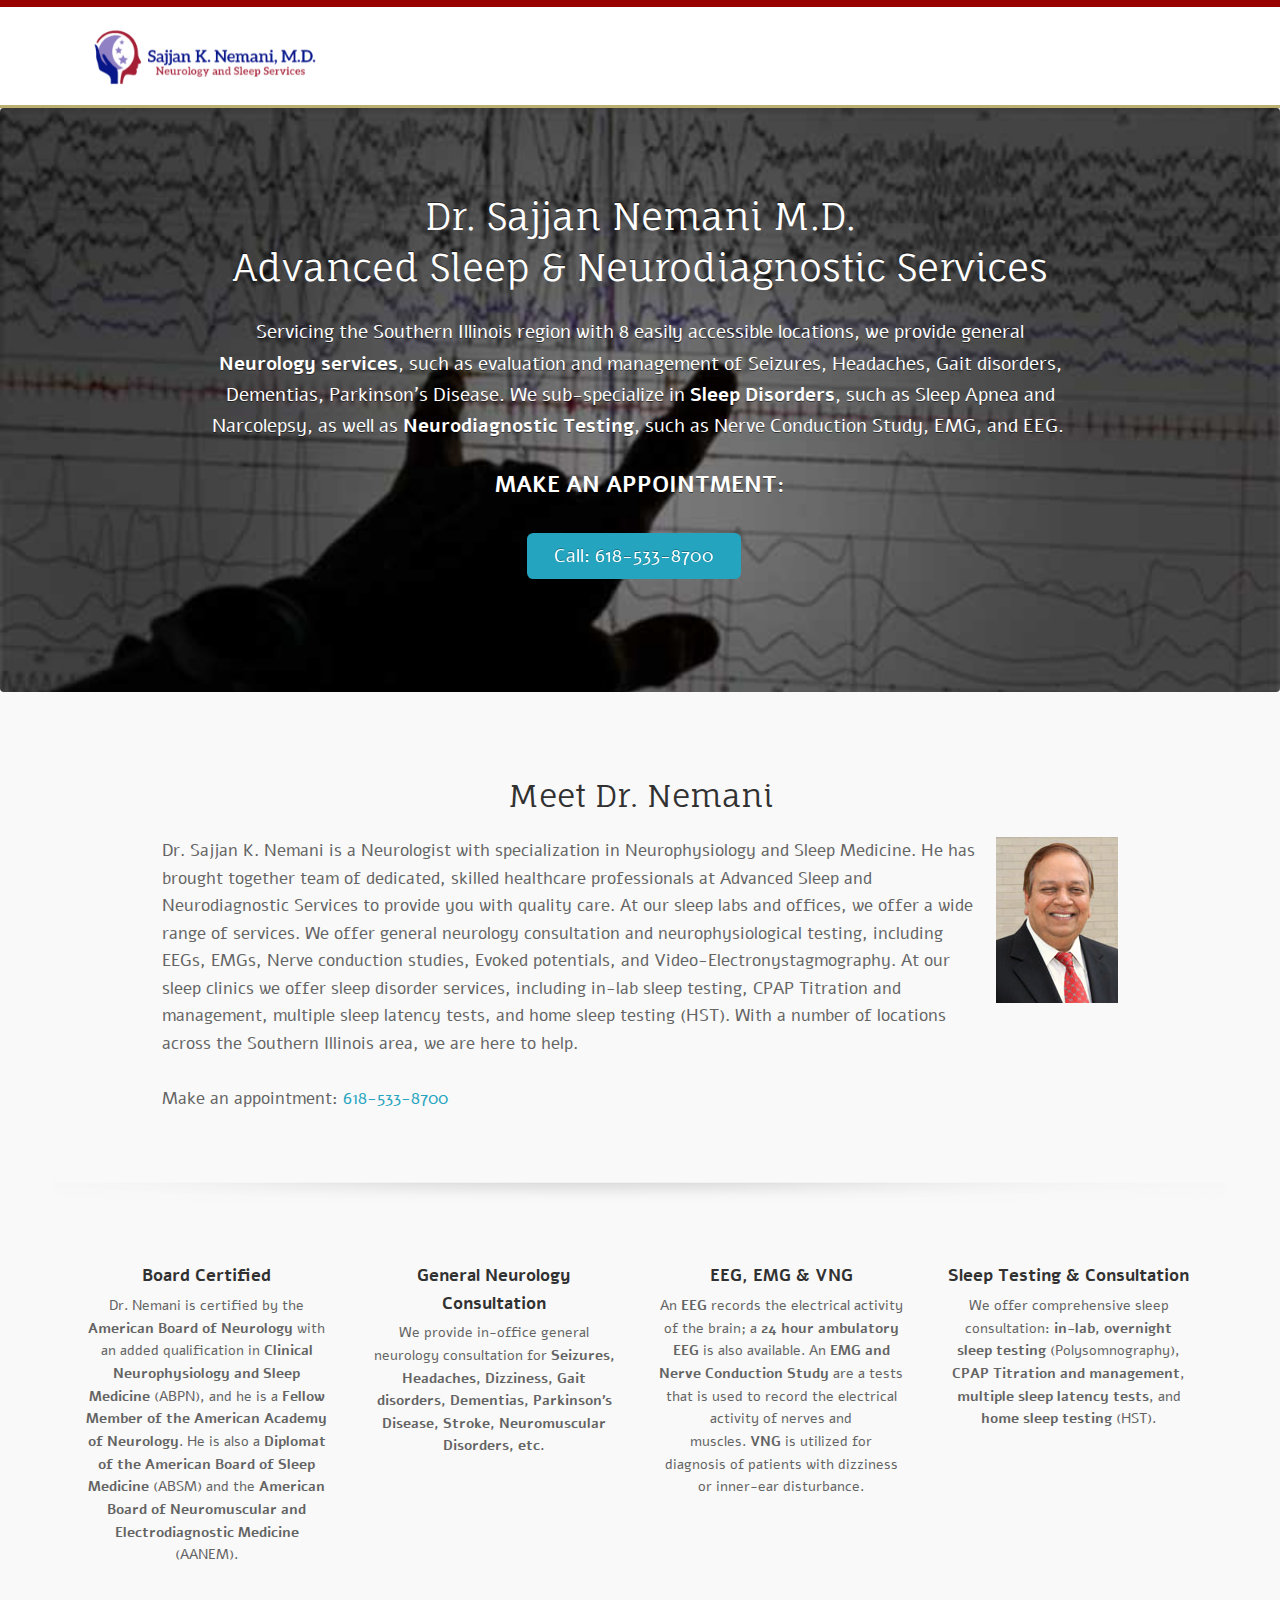
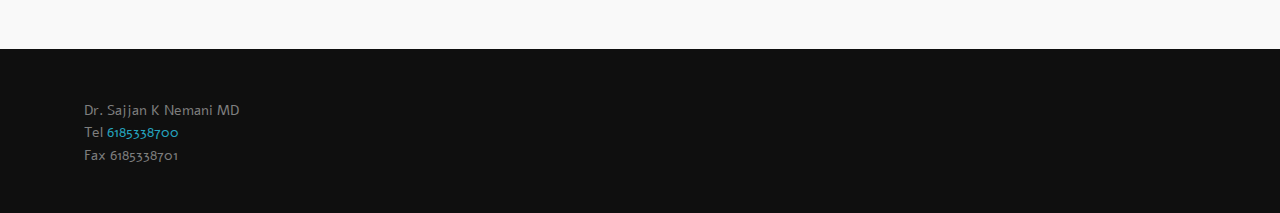
<file: index.html>
<!DOCTYPE html>
<!-- saved from url=(0024)http://www.drnemani.com/ -->
<html lang="en-US" style="" class=" js csstransforms3d csstransitions"><head><meta http-equiv="Content-Type" content="text/html; charset=UTF-8">

<title>Dr. Sajjan Nemani, Advanced Sleep and Neurological Services, Southern Illinois</title>

<link rel="pingback" href="http://www.drnemani.com/xmlrpc.php">

<!-- All in One SEO Pack 2.3.9.2 by Michael Torbert of Semper Fi Web Design[68,140] -->
<meta name="description" content="Board Certified and Award Winning Neurologist and Sleep Medicine Physician practicing in Centralia, Mt. Vernon, Salem, and nearly a dozen other communities">



<meta name="keywords" content="neurology, sleep medicine, sleep lab, neurologist, headache, migraine, Centralia, Mt. Vernon, Salem,, southern illinois">

<link rel="canonical" href="http://www.drnemani.com/">
<link rel="apple-touch-icon" sizes="76x76" href="apple-touch-icon.png">
<link rel="icon" type="image/png" sizes="32x32" href="favicon-32x32.png">
<link rel="icon" type="image/png" sizes="16x16" href="favicon-16x16.png">
<link rel="manifest" href="/site.webmanifest">
<link rel="mask-icon" href="/safari-pinned-tab.svg" color="#5bbad5">
<meta name="msapplication-TileColor" content="#da532c">
<meta name="theme-color" content="#ffffff">

		<style type="text/css">
img.wp-smiley,
img.emoji {
	display: inline !important;
	border: none !important;
	box-shadow: none !important;
	height: 1em !important;
	width: 1em !important;
	margin: 0 .07em !important;
	vertical-align: -0.1em !important;
	background: none !important;
	padding: 0 !important;
}
</style>
<link href="https://fonts.googleapis.com/css?family=Alef" rel="stylesheet">
<link href="https://fonts.googleapis.com/css?family=Fauna+One" rel="stylesheet">

<link rel="stylesheet" id="woothemes-features-layout-css" href="./layout.css" type="text/css" media="all">
<link rel="stylesheet" id="woodojo_tabs-css" href="./style.css" type="text/css" media="all">
<link rel="stylesheet" id="theme-stylesheet-css" href="./style(1).css" type="text/css" media="all">
<link rel="stylesheet" id="woo-layout-css" href="./layout(1).css" type="text/css" media="all">
<link rel="stylesheet" id="woocommerce-css" href="./woocommerce.css" type="text/css" media="all">

<script type="text/javascript" src="./jquery.js"></script>


<script type="text/javascript" src="./jquery-migrate.min.js"></script>
<script type="text/javascript" src="./fitvids.min.js"></script>
<script type="text/javascript" src="./modernizr.min.js"></script>
<script type="text/javascript" src="./jquery.doubleTapToGo.min.js"></script>
<script type="text/javascript" src="./general.js"></script>
<script type="text/javascript" src="./jquery.flexslider.min.js"></script>

<!-- SLP Custom CSS -->
<style type="text/css">
div#map.slp_map {
width:100%;
height:400px;
}
div#slp_tagline {
width:100%;
}
</style>


<!-- Always force latest IE rendering engine (even in intranet) & Chrome Frame -->
<meta http-equiv="X-UA-Compatible" content="IE=edge,chrome=1">

<!--  Mobile viewport scale | Disable user zooming as the layout is optimised -->
<meta name="viewport" content="width=device-width, initial-scale=1, maximum-scale=1">
<!--[if lt IE 9]>
<script src="https://html5shim.googlecode.com/svn/trunk/html5.js"></script>
<![endif]-->
		

<!-- Alt Stylesheet -->
<link href="./default.css" rel="stylesheet" type="text/css">
<!-- Options Panel Custom CSS -->
<style type="text/css">
#header {border-top: 7px solid #990000; border-bottom: 3px solid #bcae71; background: #ffffff;}
@media only screen and (min-width: 768px)
#header #logo {
    margin: .7em 0em;
}
#header #logo img { max-width: 80%;}
#navigation {width: 70%;}
#header .nav-toggle { position: absolute; right: 1em;}

#promotion .button {font-size: 1em;}
#featured-slider .slide-content {margin-top: 0em;}
.homepage-area .home-section header p {text-align: left;}
#navigation ul.nav li a { color: #999999; font-size: 1.25em;
}
#navigation ul.nav li a:hover { color: #000000; font-size: 1.25em;
}
</style>


<!-- Woo Shortcodes CSS -->
<link href="./shortcodes.css" rel="stylesheet" type="text/css">

<!-- Custom Stylesheet -->
<link href="./custom.css" rel="stylesheet" type="text/css">
	
<!-- Global site tag (gtag.js) - Google Analytics -->
<script async src="https://www.googletagmanager.com/gtag/js?id=UA-2506770-4"></script>
<script>
  window.dataLayer = window.dataLayer || [];
  function gtag(){dataLayer.push(arguments);}
  gtag('js', new Date());

  gtag('config', 'UA-2506770-4');
</script>

</head>
<body class="home blog chrome alt-style-default layout-left-content ">

<div id="wrapper">
	<div id="inner-wrapper">

    
	<header id="header">

		<div class="col-full">

			<div class="section-wrapper">

				
	<a id="logo" href="http://www.drnemani.com/" title="Advanced Sleep and Neurological Services">
		<img src="./logo-white-300x83.png" alt="Dr. Sajjan K Nemani MD">
	</a>

			    <div class="site-header">
					<h1 class="site-title"><a href="http://www.drnemani.com/">Dr. Sajjan K Nemani MD</a></h1>
					<h2 class="site-description">Advanced Sleep and Neurological Services</h2>
				</div>

				
			</div><!-- /.section-wrapper -->

		</div><!-- /.col-full -->

	</header><!-- /#header -->

	<div id="featured-slider" class="flexslider flexslider default-width-slide">
	<ul class="slides">
		<li class="slide slide-number-1 has-image no-video" style="background-size: cover; background-image: url(images/emg.jpg); display: list-item;">
									<div class="slide-content">

				<div class="col-full">

					<header><h1>Dr. Sajjan Nemani M.D.<br> Advanced Sleep &amp; Neurodiagnostic Services</h1></header>
					<div class="entry"><p style="margin-bottom: 1.25em"><span style="line-height: 1.5em;">Servicing the&nbsp;Southern Illinois region with 8 easily accessible locations, we provide general <strong>Neurology services</strong>, such as evaluation and management of Seizures, Headaches, Gait disorders, Dementias, Parkinson’s Disease. We sub-specialize in <strong>Sleep Disorders</strong>, such as Sleep Apnea and Narcolepsy, as well as&nbsp;<strong>Neurodiagnostic Testing</strong>, such as Nerve Conduction Study, EMG, and EEG.&nbsp;</span></p>

						<p style="margin-bottom: 1.25em; font-size: 1.2em;"><strong>MAKE AN APPOINTMENT:</strong></p>
						<p><span style="line-height: 1.5em;"><a href="tel:6185338700"  onclick="goog_report_conversion('tel:6185338700')" class="woo-sc-button  custom" style="background:;border-color:"><span class="woo-">Call: 618-533-8700</span></a></span>
						</p>
</div><!--/.entry-->

				</div>

			</div><!--/.slide-content-->
					</li>
	</ul>
</div><!--/#featured-slider-->
	
    <div id="content">

    		<section class="homepage-area fullwidth">

    			
					
<div id="featured-products" class="widget home-section">

	<div class="col-full">

		<div class="section-wrapper">

    					<header>
				<h1>Meet Dr. Nemani</h1>				<p><img src="./nemani-headshot.png" align="right" style="padding-left: 15px;">Dr. Sajjan K. Nemani is a Neurologist with specialization in Neurophysiology and Sleep Medicine. He has brought together team of dedicated, skilled healthcare professionals at Advanced Sleep and Neurodiagnostic Services to provide you with quality care. At our sleep labs and offices, we offer a wide range of services. We offer general neurology consultation and neurophysiological testing, including EEGs, EMGs, Nerve conduction studies, Evoked potentials, and Video-Electronystagmography. At our sleep clinics we offer sleep disorder services, including in-lab sleep testing, CPAP Titration and management, multiple sleep latency tests, and home sleep testing (HST). With a number of locations across the Southern Illinois area, we are here to help.<br><br>
						Make an appointment: <a href="tel:6185338700">618-533-8700</a></p>			</header>
		</div><!--/.section-wrapper-->

	</div><!--/.col-full-->

</div>					
		
					<section id="features" class="widget widget_woothemes_features home-section"><div class="col-full"><div class="section-wrapper">
<div class="features columns-4">
<div class="feature first"><div class="feature-content"><h3 class="feature-title"><a href="http://www.drnemani.com/about" title="Board Certified">Board Certified</a></h3>Dr. Nemani&nbsp;is certified by the <strong>American Board of Neurology</strong> with an added qualification in <strong>Clinical Neurophysiology and Sleep Medicine </strong>(ABPN),&nbsp;and he is a <strong>Fellow Member of the American Academy of Neurology</strong>. He is also a <strong>Diplomat of the American Board of Sleep Medicine </strong>(ABSM) and the&nbsp;<strong>American Board of Neuromuscular and Electrodiagnostic Medicine</strong> (AANEM).</div></div><div class="feature"><div class="feature-content"><h3 class="feature-title"><a href="http://www.drnemani.com/product-category/offices/" title="General Neurology Consultation">General Neurology Consultation</a></h3>We provide in-office general neurology consultation for&nbsp;<strong>Seizures, Headaches, Dizziness, Gait disorders, Dementias, Parkinson’s Disease, Stroke, Neuromuscular Disorders, etc.</strong></div></div><div class="feature"><div class="feature-content"><h3 class="feature-title">EEG, EMG &amp; VNG</h3>An <strong>EEG</strong> records the electrical activity of the brain; a&nbsp;<strong>24 hour ambulatory EEG</strong> is also available. An <strong>EMG and Nerve Conduction Study</strong> are a tests that is used to record the electrical activity of nerves and muscles.&nbsp;<strong>VNG&nbsp;</strong>is utilized for diagnosis of patients with dizziness or inner-ear disturbance.</div></div><div class="feature last"><div class="feature-content"><h3 class="feature-title">Sleep Testing &amp; Consultation</h3>We&nbsp;offer comprehensive sleep consultation:&nbsp;<strong>in-lab, overnight sleep testing</strong> (Polysomnography), <strong>CPAP Titration and management</strong>, <strong>multiple sleep latency tests</strong>, and <strong>home sleep testing</strong> (HST).</div></div><div class="fix"></div>
</div><!--/.features-->
</div></div></section>

					
					
													

    			
    		</section>

    </div><!-- /#content -->

	
<div id="footer-wrapper">

<div class="col-full">

<div class="section-wrapper">

		
		<section id="footer-widgets" class="col-4 fix">

							
			<div class="block footer-widget-1">
	        	<div id="text-4" class="widget widget_text">			<div class="textwidget">							    	    </div>
		</div>			</div>

		        							
		

		        														
	
		        			
		</section><!-- /#footer-widgets  -->
			<footer id="footer">

			<div id="footer-left" class="col-left">

							<p class="copyright">Dr. Sajjan K Nemani MD </br >
                            <span>Tel</span> <a onclick="goog_report_conversion('tel:6185338700')" href="tel:+6185338700">6185338700</a><br />
                            <span>Fax</span> 6185338701<br />

                            
                            </p>
			
			
	        				
			
			</div>

			<div id="footer-right" class="col-right">
				<div class="block">
		        					</div>
			</div>

		</footer><!-- /#footer  -->

	</div><!-- /#footer-wrapper -->

	</div><!-- /.section-wrapper -->

	</div><!-- /.col-full -->	

</div><!-- /#inner-wrapper -->

</div><!-- /#wrapper -->


<script type="text/javascript"  src="./sheetsee.js"></script>
<script type="text/javascript"  src="./tabletop.js"></script>

</body>
</html>
</file>
<file: layout.css>
/**
 * Front-end layout styles.
 */
.clearfix {
  zoom: 1;
}
.clearfix:before,
.clearfix:after {
  content: "";
  display: table;
}
.clearfix:after {
  clear: both;
}
.widget_woothemes_features {
  margin: 0;
  zoom: 1;
}
.widget_woothemes_features:before,
.widget_woothemes_features:after {
  content: "";
  display: table;
}
.widget_woothemes_features:after {
  clear: both;
}
.widget_woothemes_features > h3 {
  margin: 0 0 .8em;
}
.widget_woothemes_features .feature {
  display: block;
  text-align: center;
  margin-bottom: 2em;
}
.widget_woothemes_features .feature h3 a {
  color: inherit;
}
.widget_woothemes_features .feature img {
  float: none;
  margin: 0 auto 1em auto;
  border: none;
}
.widget_woothemes_features .feature .feature-title {
  margin: 0 0 .8em;
  padding: 0;
  font-size: 1.2em;
  border: none;
}
@media only screen and (min-width: 980px) {
  #main .widget_woothemes_features .columns-1 .feature {
    width: 100%;
    text-align: left;
  }
  #main .widget_woothemes_features .columns-1 .feature img {
    float: left;
    margin: 0 2em 0 1em;
  }
  #main .widget_woothemes_features .columns-2 .feature {
    width: 47%;
    text-align: left;
  }
  #main .widget_woothemes_features .columns-2 .feature img {
    float: left;
    margin: 0 2em 0 1em;
  }
  #main .widget_woothemes_features .columns-3 .feature {
    width: 30%;
    text-align: center;
  }
  #main .widget_woothemes_features .columns-3 .feature img {
    float: none;
  }
  #main .widget_woothemes_features .columns-4 .feature {
    width: 21%;
    text-align: center;
  }
  #main .widget_woothemes_features .columns-4 .feature img {
    float: none;
  }
  #main .widget_woothemes_features .columns-5 .feature {
    width: 16%;
    text-align: center;
  }
  #main .widget_woothemes_features .columns-5 .feature img {
    float: none;
  }
  #main .widget_woothemes_features .columns-6 .feature {
    width: 12.4%;
    text-align: center;
  }
  #main .widget_woothemes_features .columns-6 .feature img {
    float: none;
  }
  #main .widget_woothemes_features .feature {
    float: left;
    margin-right: 5%;
  }
  #main .widget_woothemes_features .feature.last {
    margin-right: 0;
  }
  #main .widget_woothemes_features .feature .feature-content {
    overflow: hidden;
  }
  #sidebar .widget_woothemes_features .columns-2 .feature,
  #sidebar .widget_woothemes_features .columns-3 .feature,
  #sidebar .widget_woothemes_features .columns-4 .feature,
  #sidebar .widget_woothemes_features .columns-5 .feature,
  #sidebar .widget_woothemes_features .columns-6 .feature {
    width: 100%;
    float: none;
    margin-right: 0;
    clear: both;
  }
}
</file>
<file: style(1).css>
/*
Theme Name: For The Cause
Theme URI: http://www.woothemes.com/
Version: 1.0.4
Description: Designed by <a href="http://www.woothemes.com">WooThemes</a>.
Author: WooThemes
Author URI: http://www.woothemes.com
Tags: woothemes

	Copyright: (c) 2009-2011 WooThemes.
	License: GNU General Public License v2.0
	License URI: http://www.gnu.org/licenses/gpl-2.0.html

*/
/*

WARNING! DO NOT EDIT THIS FILE!

To make it easy to update your theme, you should not edit the styles in this file. Instead use
the custom.css file to add your styles. You can copy a style from this file and paste it in
custom.css and it will override the style in this file. You have been warned! :)

LAYOUT
Layout styles for desktop orientations is included in css/layout.css.

*/
/*------------------------------------------------------------------------------------------*/
/* LESS MIXINS */
/*------------------------------------------------------------------------------------------*/
/**
 * Variables
 */
/**
 * Functions
 */
/**
 * Mixins
 */
/**
 * Animations
 */
@-webkit-keyframes spin-360 {
  from {
    -webkit-transform: rotate(0);
    /* Saf3.1+, Chrome */
  
    -moz-transform: rotate(0);
    /* FF3.5+ */
  
    -ms-transform: rotate(0);
    /* IE9 */
  
    -o-transform: rotate(0);
    /* Opera 10.5 */
    transform: rotate(0);
    zoom: 1;
  }
  50% {
    -webkit-transform: rotate(180deg);
    /* Saf3.1+, Chrome */
  
    -moz-transform: rotate(180deg);
    /* FF3.5+ */
  
    -ms-transform: rotate(180deg);
    /* IE9 */
  
    -o-transform: rotate(180deg);
    /* Opera 10.5 */
    transform: rotate(180deg);
    zoom: 1;
  }
  to {
    -webkit-transform: rotate(0);
    /* Saf3.1+, Chrome */
  
    -moz-transform: rotate(0);
    /* FF3.5+ */
  
    -ms-transform: rotate(0);
    /* IE9 */
  
    -o-transform: rotate(0);
    /* Opera 10.5 */
    transform: rotate(0);
    zoom: 1;
  }
}
/*------------------------------------------------------------------------------------------*/
/* 0. RESET */
/*------------------------------------------------------------------------------------------*/
/* RESET - http://meyerweb.com/eric/tools/css/reset/ | v2.0 | 20110126 */
html,
body,
div,
span,
applet,
object,
iframe,
h1,
h2,
h3,
h4,
h5,
h6,
p,
blockquote,
pre,
a,
abbr,
acronym,
address,
big,
cite,
code,
del,
dfn,
em,
img,
ins,
kbd,
q,
s,
samp,
small,
strike,
strong,
sub,
sup,
tt,
var,
b,
u,
i,
center,
dl,
dt,
dd,
ol,
ul,
li,
fieldset,
form,
label,
legend,
table,
caption,
tbody,
tfoot,
thead,
tr,
th,
td,
article,
aside,
canvas,
details,
embed,
figure,
figcaption,
footer,
header,
menu,
nav,
output,
ruby,
section,
summary,
time,
mark,
audio,
video {
  margin: 0;
  padding: 0;
  border: 0;
  font-size: 100%;
  vertical-align: baseline;
}
/* HTML5 display-role reset for older browsers */
article,
aside,
details,
figcaption,
figure,
footer,
header,
menu,
nav,
section {
  display: block;
}
blockquote,
q {
  quotes: none;
}
blockquote:before,
blockquote:after,
q:before,
q:after {
  content: '';
  content: none;
}
table {
  border-collapse: collapse;
  border-spacing: 0;
}
/* Hand cursor on clickable input elements */
label,
input[type="button"],
input[type="submit"],
input[type="image"],
button {
  cursor: pointer;
}
/* Bicubic resizing for non-native sized IMG: code.flickr.com/blog/2008/11/12/on-ui-quality-the-little-things-client-side-image-resizing/ */
.ie7 img {
  -ms-interpolation-mode: bicubic;
}
/* www.sitepoint.com/blogs/2010/08/20/ie-remove-textarea-scrollbars/ */
textarea {
  overflow: auto;
}
/* Webkit browsers add a 2px margin outside the chrome of form elements */
button,
input,
select,
textarea {
  margin: 0;
}
/* www.pathf.com/blogs/2008/05/formatting-quoted-code-in-blog-posts-css21-white-space-pre-wrap/ */
pre {
  white-space: pre;
  white-space: pre-wrap;
  word-wrap: break-word;
  background: #f9f9f9;
  border: 1px solid #dcdcdc;
  padding: 10px;
  margin-bottom: 20px;
}
/* Normalize monospace sizing: en.wikipedia.org/wiki/MediaWiki_talk:Common.css/Archive_11#Teletype_style_fix_for_Chrome */
pre,
code,
kbd,
samp {
  font-family: monospace, sans-serif;
}
/* Accessible focus treatment: people.opera.com/patrickl/experiments/keyboard/test */
a:hover,
a:active {
  outline: none;
}
/* Set sub, sup without affecting line-height: gist.github.com/413930 */
sub,
sup {
  font-size: 75%;
  line-height: 0;
  position: relative;
}
sup {
  font-size: 50%;
  vertical-align: super;
}
sub {
  font-size: 50%;
  vertical-align: sub;
}
/*------------------------------------------------------------------------------------------*/
/* 1. SETUP */
/*------------------------------------------------------------------------------------------*/
/* Defaults */
html {
  font-size: 62.5%;
}
body {
  font-size: 1.4em;
  line-height: 1.618;
  color: #646464;
  font-family: "Alef", sans-serif;
  -webkit-text-size-adjust: 100%;
  -ms-text-size-adjust: 100%;
  text-rendering: optimizeLegibility;
  -webkit-font-smoothing: antialiased;
  position: relative;
  background: #313131;
  word-wrap: break-word;
}
f #wrapper {
  position: relative;
  width: 100%;
  overflow: hidden;
}
#inner-wrapper {
  position: relative;
  width: 100%;
  -webkit-box-sizing: border-box;
  /* Safari/Chrome, other WebKit */

  -moz-box-sizing: border-box;
  /* Firefox, other Gecko */

  box-sizing: border-box;
  /* Opera/IE 8+ */

  -webkit-transition: left ease 0.5s;
  -moz-transition: left ease 0.5s;
  -ms-transition: left ease 0.5s;
  -o-transition: left ease 0.5s;
  transition: left ease 0.5s;
  background: #f9f9f9;
}
.section-wrapper {
  padding: 0 1em;
  -webkit-box-sizing: border-box;
  /* Safari/Chrome, other WebKit */

  -moz-box-sizing: border-box;
  /* Firefox, other Gecko */

  box-sizing: border-box;
  /* Opera/IE 8+ */

}
::selection,
::-moz-selection {
  background: #25a4bf;
  color: #fff;
}
img {
  vertical-align: bottom;
  max-width: 100%;
  -webkit-backface-visibility: hidden;
  -webkit-transform: translateZ(0) scale(1, 1);
}
hr {
  background-color: #dcdcdc;
  border: 0;
  height: 1px;
  margin-bottom: 1.618em;
}
/* Hyperlinks */
a {
  color: #25a4bf;
  text-decoration: none;
  -webkit-transition: all ease-in-out 0.2s;
  -moz-transition: all ease-in-out 0.2s;
  -ms-transition: all ease-in-out 0.2s;
  -o-transition: all ease-in-out 0.2s;
  transition: all ease-in-out 0.2s;
  -webkit-backface-visibility: hidden;
  -webkit-transform: translateZ(0) scale(1, 1);
}
a:hover {
  color: #03829d;
  text-decoration: underline;
}
a img {
  -webkit-transition: opacity ease-out 0.1s;
  -moz-transition: opacity ease-out 0.1s;
  -ms-transition: opacity ease-out 0.1s;
  -o-transition: opacity ease-out 0.1s;
  transition: opacity ease-out 0.1s;
}
a img:hover {
  opacity: 0.75;
}
/* Typography */
/*
	All typography (and layout) based on a modular scale using 12 & 14 px values scaled in accordance the golden ratio (1.618)
	http://modularscale.com/scale/?px1=14&px2=12&ra1=1.618&ra2=0
	Remember to keep margins consistent and try to avoid margin-top. If everything has an appropriate margin-bottom we don't need one and vertical rhythm will be kept consistent
*/
h1,
h2,
h3,
h4,
h5,
h6 {
  font-family: "Fauna One", sans-serif;
  color: #313131;
  margin: 0 0 .618em;
  font-weight: 400;
}
h1 a,
h2 a,
h3 a,
h4 a,
h5 a,
h6 a {
  text-decoration: none;
}
h1 a:hover,
h2 a:hover,
h3 a:hover,
h4 a:hover,
h5 a:hover,
h6 a:hover {
  text-decoration: underline;
}
h1 {
  font-size: 2.244em;
  line-height: 1.387em;
}
h2 {
  font-size: 1.618em;
  line-height: 1.387em;
}
h3 {
  font-size: 1.387em;
}
h4 {
  font-size: 1em;
}
h5 {
  font-size: 1em;
}
h6 {
  font-size: 0.857em;
}
p {
  -webkit-hyphens: auto;
  -webkit-hyphenate-character: "\2010";
  -webkit-hyphenate-limit-after: 1;
  -webkit-hyphenate-limit-before: 3;
  -moz-hyphens: manual;
  orphans: 3;
  widows: 3;
}
ul,
ol,
dl,
p,
table,
form,
pre,
hr {
  margin: 0 0 2.244em 0;
}
pre {
  overflow: hidden;
}
li > ul,
li > ol {
  margin: 0 0 0 2.244em;
}
dl dt {
  font-weight: bold;
}
dl dd {
  margin-bottom: 2.244em;
}
.single .entry,
.page .entry {
  font-size: 1.142857143em;
}
.single .entry:after,
.page .entry:after {
  content: "\0020";
  display: block;
  height: 0;
  overflow: hidden;
  clear: both;
}
.single .entry ul,
.page .entry ul,
.single .entry ol,
.page .entry ol,
.single .entry dl,
.page .entry dl,
.single .entry p,
.page .entry p,
.single .entry table,
.page .entry table,
.single .entry form,
.page .entry form,
.single .entry pre,
.page .entry pre,
.single .entry hr,
.page .entry hr {
  margin: 0 0 1.618em 0;
}
.single .entry li > ul,
.page .entry li > ul,
.single .entry li > ol,
.page .entry li > ol {
  margin: 0 0 0 1.618em;
}
.single .entry dl dd,
.page .entry dl dd {
  margin-bottom: 1.618em;
}
/*
@font-face icons
- Used for the subscribe & connect social icons. If you would like to add more icons to the font, you can do so by rebuilding the font at http://keyamoon.com/icomoon/app/ and replace the existing font files in the theme with the new ones.
*/
@font-face {
  font-family: 'Social';
  font-weight: normal;
  font-style: normal;
  src: url('includes/fonts//social.eot');
  src: url('includes/fonts//social.eot?#iefix') format('embedded-opentype'), url('includes/fonts/social.woff') format('woff'), url('includes/fonts/social.ttf') format('truetype'), url('includes/fonts/social.svg#woo-social') format('svg');
}
@font-face {
  font-family: 'FontAwesome';
  src: url('includes/fonts//fontawesome-webfont.eot');
  src: url('includes/fonts//fontawesome-webfont.eot?#iefix') format('embedded-opentype'), url('includes/fonts//fontawesome-webfont.woff') format('woff'), url('includes/fonts//fontawesome-webfont.ttf') format('truetype'), url('includes/fonts//fontawesome-webfont.svg#FontAwesome') format('svg');
  font-weight: normal;
  font-style: normal;
}
/*------------------------------------------------------------------------------------------*/
/* 2. STRUCTURE */
/*------------------------------------------------------------------------------------------*/
/* Header */
#header {
  padding: 1.618em 0;
  /*margin-bottom: 3.631em;*/

  clear: both;
  background: #0f0f0f;
  box-shadow: 0 3px 3px 0 rgba(0, 0, 0, 0.2);
  -webkit-box-shadow: 0 3px 3px 0 rgba(0, 0, 0, 0.2);
}
#header #logo {
  float: left;
  max-width: 100%;
  margin: 0 0 0 4.236em;
}
#header #logo:active {
  position: absolute;
  top: 2px;
  -webkit-transition: all ease-in-out 0.2s;
  -moz-transition: all ease-in-out 0.2s;
  -ms-transition: all ease-in-out 0.2s;
  -o-transition: all ease-in-out 0.2s;
  transition: all ease-in-out 0.2s;
}
#header .site-title,
#header .site-description {
  color: #000;
  display: none;
  text-align: center;
}
#header .site-title a,
#header .site-description a {
  color: #313131;
  text-transform: none;
  font-weight: normal;
  text-decoration: none;
}
#header .site-title a:hover,
#header .site-description a:hover {
  text-decoration: underline;
}
#header .site-title {
  margin-bottom: 0;
  word-wrap: break-word;
  line-height: 1;
}
#header .site-description {
  margin-bottom: 1.618em;
}
#header .site-header:after {
  content: "\0020";
  display: block;
  height: 0;
  overflow: hidden;
  clear: both;
}
#header .nav-toggle {
  position: absolute;
  top: 1.387em;
  left: 1em;
  cursor: pointer;
}
#header .nav-toggle:after {
  font-family: 'FontAwesome';
  display: inline-block;
  font-size: 100%;
  margin-left: .618em;
  font-weight: normal;
  line-height: 1em;
  width: 1em;
  text-align: right;
  content: "\f0c9";
  background: #25a4bf;
  color: #ffffff;
  height: 1.5em;
  width: 1.5em;
  text-align: center;
  line-height: 1.5;
  font-size: 1.618em;
  -webkit-border-radius: 2px;
  border-radius: 2px;
  -moz-background-clip: padding;
  -webkit-background-clip: padding-box;
  background-clip: padding-box;
  margin-left: 0;
}
#header .nav-toggle a {
  color: #fff;
  text-shadow: 0 -1px 0 rgba(0, 0, 0, 0.4);
}
#header .nav-toggle a:hover {
  text-decoration: none;
}
#header .nav-toggle span {
  display: none;
}
#header .site-description {
  color: #7e7e7e;
  font-family: "Fauna One", sans-serif;
  font-style: italic;
}
#header #topad {
  float: right;
}
#top-section {
  padding: 3.631em 0;
  background: #000000 url(images/bg-top-section.png);
}
#top-section header h1 {
  font-family: "Alef", sans-serif;
  font-size: 2.618em;
  margin: 0;
  line-height: 1;
  color: #fff;
  text-shadow: 0 1px 1px #000000;
  text-shadow: 0 1px 1px rgba(0, 0, 0, 0.4);
}
#top-section .widget_search,
#top-section .widget_product_search {
  padding: 0;
  margin: 2.244em 0 0;
  border: 0;
}
/* Content */
#content {
  margin-top: 3.631em;
  margin-bottom: 3.631em;
}
.home.blog #content {
  margin: 0 auto;
}
/* Sidebar */
#sidebar {
  overflow: hidden;
}
#sidebar .secondary {
  float: left;
  margin-right: 20px;
}
#sidebar .secondary.last {
  margin: 0;
}
/* Footer */
#footer-wrapper {
  background: #0f0f0f;
  padding: 3.631em 0 1em;
}
#footer-wrapper:after {
  content: "\0020";
  display: block;
  height: 0;
  overflow: hidden;
  clear: both;
}
#footer {
  color: #7e7e7e;
}
#footer #credit img {
  vertical-align: middle;
}
#footer #credit span {
  display: none;
}
/* Homepage */
.homepage-area .home-section {
  padding: 2.244em 0;
}
.homepage-area .home-section:after {
  content: "\0020";
  display: block;
  height: 0;
  overflow: hidden;
  clear: both;
}
.homepage-area .home-section header {
  text-align: center;
  max-width: 86%;
  margin: 0 auto 3.631em;
}
.homepage-area .home-section header p {
  font-size: 1.214285714em;
}
.homepage-area .widget {
  border: 0;
  margin: 0;
  padding: 0;
}
.homepage-area .widget_woothemes_features {
  padding-top: 4.231em;
  background: url(images/divider.png) no-repeat top center;
}
.homepage-area .widget_woothemes_testimonials {
  background: #fff;
}
#featured-products {
  padding: 2.244em 0 1.214285714em;
}
#featured-products ul.products li.product {
  position: relative;
  background: #fff;
  -webkit-border-radius: 0.382em;
  border-radius: 0.382em;
  -moz-background-clip: padding;
  -webkit-background-clip: padding-box;
  background-clip: padding-box;
  box-shadow: 0 1px 2px 1px rgba(0, 0, 0, 0.15);
  -webkit-box-shadow: 0 1px 2px 1px rgba(0, 0, 0, 0.15);
  overflow: hidden;
}
#featured-products ul.products li.product a:hover .product-details h3 {
  color: #646464;
}
#featured-products ul.products li.product .product-details {
  padding: 1.214285714em 1.387em;
}
#featured-products ul.products li.product .product-details h3 {
  margin: 0;
  color: #000000;
}
#featured-products ul.products li.product .price {
  position: absolute;
  top: 1.618em;
  left: 0;
  background: #000;
  background: rgba(0, 0, 0, 0.8);
  display: block;
  padding: .53em 1.387em;
  -webkit-border-top-right-radius: 0.327em;
  -webkit-border-bottom-right-radius: 0.327em;
  border-top-right-radius: 0.327em;
  border-bottom-right-radius: 0.327em;
  -moz-background-clip: padding;
  -webkit-background-clip: padding-box;
  background-clip: padding-box;
  color: #fff;
  font-size: 1.214285714em;
  font-weight: bold;
  margin: 0 .327em 0 0;
}
#featured-products ul.products li.product .price del .amount {
  font-size: .95em;
  color: #646464;
}
#featured-products ul.products li.product .price ins {
  text-decoration: none;
  margin-left: .327em;
}
#blog-posts {
  background: url(images/bg-blog-posts.png);
  background-size: cover;
  background-repeat: no-repeat;
  padding-top: 3.631em;
  padding-bottom: 2.618em;
}
#blog-posts header {
  color: #a4a4a4;
}
#blog-posts header h1 {
  color: #fff;
}
#blog-posts .post {
  margin: 0 0 2.244em;
  padding: 0;
  border: 0;
  background: #fff;
  border-top: 1px solid #fff;
  -webkit-border-radius: 0.382em;
  border-radius: 0.382em;
  -moz-background-clip: padding;
  -webkit-background-clip: padding-box;
  background-clip: padding-box;
  box-shadow: 0 1px 2px 1px rgba(0, 0, 0, 0.15);
  -webkit-box-shadow: 0 1px 2px 1px rgba(0, 0, 0, 0.15);
  overflow: hidden;
}
#blog-posts .post .media {
  position: relative;
}
#blog-posts .post .media img {
  -webkit-border-top-left-radius: 0.382em;
  -webkit-border-top-right-radius: 0.382em;
  border-top-left-radius: 0.382em;
  border-top-right-radius: 0.382em;
  -moz-background-clip: padding;
  -webkit-background-clip: padding-box;
  background-clip: padding-box;
}
#blog-posts .post .media .post-category {
  position: absolute;
  bottom: 0;
  left: 0;
  background: #25a4bf;
  background: rgba(33, 161, 189, 0.8);
  color: #fff;
  padding: .327em .857em;
  text-transform: uppercase;
  font-size: .95em;
  letter-spacing: -1px;
  display: block;
}
#blog-posts .post .post-details {
  padding: 1.214285714em 1.387em;
}
#blog-posts .post .post-details h3 {
  margin: 0 0 .382em;
  color: #000000;
}
#blog-posts .post .post-details h3 a {
  color: #000000;
}
#blog-posts .post .post-details .post-date {
  color: #979797;
}
#blog-posts .post .post-details .post-date:before {
  font-family: 'FontAwesome';
  display: inline-block;
  font-size: 100%;
  margin-right: .618em;
  font-weight: normal;
  line-height: 1em;
  width: 1em;
  content: "\f017";
}
#category-posts {
  background: #4B4B4B;
  color: #a4a4a4;
}
#category-posts header h1 {
  color: #d7d7d7;
}
#category-posts .category {
  background: rgba(0, 0, 0, 0.25);
  margin: 0 0 1em;
  padding: 1.618em 1.618em .236em 1.618em;
  -webkit-border-radius: 0.327em;
  border-radius: 0.327em;
  -moz-background-clip: padding;
  -webkit-background-clip: padding-box;
  background-clip: padding-box;
  -webkit-box-sizing: border-box;
  /* Safari/Chrome, other WebKit */

  -moz-box-sizing: border-box;
  /* Firefox, other Gecko */

  box-sizing: border-box;
  /* Opera/IE 8+ */

}
#category-posts .category h3 {
  color: #d7d7d7;
  border-bottom: 1px dotted #505050;
  padding: 0 0 1em;
  margin: 0 0 1.387em;
}
#category-posts .category h3:after {
  content: "\0020";
  display: block;
  height: 0;
  overflow: hidden;
  clear: both;
}
#category-posts .category h3 .view-all {
  font-size: .7em;
  padding: .53em 1em;
  float: right;
}
#category-posts .category ul {
  list-style: none;
  margin: 0;
}
#category-posts .category ul li {
  border-bottom: 1px dotted #505050;
  margin: 0 0 1.387em;
  font-family: "Fauna One", sans-serif;
}
#category-posts .category ul li:after {
  content: "\0020";
  display: block;
  height: 0;
  overflow: hidden;
  clear: both;
}
#category-posts .category ul li a {
  color: #fff;
}
#category-posts .category ul li img {
  float: left;
  -webkit-border-radius: 0.236em;
  border-radius: 0.236em;
  -moz-background-clip: padding;
  -webkit-background-clip: padding-box;
  background-clip: padding-box;
  margin: 0 1.387em 1.387em 0;
}
#category-posts .category ul li .post-details {
  overflow: hidden;
}
#category-posts .category ul li p {
  margin: 0 0 1.387em;
}
#category-posts .category ul li .title {
  font-size: 1.15em;
  line-height: 1;
}
#category-posts .category ul li:last-child {
  margin: 0;
  border-bottom: 0;
}
#category-posts .category ul li p {
  font-size: .857em;
}
#promotion {
  background: #4B4B4B;
  color: #a4a4a4;
  padding: 0;
}
#promotion:after {
  content: "\0020";
  display: block;
  height: 0;
  overflow: hidden;
  clear: both;
}
#promotion .section-wrapper {
  background: url(images/promotion-bg.png) no-repeat top left;
  padding: 2.244em 1em;
}
#promotion .section-wrapper:after {
  content: "\0020";
  display: block;
  height: 0;
  overflow: hidden;
  clear: both;
}
#promotion .promo-img {
  float: left;
  margin: 0 2.244em 0 0;
}
#promotion h2 {
  font-weight: normal;
  margin: 0 0 .618em;
  color: #fff;
}
#promotion p {
  margin: 0;
  color: #bdbdbd;
}
#promotion .button {
  font-size: 1.387em;
  margin: 1.387em 0 0;
}
#testimoanials {
  padding-bottom: 3.631em;
}
#homepage-columns {
  background: #ffffff url(images/divider.png) no-repeat top center;
}
#homepage-columns .col {
  margin: 0 0 2.244em;
}
#homepage-columns .col.last {
  margin: 0;
}
#homepage-columns .widget h3 {
  font-size: 1.618em;
  color: #313131;
}
#homepage-columns .widget:last-child {
  margin-bottom: 0;
  padding-bottom: 0;
}
/*------------------------------------------------------------------------------------------*/
/* 3. WORDPRESS */
/*------------------------------------------------------------------------------------------*/
#breadcrumb,
.post .video {
  margin-bottom: 1.618em;
}
.archive-header {
  display: block;
  float: left;
  width: 100%;
  margin: 0 0 1.618em;
  padding: 0 0 1em;
  font-weight: bold;
  border-bottom: #dcdcdc 1px solid;
}
.archive-description {
  clear: both;
  margin-bottom: 1.618em;
}
.post,
.type-page {
  margin: 0 0 3.631em;
  padding: 0 0 3.631em;
  border-bottom: 1px solid #dcdcdc;
  /* Images */

}
.post header h1,
.type-page header h1 {
  margin: 0;
}
.post header h1 a:link,
.type-page header h1 a:link,
.post header h1 a:visited,
.type-page header h1 a:visited {
  color: #313131;
}
.post .post-meta,
.type-page .post-meta {
  margin: .327em 0 2.244em 0;
}
.post .post-meta li,
.type-page .post-meta li {
  font-size: .95em;
  text-transform: uppercase;
  display: inline;
  color: #8a8a8a;
}
.post .post-meta li a,
.type-page .post-meta li a {
  color: #8a8a8a;
}
.post .post-meta li .sep,
.type-page .post-meta li .sep {
  padding: 0 .327em;
}
.post .post-more,
.type-page .post-more {
  clear: both;
}
.post p.tags,
.type-page p.tags {
  width: 100%;
  clear: both;
}
.post p.tags:before,
.type-page p.tags:before {
  font-family: 'FontAwesome';
  display: inline-block;
  font-size: 100%;
  margin-right: .618em;
  font-weight: normal;
  line-height: 1em;
  width: 1em;
  content: '\f02c';
}
.post .entry ul,
.type-page .entry ul,
.post .entry ol,
.type-page .entry ol {
  margin-left: 1.618em;
}
.post .entry blockquote,
.type-page .entry blockquote {
  position: relative;
  margin: 0 0 1.618em;
  padding: 0 0 0 2.618em;
  quotes: "\201C" "\201D" "\2018" "\2019";
  font-style: italic;
}
.post .entry blockquote:before,
.type-page .entry blockquote:before {
  content: open-quote;
  position: absolute;
  top: 0;
  left: 0;
  font-family: Georgia, serif;
  font-size: 4em;
  line-height: 1;
  margin: 0;
  vertical-align: -0.4em;
}
.post img,
.type-page img,
.post img.thumbnail,
.type-page img.thumbnail {
  max-width: 100%;
  height: auto;
}
.post img.wp-smiley,
.type-page img.wp-smiley {
  padding: 0;
  border: 0;
}
.post .alignleft,
.type-page .alignleft {
  float: left;
  margin: 0 2.244em 1em 0;
}
.post .alignright,
.type-page .alignright {
  float: right;
  margin: 0 0 1em 2.244em;
}
.post .aligncenter,
.type-page .aligncenter {
  display: block;
  text-align: center;
  margin: 0 auto 2.244em;
}
.post .wp-caption,
.type-page .wp-caption {
  padding: .077em;
  text-align: center;
  background: #fff;
  border: 1px solid #dcdcdc;
  max-width: 100%;
  -webkit-border-radius: 0.327em;
  border-radius: 0.327em;
  -moz-background-clip: padding;
  -webkit-background-clip: padding-box;
  background-clip: padding-box;
}
.post .wp-caption img,
.type-page .wp-caption img {
  margin: 0;
  padding: .327em 0;
  background: none;
  border: 0;
}
.post .wp-caption .wp-caption-text,
.type-page .wp-caption .wp-caption-text {
  margin: 0;
  padding: .327em 0;
  text-align: center;
}
.post .entry-meta ul li,
.type-page .entry-meta ul li {
  list-style: none;
  border-bottom: 1px solid #dcdcdc;
  padding: .618em 0;
}
.post .entry-meta ul li a,
.type-page .entry-meta ul li a {
  color: #646464;
}
.post .entry-meta ul li:before,
.type-page .entry-meta ul li:before {
  font-family: 'FontAwesome';
  display: inline-block;
  font-size: 100%;
  margin-right: .618em;
  font-weight: normal;
  line-height: 1em;
  width: 1em;
}
.post .entry-meta ul li:first-child,
.type-page .entry-meta ul li:first-child {
  border-top: 1px solid #dcdcdc;
}
.post .entry-meta ul li.post-comments:before,
.type-page .entry-meta ul li.post-comments:before {
  content: "\f086";
}
.post .entry-meta ul li.post-author:before,
.type-page .entry-meta ul li.post-author:before {
  content: "\f007";
}
.post .entry-meta ul li.post-category:before,
.type-page .entry-meta ul li.post-category:before {
  content: "\f07c";
}
.post .entry-meta ul li.post-tags:before,
.type-page .entry-meta ul li.post-tags:before {
  content: '\f02c';
}
.type-page header h1 {
  margin: 0 0 .618em;
}
.single .post {
  padding: 0;
  border: 0;
  margin: 0 0 1em;
}
/* Pagination */
.nav-entries,
.wp-pagenavi,
.woo-pagination {
  padding: 1em 1.618em;
}
.nav-entries {
  padding: 0;
}
.nav-entries a {
  display: block;
  text-decoration: none;
  padding: 0;
  font-weight: bold;
  -webkit-transition: all ease-in-out 0.2s;
  -moz-transition: all ease-in-out 0.2s;
  -ms-transition: all ease-in-out 0.2s;
  -o-transition: all ease-in-out 0.2s;
  transition: all ease-in-out 0.2s;
}
.nav-entries a:hover {
  text-decoration: underline;
}
.nav-entries a:hover .nav-prev:before,
.nav-entries a:hover .nav-next:before,
.nav-entries a:hover .nav-prev:after,
.nav-entries a:hover .nav-next:after {
  background: #25a4bf;
  color: #fff;
  border-color: #2192aa;
}
.nav-entries a .nav-prev:before,
.nav-entries a .nav-next:before,
.nav-entries a .nav-prev:after,
.nav-entries a .nav-next:after {
  background: #fff;
  -webkit-border-radius: 100%;
  border-radius: 100%;
  -moz-background-clip: padding;
  -webkit-background-clip: padding-box;
  background-clip: padding-box;
  padding: .618em;
  border: 2px solid #dcdcdc;
  color: #cfcfcf;
}
.nav-entries a .nav-prev:before {
  font-family: 'FontAwesome';
  display: inline-block;
  font-size: 100%;
  margin-right: .618em;
  font-weight: normal;
  line-height: 1em;
  width: 1em;
  content: "\f053";
  margin-right: 1em;
}
.nav-entries a .nav-next:after {
  font-family: 'FontAwesome';
  display: inline-block;
  font-size: 100%;
  margin-left: .618em;
  font-weight: normal;
  line-height: 1em;
  width: 1em;
  text-align: right;
  content: "\f054";
  margin-left: 1em;
}
.woo-pagination {
  margin: 0 0.146em;
  text-align: center;
}
.woo-pagination .page-numbers {
  display: inline-block;
  text-decoration: none;
  color: #cfcfcf;
  padding: 0;
  width: 2.618em;
  height: 2.618em;
  margin: 0 .236em;
  line-height: 2.618;
  border: 2px solid #dcdcdc;
  font-weight: bold;
  vertical-align: top;
  overflow: hidden;
  -webkit-border-radius: 100%;
  border-radius: 100%;
  -moz-background-clip: padding;
  -webkit-background-clip: padding-box;
  background-clip: padding-box;
}
.woo-pagination .page-numbers.dots {
  background: none;
  border: 0;
}
.woo-pagination .page-numbers:hover {
  background: #fff;
  border-color: #9c9c9c;
  color: #646464;
}
.woo-pagination .page-numbers.current {
  background: #25a4bf;
  border-color: #2192aa;
  color: #fff;
}
/* Single Post Author */
#post-author {
  margin: 0 0 2.618em;
  background: #fff;
  padding: 1.618em;
  border: 1px solid #dcdcdc;
  position: relative;
  -webkit-border-radius: 0.327em;
  border-radius: 0.327em;
  -moz-background-clip: padding;
  -webkit-background-clip: padding-box;
  background-clip: padding-box;
  clear: both;
}
#post-author .profile-image {
  float: left;
  margin: 0 1.618em 0 0;
  box-shadow: 0 0 8px 0 rgba(0, 0, 0, 0.5);
  -webkit-box-shadow: 0 0 8px 0 rgba(0, 0, 0, 0.5);
  -webkit-border-radius: 0.202em;
  border-radius: 0.202em;
  -moz-background-clip: padding;
  -webkit-background-clip: padding-box;
  background-clip: padding-box;
}
/* Post Entry Nav */
#post-entries {
  padding: 0;
  margin: 0 0 2.618em;
}
#post-entries:after {
  content: "\0020";
  display: block;
  height: 0;
  overflow: hidden;
  clear: both;
}
#post-entries a {
  position: relative;
  display: block;
  color: #fff;
  background: #25a4bf;
  padding: .618em 1em .618em 3em;
  -webkit-border-radius: 0.327em;
  border-radius: 0.327em;
  -moz-background-clip: padding;
  -webkit-background-clip: padding-box;
  background-clip: padding-box;
  text-shadow: 0 -1px 0 rgba(0, 0, 0, 0.3);
  font-weight: bold;
}
#post-entries a:hover {
  text-decoration: none;
  background: #2192aa;
}
#post-entries a:before {
  font-family: 'FontAwesome';
  display: inline-block;
  font-size: 100%;
  margin-right: .618em;
  font-weight: normal;
  line-height: 1em;
  width: 1em;
  content: "\f053";
  position: absolute;
  left: 0;
  top: 0;
  height: 100%;
  line-height: 2.9em;
  background: #2192aa;
  text-align: center;
  padding: 0 .618em;
  -webkit-border-top-left-radius: 0.327em;
  -webkit-border-bottom-left-radius: 0.327em;
  border-top-left-radius: 0.327em;
  border-bottom-left-radius: 0.327em;
  -moz-background-clip: padding;
  -webkit-background-clip: padding-box;
  background-clip: padding-box;
  -webkit-transition: all ease-in-out 0.2s;
  -moz-transition: all ease-in-out 0.2s;
  -ms-transition: all ease-in-out 0.2s;
  -o-transition: all ease-in-out 0.2s;
  transition: all ease-in-out 0.2s;
}
#post-entries .nav-prev a:hover:before {
  left: -0.327em;
}
#post-entries .nav-next a {
  padding: .618em 3em .618em 1em;
}
#post-entries .nav-next a:before {
  content: "\f054";
  left: auto;
  right: 0;
  -webkit-border-top-left-radius: 0;
  -webkit-border-bottom-left-radius: 0;
  border-top-left-radius: 0;
  border-bottom-left-radius: 0;
  -webkit-border-top-right-radius: 0.327em;
  -webkit-border-bottom-right-radius: 0.327em;
  border-top-right-radius: 0.327em;
  border-bottom-right-radius: 0.327em;
  -moz-background-clip: padding;
  -webkit-background-clip: padding-box;
  background-clip: padding-box;
  margin-right: 0;
}
#post-entries .nav-next a:hover:before {
  right: -0.327em;
}
/*------------------------------------------------------------------------------------------*/
/* 4. NAVIGATION */
/*------------------------------------------------------------------------------------------*/
/* Top Nav */
#top,
.top-navigation {
  display: none;
}
/* Navigation */
ul.nav li a {
  padding: .53em 1em;
  display: block;
}
ul.nav li a:hover {
  text-decoration: none;
}
ul.nav li.current-menu-item > a {
  background: #ffffff;
  color: #646464;
}
#navigation {
  clear: both;
  width: 80%;
  left: -80%;
  position: absolute;
  top: 0;
  height: 100%;
  z-index: 99999;
  background: #424242;
  padding-top: 4.236em;
  box-shadow: inset -1.618em 0 1.618em -1em #313131;
  -webkit-box-shadow: inset -1.618em 0 1.618em -1em #313131;
}
#navigation .widget_product_search {
  margin: 0;
  border-top: 1px solid #313131;
}
#navigation .widget_product_search #searchform {
  border-left: 0;
  border-right: 0;
  -webkit-border-radius: 0;
  border-radius: 0;
  -moz-background-clip: padding;
  -webkit-background-clip: padding-box;
  background-clip: padding-box;
  padding: .618em 1em;
  margin: 0;
  border-bottom: 1px solid #313131;
  border-top: 1px solid #535353;
  background-color: #4a4a4a;
  background-image: -webkit-gradient(linear, left top, left bottom, from(#4a4a4a), to(#424242));
  /* Saf4+, Chrome */

  background-image: -webkit-linear-gradient(top, #4a4a4a, #424242);
  /* Chrome 10+, Saf5.1+, iOS 5+ */

  background-image: -moz-linear-gradient(top, #4a4a4a, #424242);
  /* FF3.6+ */

  background-image: -ms-linear-gradient(top, #4a4a4a, #424242);
  /* IE10 */

  background-image: -o-linear-gradient(top, #4a4a4a, #424242);
  /* Opera 11.10+ */

  background-image: linear-gradient(to bottom, #4a4a4a, #424242);
}
#navigation .widget_product_search #searchform #s {
  padding: .202em .857em;
  -webkit-border-radius: 4em;
  border-radius: 4em;
  -moz-background-clip: padding;
  -webkit-background-clip: padding-box;
  background-clip: padding-box;
  background-color: #535353;
  background-image: -webkit-gradient(linear, left top, left bottom, from(#535353), to(#5a5a5a));
  /* Saf4+, Chrome */

  background-image: -webkit-linear-gradient(top, #535353, #5a5a5a);
  /* Chrome 10+, Saf5.1+, iOS 5+ */

  background-image: -moz-linear-gradient(top, #535353, #5a5a5a);
  /* FF3.6+ */

  background-image: -ms-linear-gradient(top, #535353, #5a5a5a);
  /* IE10 */

  background-image: -o-linear-gradient(top, #535353, #5a5a5a);
  /* Opera 11.10+ */

  background-image: linear-gradient(to bottom, #535353, #5a5a5a);
  border: 1px solid #313131;
  color: #a8a8a8;
  -webkit-box-shadow: inset 0 1px 3px #424242, 0 1px 1px #535353;
  box-shadow: inset 0 1px 3px #424242, 0 1px 1px #535353;
}
#navigation .widget_product_search #searchform #searchsubmit {
  display: none;
}
#navigation h3 {
  border-bottom: 1px solid #313131;
  border-top: 1px solid #6e6e6e;
  background-color: #646464;
  background-image: -webkit-gradient(linear, left top, left bottom, from(#646464), to(#535353));
  /* Saf4+, Chrome */

  background-image: -webkit-linear-gradient(top, #646464, #535353);
  /* Chrome 10+, Saf5.1+, iOS 5+ */

  background-image: -moz-linear-gradient(top, #646464, #535353);
  /* FF3.6+ */

  background-image: -ms-linear-gradient(top, #646464, #535353);
  /* IE10 */

  background-image: -o-linear-gradient(top, #646464, #535353);
  /* Opera 11.10+ */

  background-image: linear-gradient(to bottom, #646464, #535353);
  padding: .382em 1em;
  font-size: .857em;
  margin: 0;
  font-family: sans-serif;
  text-transform: uppercase;
  color: #b9b9b9;
  text-shadow: 0 1px 0 #313131;
}
#navigation ul.nav {
  list-style: none;
  margin-bottom: 0;
}
#navigation ul.nav li {
  list-style: none;
}
#navigation ul.nav li a {
  border-bottom: 1px solid #313131;
  border-top: 1px solid #4a4a4a;
  color: #868686;
  -webkit-tap-highlight-color: #25a4bf;
  text-shadow: 0 -1px 0 #313131;
}
#navigation ul.nav li.current-menu-item > a {
  background-color: #4a4a4a;
  background-image: -webkit-gradient(linear, left top, left bottom, from(#4a4a4a), to(#424242));
  /* Saf4+, Chrome */

  background-image: -webkit-linear-gradient(top, #4a4a4a, #424242);
  /* Chrome 10+, Saf5.1+, iOS 5+ */

  background-image: -moz-linear-gradient(top, #4a4a4a, #424242);
  /* FF3.6+ */

  background-image: -ms-linear-gradient(top, #4a4a4a, #424242);
  /* IE10 */

  background-image: -o-linear-gradient(top, #4a4a4a, #424242);
  /* Opera 11.10+ */

  background-image: linear-gradient(to bottom, #4a4a4a, #424242);
  color: #f9f9f9;
  text-shadow: 0 1px #313131;
  border: 0;
  -webkit-box-shadow: inset 0 1px #535353, inset 0 -1px #313131;
  box-shadow: inset 0 1px #535353, inset 0 -1px #313131;
}
#navigation ul.nav li.current-menu-item > a:after {
  font-family: 'FontAwesome';
  display: inline-block;
  font-size: 100%;
  margin-left: .618em;
  font-weight: normal;
  line-height: 1em;
  width: 1em;
  text-align: right;
  content: "\f054";
  font-size: .875em;
  float: right;
  line-height: 2;
}
#navigation ul.nav ul {
  margin: 0;
}
#navigation ul.nav ul li a {
  padding-left: 1.618em;
}
#navigation ul.nav ul li ul li a {
  padding-left: 2.618em;
}
#navigation .nav-close,
#navigation .nav-home {
  position: absolute;
  top: 1em;
  left: 1em;
  cursor: pointer;
}
#navigation .nav-close:after,
#navigation .nav-home:after {
  font-family: 'FontAwesome';
  display: inline-block;
  font-size: 100%;
  margin-left: .618em;
  font-weight: normal;
  line-height: 1em;
  width: 1em;
  text-align: right;
  content: "\f00d";
  background-color: #424242;
  background-image: -webkit-gradient(linear, left top, left bottom, from(#424242), to(#3a3a3a));
  /* Saf4+, Chrome */

  background-image: -webkit-linear-gradient(top, #424242, #3a3a3a);
  /* Chrome 10+, Saf5.1+, iOS 5+ */

  background-image: -moz-linear-gradient(top, #424242, #3a3a3a);
  /* FF3.6+ */

  background-image: -ms-linear-gradient(top, #424242, #3a3a3a);
  /* IE10 */

  background-image: -o-linear-gradient(top, #424242, #3a3a3a);
  /* Opera 11.10+ */

  background-image: linear-gradient(to bottom, #424242, #3a3a3a);
  height: 1.5em;
  width: 1.5em;
  text-align: center;
  line-height: 1.5;
  font-size: 1.618em;
  -webkit-border-radius: 2px;
  border-radius: 2px;
  -moz-background-clip: padding;
  -webkit-background-clip: padding-box;
  background-clip: padding-box;
  margin-left: 0;
  color: #868686;
  text-shadow: 0 -1px 0 #202020;
  -webkit-box-shadow: inset 0 0 1px 1px #202020, inset 0 2px #535353, 0 1px #535353;
  box-shadow: inset 0 0 1px 1px #202020, inset 0 2px #535353, 0 1px #535353;
}
#navigation .nav-close span,
#navigation .nav-home span {
  display: none;
}
#navigation .nav-home {
  left: auto;
  right: 1em;
}
#navigation .nav-home:after {
  content: "\f015";
}
#navigation ul.rss li {
  display: inline;
  padding: 0;
}
#navigation ul.rss li a:after {
  font-family: 'FontAwesome';
  display: inline-block;
  font-size: 100%;
  margin-left: .618em;
  font-weight: normal;
  line-height: 1em;
  width: 1em;
  text-align: right;
  content: "\f09e";
  color: orange;
  float: right;
  line-height: 1.618;
}
#navigation ul.rss li.sub-email {
  color: #646464;
}
.show-nav #navigation .top-navigation {
  display: block;
}
.show-nav #inner-wrapper {
  left: 80%;
  -webkit-border-radius: 0.618em;
  border-radius: 0.618em;
  -moz-background-clip: padding;
  -webkit-background-clip: padding-box;
  background-clip: padding-box;
}
@media only screen and (max-width: 767px) {
  .csstransforms3d.csstransitions #navigation {
    left: 0;
    -webkit-transform: translate3d(-100%, 0, 0);
    -moz-transform: translate3d(-100%, 0, 0);
    -ms-transform: translate3d(-100%, 0, 0);
    -o-transform: translate3d(-100%, 0, 0);
    transform: translate3d(-100%, 0, 0);
    -webkit-backface-visibility: hidden;
    -moz-backface-visibility: hidden;
    -ms-backface-visibility: hidden;
    -o-backface-visibility: hidden;
    backface-visibility: hidden;
  }
  .csstransforms3d.csstransitions #inner-wrapper {
    left: 0 !important;
    -webkit-transform: translate3d(0, 0, 0);
    -moz-transform: translate3d(0, 0, 0);
    -ms-transform: translate3d(0, 0, 0);
    -o-transform: translate3d(0, 0, 0);
    transform: translate3d(0, 0, 0);
    -webkit-transition: -webkit-transform 200ms ease;
    -moz-transition: -moz-transform 200ms ease;
    -o-transition: -o-transform 200ms ease;
    transition: transform 200ms ease;
    -webkit-backface-visibility: hidden;
    -moz-backface-visibility: hidden;
    -ms-backface-visibility: hidden;
    -o-backface-visibility: hidden;
    backface-visibility: hidden;
  }
  .csstransforms3d.csstransitions .show-nav #navigation {
    -webkit-transform: translate3d(-100%, 0, 0);
    -moz-transform: translate3d(-100%, 0, 0);
    -ms-transform: translate3d(-100%, 0, 0);
    -o-transform: translate3d(-100%, 0, 0);
    transform: translate3d(-100%, 0, 0);
  }
  .csstransforms3d.csstransitions .show-nav #inner-wrapper {
    -webkit-transform: translate3d(80%, 0, 0);
    -moz-transform: translate3d(80%, 0, 0);
    -ms-transform: translate3d(80%, 0, 0);
    -o-transform: translate3d(80%, 0, 0);
    transform: translate3d(80%, 0, 0);
    -webkit-transform-origin: 50% 0%;
    -moz-transform-origin: 50% 0%;
    -ms-transform-origin: 50% 0%;
    -o-transform-origin: 50% 0%;
    transform-origin: 50% 0%;
  }
}
/*------------------------------------------------------------------------------------------*/
/* 5. WIDGETS */
/*------------------------------------------------------------------------------------------*/
/* General */
.widget {
  margin-bottom: 2.618em;
  padding-bottom: 2.618em;
  border-bottom: 1px solid #dcdcdc;
}
.widget h3 {
  font-size: 1.142857143em;
  color: #646464;
  margin: 0 0 1em;
}
.widget ul {
  clear: both;
  list-style: none;
  margin: 0;
}
.widget ul li {
  margin: 0 0 .618em;
}
.widget ul li:last-child {
  margin: 0;
}
.widget ul li a {
  text-decoration: none;
}
.widget ul li a:hover {
  text-decoration: underline;
}
.widget table {
  margin: 0;
}
/* Search Form */
#searchform {
  overflow: hidden;
  width: 100%;
  -webkit-box-sizing: border-box;
  /* Safari/Chrome, other WebKit */

  -moz-box-sizing: border-box;
  /* Firefox, other Gecko */

  box-sizing: border-box;
  /* Opera/IE 8+ */

  position: relative;
  border-color: #c3c3c3 #dcdcdc #dcdcdc #c3c3c3;
  border-width: 1px;
  border-style: solid;
  margin: 0;
  background: #fff;
  box-shadow: 0 -1px 2px 0px rgba(0, 0, 0, 0.05);
  -webkit-box-shadow: 0 -1px 2px 0px rgba(0, 0, 0, 0.05);
  -webkit-border-radius: 0.236em;
  border-radius: 0.236em;
  -moz-background-clip: padding;
  -webkit-background-clip: padding-box;
  background-clip: padding-box;
}
#searchform .s,
#searchform #s {
  padding: .618em 2.618em 0.618em .857em;
  width: 100%;
  -webkit-box-sizing: border-box;
  /* Safari/Chrome, other WebKit */

  -moz-box-sizing: border-box;
  /* Firefox, other Gecko */

  box-sizing: border-box;
  /* Opera/IE 8+ */

  margin: 0;
  border: 0;
  background: none;
  color: #646464;
  box-shadow: 0 0 0 0 #888888;
  -webkit-box-shadow: 0 0 0 0 #888888;
}
#searchform .search-submit,
#searchform #searchsubmit {
  position: absolute;
  top: 33%;
  right: .618em;
  border: none;
  overflow: hidden;
  margin: 0;
  padding: 20px 0 0;
  width: 20px;
  height: 0;
  background: url('images/ico-search.png') no-repeat left top;
  border-radius: 0;
  -moz-border-radius: 0;
  -webkit-border-radius: 0;
  box-shadow: none;
  -moz-box-shadow: none;
  -webkit-box-shadow: none;
}
#searchform .search-submit:active,
#searchform #searchsubmit:active {
  box-shadow: none;
  -moz-box-shadow: none;
  -webkit-box-shadow: none;
}
#searchform .search-submit:hover,
#searchform #searchsubmit:hover {
  background: url('images/ico-search.png') no-repeat left top;
}
#searchform label {
  display: none;
}
/* Flickr */
.widget_woo_flickr h3 span {
  color: #0051d8;
}
.widget_woo_flickr h3 span span {
  color: #ff1183;
}
.widget_woo_flickr .wrap {
  margin: 1em 0 0;
  text-align: center;
}
.widget_woo_flickr .wrap .flickr_badge_image {
  display: inline-block;
  margin: 0 1em 1.387em;
}
.widget_woo_flickr .wrap .flickr_badge_image a img {
  display: block;
  -webkit-border-radius: 300px;
  border-radius: 300px;
  -moz-background-clip: padding;
  -webkit-background-clip: padding-box;
  background-clip: padding-box;
}
/* Calendar */
#wp-calendar caption {
  padding: 1em;
}
#wp-calendar th,
#wp-calendar td {
  text-align: center;
  padding: .53em 0;
}
/* Author Info */
.widget_woo_blogauthorinfo .avatar {
  float: left;
  margin: 0 .618em 0 0;
  background: #fff;
  padding: .327em;
  border: 1px solid #dcdcdc;
  -webkit-border-radius: 0.327em;
  border-radius: 0.327em;
  -moz-background-clip: padding;
  -webkit-background-clip: padding-box;
  background-clip: padding-box;
}
.widget_woo_blogauthorinfo .left {
  float: left;
  margin: 0 1em .618em 0;
}
.widget_woo_blogauthorinfo .right {
  float: right;
  margin: 0 .618em 1em;
}
.widget_woo_blogauthorinfo .readmore {
  margin: 0;
}
/* Tabs */
.widget_woodojo_tabs {
  clear: both;
}
.widget_woodojo_tabs ul.nav-tabs,
.widget_woodojo_tabs ul.tabs {
  margin-bottom: 1.618em;
  list-style: none;
  border: 1px solid #dcdcdc;
  -webkit-border-top-left-radius: 2.618em;
  -webkit-border-bottom-left-radius: 2.618em;
  border-top-left-radius: 2.618em;
  border-bottom-left-radius: 2.618em;
  -webkit-border-top-right-radius: 2.618em;
  -webkit-border-bottom-right-radius: 2.618em;
  border-top-right-radius: 2.618em;
  border-bottom-right-radius: 2.618em;
  -moz-background-clip: padding;
  -webkit-background-clip: padding-box;
  background-clip: padding-box;
  overflow: hidden;
  display: inline-block;
}
.widget_woodojo_tabs ul.nav-tabs:after,
.widget_woodojo_tabs ul.tabs:after {
  content: "\0020";
  display: block;
  height: 0;
  overflow: hidden;
  clear: both;
}
.widget_woodojo_tabs ul.nav-tabs li,
.widget_woodojo_tabs ul.tabs li {
  float: left;
  margin-bottom: 0;
  display: block;
  border: 1px solid #dcdcdc;
  border-width: 0 1px 0 0;
}
.widget_woodojo_tabs ul.nav-tabs li a,
.widget_woodojo_tabs ul.tabs li a {
  background: rgba(220, 220, 220, 0.4);
  display: block;
  color: #313131;
  margin: 0 !important;
  -webkit-border-radius: 0 !important;
  -moz-border-radius: 0 !important;
  border-radius: 0 !important;
  padding: .857em .618em;
  font-size: 1em;
  border: 0;
  font-weight: bold;
}
.widget_woodojo_tabs ul.nav-tabs li a:hover,
.widget_woodojo_tabs ul.tabs li a:hover {
  text-decoration: none;
}
.widget_woodojo_tabs ul.nav-tabs li:last-child,
.widget_woodojo_tabs ul.tabs li:last-child {
  border-right-width: 0;
  -webkit-border-top-right-radius: 2.618em !important;
  -webkit-border-bottom-right-radius: 2.618em !important;
  border-top-right-radius: 2.618em !important;
  border-bottom-right-radius: 2.618em !important;
  -moz-background-clip: padding !important;
  -webkit-background-clip: padding-box !important;
  background-clip: padding-box !important;
}
.widget_woodojo_tabs ul.nav-tabs li:last-child a,
.widget_woodojo_tabs ul.tabs li:last-child a {
  -webkit-border-top-right-radius: 2.618em !important;
  -webkit-border-bottom-right-radius: 2.618em !important;
  border-top-right-radius: 2.618em !important;
  border-bottom-right-radius: 2.618em !important;
  -moz-background-clip: padding !important;
  -webkit-background-clip: padding-box !important;
  background-clip: padding-box !important;
}
.widget_woodojo_tabs ul.nav-tabs li:first-child,
.widget_woodojo_tabs ul.tabs li:first-child {
  -webkit-border-top-left-radius: 2.618em !important;
  -webkit-border-bottom-left-radius: 2.618em !important;
  border-top-left-radius: 2.618em !important;
  border-bottom-left-radius: 2.618em !important;
  -moz-background-clip: padding !important;
  -webkit-background-clip: padding-box !important;
  background-clip: padding-box !important;
}
.widget_woodojo_tabs ul.nav-tabs li:first-child a,
.widget_woodojo_tabs ul.tabs li:first-child a {
  -webkit-border-top-left-radius: 2.618em !important;
  -webkit-border-bottom-left-radius: 2.618em !important;
  border-top-left-radius: 2.618em !important;
  border-bottom-left-radius: 2.618em !important;
  -moz-background-clip: padding !important;
  -webkit-background-clip: padding-box !important;
  background-clip: padding-box !important;
}
.widget_woodojo_tabs ul.nav-tabs li.active,
.widget_woodojo_tabs ul.tabs li.active {
  position: relative;
}
.widget_woodojo_tabs ul.nav-tabs li.active a,
.widget_woodojo_tabs ul.tabs li.active a {
  background: #fff;
  color: #717171;
}
body .tabbable .tab-pane ul li {
  border: 1px solid #dcdcdc;
  border-width: 0 0 1px 0;
  padding-bottom: 1.618em;
  margin-bottom: 1.618em;
  font-family: "Fauna One", sans-serif;
}
body .tabbable .tab-pane ul li img {
  margin: 0 1.214285714em 0 0 !important;
}
body .tabbable .tab-pane ul li a {
  font-size: 1.387em;
}
body .tabbable .tab-pane ul li .meta {
  color: #7e7e7e;
}
body .tabbable .tab-pane ul li .meta:before {
  font-family: 'FontAwesome';
  display: inline-block;
  font-size: 100%;
  margin-right: .618em;
  font-weight: normal;
  line-height: 1em;
  width: 1em;
  content: "\f017";
  margin-right: .382em;
}
body .tabbable .nav-tabs > .active > a,
body .tabbable .nav-tabs > .active > a {
  border: 0;
}
body .tabbable .nav-tabs > .active > a:hover,
body .tabbable .nav-tabs > .active > a:hover {
  border: 0;
}
/* RSS */
.widget_rss h3 img {
  vertical-align: middle;
}
.widget_rss ul li {
  margin: 0 0 1em;
  padding: 0 0 1em;
  border-bottom: 1px solid #dcdcdc;
}
.widget_rss ul li:last-child {
  border: 0;
  padding: 0;
  margin: 0;
}
.widget_rss ul li .rss-date {
  display: block;
  color: #8a8a8a;
  text-transform: uppercase;
  margin: 0 0 1em;
  font-size: .95em;
}
.widget_rss ul li .rssSummary {
  margin: 0 0 1em;
}
.widget_rss ul li cite {
  color: #8a8a8a;
  font-weight: bold;
}
/* Text */
.widget_text img {
  max-width: 100%;
  height: auto;
}
/* Twitter */
.widget_woodojo_tweets h3:before {
  font-family: 'FontAwesome';
  display: inline-block;
  font-size: 100%;
  margin-right: .618em;
  font-weight: normal;
  line-height: 1em;
  width: 1em;
  content: "\f099";
}
.widget_woodojo_tweets ul li {
  padding: 0;
  border: 0;
  margin: 0 0 1.387em;
}
.widget_woodojo_tweets ul li .time-ago {
  display: block;
  text-transform: uppercase;
  font-size: .95em;
  margin: .236em 0 0;
}
.widget_woodojo_tweets ul li .time-ago a {
  color: #8a8a8a;
}
.widget_woodojo_tweets .follow-link {
  margin: 1.618em 0 0;
}
.widget_woodojo_tweets .follow-link a {
  background: #25a4bf;
  color: #fff;
  padding: .53em 1em;
  display: inline-block;
  -webkit-border-radius: 0.327em;
  border-radius: 0.327em;
  -moz-background-clip: padding;
  -webkit-background-clip: padding-box;
  background-clip: padding-box;
  font-weight: bold;
  text-shadow: 0 -1px 0 rgba(0, 0, 0, 0.3);
  text-decoration: none;
}
.widget_woodojo_tweets .follow-link a:hover {
  background: #1d7f94;
}
/* Instagram */
.widget_woodojo_instagram ul li {
  margin-bottom: .618em;
}
.widget_woodojo_instagram ul.alignleft li {
  margin: 0 .618em .618em 0;
}
.widget_woodojo_instagram ul.alignright li {
  margin: 0 0 .618em .618em;
}
.testimonials {
  clear: both;
}
.testimonials .quote {
  margin: 0 0 2.244em;
}
.testimonials .quote .testimonials-text {
  background: #fff;
  -webkit-box-sizing: border-box;
  /* Safari/Chrome, other WebKit */

  -moz-box-sizing: border-box;
  /* Firefox, other Gecko */

  box-sizing: border-box;
  /* Opera/IE 8+ */

  padding: 1.618em;
  margin: 0 0 1.618em;
  border: 1px solid #dcdcdc;
  -webkit-border-radius: 0.327em;
  border-radius: 0.327em;
  -moz-background-clip: padding;
  -webkit-background-clip: padding-box;
  background-clip: padding-box;
  position: relative;
  box-shadow: 0 1px 1px 1px rgba(0, 0, 0, 0.05);
  -webkit-box-shadow: 0 1px 1px 1px rgba(0, 0, 0, 0.05);
  -webkit-transition: all ease-in-out 0.2s;
  -moz-transition: all ease-in-out 0.2s;
  -ms-transition: all ease-in-out 0.2s;
  -o-transition: all ease-in-out 0.2s;
  transition: all ease-in-out 0.2s;
}
.testimonials .quote .testimonials-text:after,
.testimonials .quote .testimonials-text:before {
  top: 100%;
  border: solid transparent;
  content: " ";
  height: 0;
  width: 0;
  position: absolute;
  pointer-events: none;
}
.testimonials .quote .testimonials-text:after {
  border-top-color: #fff;
  border-width: 8px;
  left: 20px;
  margin-left: -8px;
}
.testimonials .quote .testimonials-text:before {
  border-top-color: #d2d2d2;
  border-width: 9px;
  left: 20px;
  margin-left: -9px;
}
.testimonials .quote blockquote {
  quotes: none;
  padding: 0;
}
.testimonials .quote img {
  height: auto;
  -webkit-border-radius: 100%;
  border-radius: 100%;
  -moz-background-clip: padding;
  -webkit-background-clip: padding-box;
  background-clip: padding-box;
  margin: 0 1em 0 0;
  float: left;
}
.testimonials .quote .author {
  display: block;
  overflow: hidden;
  font-weight: bold;
  font-style: normal;
  font-size: 1em;
  line-height: 1;
}
.testimonials .quote .author .excerpt {
  display: block;
  font-weight: normal;
  font-style: italic;
  font-size: .857em;
  padding: .236em 0;
}
.testimonials .quote .author .url {
  font-weight: normal;
  display: block;
  margin: .53em 0 0;
}
/* Features */
.widget_woothemes_features .features .feature {
  border: 0;
  margin: 0 0 2.618em;
}
.widget_woothemes_features .features .feature .feature-title {
  font-family: "Alef", sans-serif;
  font-weight: bold;
  margin: 0 0 .327em;
  color: #313131;
}
.widget_woothemes_features .features .feature .feature-title a {
  color: #313131;
}
.widget_woothemes_features .features .feature .wp-post-image {
  float: left;
  margin: 0 1.618em 0 0;
}
.widget_woothemes_features .features .feature .feature-content {
  overflow: hidden;
}
.widget_woo_featured_project {
  padding: 0;
  margin: 0;
  border: 0;
}
.widget_woo_featured_project ul li {
  position: relative;
  background: #fff;
  -webkit-border-radius: 0.382em;
  border-radius: 0.382em;
  -moz-background-clip: padding;
  -webkit-background-clip: padding-box;
  background-clip: padding-box;
  box-shadow: 0 1px 2px 1px rgba(0, 0, 0, 0.15);
  -webkit-box-shadow: 0 1px 2px 1px rgba(0, 0, 0, 0.15);
  overflow: hidden;
}
.widget_woo_featured_project ul li a img {
  -webkit-border-top-left-radius: 0.382em;
  -webkit-border-top-right-radius: 0.382em;
  border-top-left-radius: 0.382em;
  border-top-right-radius: 0.382em;
  -moz-background-clip: padding;
  -webkit-background-clip: padding-box;
  background-clip: padding-box;
}
.widget_woo_featured_project ul li a .project-details {
  padding: 1.214285714em 1.387em;
}
.widget_woo_featured_project ul li a .project-details h3 {
  margin: 0;
  color: #000000;
}
.widget_woo_featured_project ul li a .project-details .raised {
  position: absolute;
  top: 1.618em;
  left: 0;
  background: #000;
  background: rgba(0, 0, 0, 0.8);
  display: block;
  padding: .53em 1.387em;
  -webkit-border-top-right-radius: 0.327em;
  -webkit-border-bottom-right-radius: 0.327em;
  border-top-right-radius: 0.327em;
  border-bottom-right-radius: 0.327em;
  -moz-background-clip: padding;
  -webkit-background-clip: padding-box;
  background-clip: padding-box;
  color: #646464;
  font-size: .95em;
}
.widget_woo_featured_project ul li a .project-details .raised .amount {
  color: #fff;
  font-size: 1.214285714em;
  font-weight: bold;
  margin: 0 .327em 0 0;
}
.widget_woo_featured_project ul li a:hover {
  text-decoration: none;
}
/* Contact Form */
.widget_woo_contactform form {
  margin: 0;
}
.widget_woo_contactform label {
  font-weight: bold;
  display: block;
  margin: 0 0 .53em;
  color: #4a4a4a;
}
.widget_woo_contactform input,
.widget_woo_contactform textarea {
  width: 100%;
}
.widget_woo_contactform textarea {
  height: 11.089em;
}
.widget_woo_contactform .contact-submit {
  margin: 0;
}
.widget_woo_contactform .contact-submit input {
  padding: .618em 1.387em;
}
#footer-widgets {
  /* Features */

  /* Tabs */

  /* Author Info */

  /* RSS */

}
#footer-widgets .widget {
  border: 0;
  padding: 0;
}
#footer-widgets .widget h3 {
  font-family: "Alef", sans-serif;
  text-transform: uppercase;
  font-weight: bold;
  font-size: .95em;
  color: #717171;
}
#footer-widgets .widget a {
  color: #e3e3e3;
}
#footer-widgets .widget_woothemes_features .features .feature {
  margin: 0 0 1.618em;
  padding: 0;
  border-bottom: none;
}
#footer-widgets .widget_woothemes_features .features .feature h3 {
  color: #e3e3e3;
}
#footer-widgets .widget_woothemes_features .features .feature h3 a {
  color: #e3e3e3;
}
#footer-widgets .widget_woodojo_tabs .tabbable ul.nav-tabs li {
  margin: 0 1em 1em 0;
}
#footer-widgets .widget_woodojo_tabs .tabbable ul.nav-tabs li a {
  background: none;
  border-color: #292929;
  border-width: 1px;
  -webkit-border-radius: 0.327em !important;
  border-radius: 0.327em !important;
  -moz-background-clip: padding !important;
  -webkit-background-clip: padding-box !important;
  background-clip: padding-box !important;
}
#footer-widgets .widget_woodojo_tabs .tabbable ul.nav-tabs li a:hover {
  border-color: #424242;
}
#footer-widgets .widget_woodojo_tabs .tabbable ul.nav-tabs li.active a {
  background: #292929;
}
#footer-widgets .widget_woodojo_tabs .tabbable ul.nav-tabs li.active a:after {
  content: none;
}
#footer-widgets .widget_woodojo_tabs .tabbable .tab-content {
  background: none;
  border: 0;
  -webkit-border-radius: 0.327em;
  border-radius: 0.327em;
  -moz-background-clip: padding;
  -webkit-background-clip: padding-box;
  background-clip: padding-box;
}
#footer-widgets .widget_woodojo_tabs .tabbable .tab-content ul li {
  border-bottom: 1px solid #292929;
  padding: .857em 0;
  margin: 0;
}
#footer-widgets .widget_woodojo_tabs .tabbable .tab-content ul li:last-child {
  border: 0;
}
#footer-widgets .widget_woodojo_tabs .tabbable .tab-content ul li:first-child {
  padding-top: 0;
}
#footer-widgets .widget_woo_blogauthorinfo .avatar {
  background: none;
  padding: .236em;
  border: 1px solid #292929;
  -webkit-border-radius: 0.236em;
  border-radius: 0.236em;
  -moz-background-clip: padding;
  -webkit-background-clip: padding-box;
  background-clip: padding-box;
}
#footer-widgets .widget_rss ul li {
  margin: 0 0 1.387em;
  padding: 0;
  border: 1px solid #292929;
}
/*------------------------------------------------------------------------------------------*/
/* 6. COMMENTS */
/*------------------------------------------------------------------------------------------*/
/* Comments */
#comments {
  position: relative;
  margin: 0 0 2.618em;
}
#comments h3 {
  font-size: 1.618em;
  margin: 0 0 1.618em;
}
#comments .comment {
  width: 100%;
  list-style: none;
}
#comments .comment .comment-container {
  position: relative;
  padding: 1.618em 1.618em 1.618em 3.631em;
  margin: 0 0 2.244em;
  border: 1px solid #dcdcdc;
  background: #fff;
  -webkit-border-radius: 0.327em;
  border-radius: 0.327em;
  -moz-background-clip: padding;
  -webkit-background-clip: padding-box;
  background-clip: padding-box;
}
#comments .comment .comment-container #respond {
  background: #f9f9f9;
  padding: 1.618em;
  -webkit-border-radius: 0.327em;
  border-radius: 0.327em;
  -moz-background-clip: padding;
  -webkit-background-clip: padding-box;
  background-clip: padding-box;
  border: 1px solid #dcdcdc;
}
#comments .comment .comment-container #respond h3 small {
  font-size: .618em;
}
#comments .comment .comment-container #respond #commentform,
#comments .comment .comment-container #respond .form-submit {
  margin: 0;
}
#comments .comment .comment-container #respond p {
  margin-bottom: 1.618em;
}
#comments .comment .comment-sidebar {
  position: absolute;
  left: -3.2%;
}
#comments .comment .comment-head {
  margin: 0 0 1em 0;
}
#comments .comment .comment-head .name {
  margin: 0;
  font-weight: bold;
  color: #181818;
}
#comments .comment .comment-head .name a {
  color: #181818;
}
#comments .comment .comment-head .date {
  float: right;
  color: #b1b1b1;
}
#comments .comment .comment-head .date a {
  color: #b1b1b1;
}
#comments .comment .comment-head .edit {
  font-size: .857em;
  font-style: italic;
  text-transform: lowercase;
}
#comments .comment .avatar {
  position: relative;
  z-index: 1;
  margin: 0;
}
#comments .comment .avatar img {
  margin: 0;
  vertical-align: middle;
  box-shadow: 0 0 8px 0 rgba(0, 0, 0, 0.5);
  -webkit-box-shadow: 0 0 8px 0 rgba(0, 0, 0, 0.5);
  -webkit-border-radius: 0.202em;
  border-radius: 0.202em;
  -moz-background-clip: padding;
  -webkit-background-clip: padding-box;
  background-clip: padding-box;
}
#comments .comment .reply {
  position: relative;
  z-index: 2;
}
#comments .comment .reply a {
  display: block;
  background: #e0e0e0;
  -webkit-border-radius: 0;
  border-radius: 0;
  -moz-background-clip: padding;
  -webkit-background-clip: padding-box;
  background-clip: padding-box;
  border: 0;
  padding: .202em 0 0;
  color: #646464 !important;
  text-shadow: none;
  margin: 0;
  text-transform: uppercase;
  font-size: .857em;
}
#comments .comment .reply a:hover {
  background: #d3d3d3;
}
#comments ul.children {
  margin: 0 0 0 1.618em;
  padding: 0;
}
#comments .navigation a {
  display: block;
  text-decoration: none;
}
#comments .pingbacks li.pingback {
  margin: 0 0 1.618em;
}
#comments .pingbacks li.pingback .reply {
  display: none;
}
#comments .nocomments {
  font-weight: bold;
}
/* Comments Form */
#respond h3 {
  font-size: 1.618em;
  margin: 0;
}
#respond label {
  font-weight: bold;
  margin: 0 0 .53em;
}
#respond #reply-title small {
  display: block;
  margin: 0 0 1.618em;
}
#respond #commentform .comment-form-author,
#respond #commentform .comment-form-email,
#respond #commentform .comment-form-url {
  width: 30.75%;
  float: left;
  margin-right: 3.8%;
}
#respond #commentform .comment-form-url {
  margin-right: 0;
}
#respond #commentform label {
  display: block;
}
#respond #commentform input.txt,
#respond #commentform textarea {
  width: 100%;
}
/* Pingbacks / Trackbacks */
.pinglist li {
  margin: 0 0 0 1.618em;
  list-style-type: decimal;
}
.pinglist li .author {
  font-weight: bold;
}
.pinglist li .pingcontent {
  display: block;
  margin: 0 0 1.618em;
}
/*------------------------------------------------------------------------------------------*/
/* 7. PAGE TEMPLATES */
/*------------------------------------------------------------------------------------------*/
/* Timeline Page Template */
#timeline {
  padding: 10px 0 0;
}
#timeline .archives_list {
  border-left: 1px solid #dcdcdc;
  list-style: none;
  margin: 0 0 0 25px;
  padding: 0 0 20px;
}
#timeline .archives_list:last-child:after {
  content: '';
  position: relative;
  top: 20px;
  left: -7px;
  display: block;
  width: 5px;
  height: 5px;
  border: 4px solid #dcdcdc;
  background: #0f0f0f;
  -webkit-border-radius: 30px;
  border-radius: 30px;
  -moz-background-clip: padding;
  -webkit-background-clip: padding-box;
  background-clip: padding-box;
}
#timeline .archives_list li {
  clear: left;
  padding: 10px 0 10px 10px;
  font-size: 0.9em;
  font-style: normal;
  list-style: none;
}
#timeline .archives_list .date {
  color: #7e7e7e;
  position: relative;
  width: 40%;
  font-style: italic;
  display: block;
  vertical-align: top;
}
#timeline .archives_list .date:before {
  content: '';
  position: absolute;
  top: 9px;
  left: -10px;
  display: block;
  width: 5px;
  height: 1px;
  border-top: 2px solid #dcdcdc;
}
#timeline .archives_list .linked {
  padding-top: 2px;
  padding-right: 80px;
  width: auto;
  display: inline-block;
  font-size: 1.2em;
  line-height: 1.2;
  vertical-align: top;
}
#timeline .archives_list .linked a {
  font-weight: bold;
}
#timeline .archives_list .comments {
  display: inline;
  margin-top: -15px;
  float: right;
  vertical-align: top;
}
#timeline .archives_list .comments a {
  display: block;
  position: relative;
  width: 30px;
  height: 27px;
  padding: 3px 0 0 0;
  text-align: center;
  background: #0f0f0f;
  color: #fff;
  font-weight: bold;
  font-size: 1.2em;
  -webkit-border-radius: 30px;
  border-radius: 30px;
  -moz-background-clip: padding;
  -webkit-background-clip: padding-box;
  background-clip: padding-box;
  text-shadow: 1px 1px 0 rgba(0, 0, 0, 0.3);
}
#timeline .archives_list .comments a:after {
  content: '';
  display: block;
  position: absolute;
  top: 11px;
  left: -7px;
  border: 0.3em solid #25a4bf;
  border-color: transparent #0f0f0f transparent transparent;
}
h3.archive_year {
  font-weight: bold;
  font-size: 0.9em;
  text-shadow: 1px 1px 0 #fff;
  padding: 4px 15px;
  background: #f9f9f9;
  color: #646464;
  border: 1px solid #dcdcdc;
  display: inline;
  margin-top: 0;
  -webkit-border-radius: 50px;
  border-radius: 50px;
  -moz-background-clip: padding;
  -webkit-background-clip: padding-box;
  background-clip: padding-box;
}
/* Contact Form */
#contact-page .screenReader {
  left: -9999px;
  position: absolute;
  top: -9999px;
  display: none;
}
#contact-page ol.forms {
  margin: 0 0 2.618em;
  list-style: none;
}
#contact-page ol.forms:after {
  content: "\0020";
  display: block;
  height: 0;
  overflow: hidden;
  clear: both;
}
#contact-page ol.forms li {
  clear: both;
  float: left;
  margin-bottom: 1.618em;
  position: relative;
  width: 48%;
}
#contact-page ol.forms li:first-child {
  margin-right: 3.8%;
}
#contact-page ol.forms li:nth-child(2n) {
  clear: none;
}
#contact-page ol.forms li.textarea,
#contact-page ol.forms li.screenReader,
#contact-page ol.forms li.inline,
#contact-page ol.forms li.buttons,
#contact-page ol.forms li input.txt,
#contact-page ol.forms li textarea {
  width: 100%;
}
#contact-page ol.forms li .error {
  display: block;
  color: red;
}
#contact-page ol.forms li.textarea .error {
  display: block;
}
#contact-page ol.forms li.screenReader {
  margin-bottom: 0;
}
#contact-page ol.forms li.inline input {
  width: auto;
  margin-right: .53em;
  position: relative;
  top: -0.5px;
}
#contact-page ol.forms li.inline label {
  display: inline;
  float: none;
  width: auto;
  font-size: .857em;
  font-weight: normal;
  font-style: italic;
}
#contact-page ol.forms li.riddle {
  width: 100%;
}
#contact-page ol.forms label {
  font-weight: bold;
  display: block;
  margin: 0 0 .53em;
  color: #4a4a4a;
}
.page-template-template-contact-php #single_map_canvas img {
  max-width: inherit;
}
.page-template-template-contact-php #location-map {
  margin: 0 0 2.244em;
}
.page-template-template-contact-php #location-map #location ul {
  margin: 0;
  padding: 0;
}
.page-template-template-contact-php #location-map #location ul li {
  list-style: none;
  padding: 0;
  margin: 0 0 1em;
}
.page-template-template-contact-php #location-map #location ul li span {
  font-weight: bold;
  display: block;
  margin: 0 0 .236em;
}
.page-template-template-contact-php #location-map #location ul li:last-child {
  margin: 0;
}
.page-template-template-contact-php #contactForm {
  margin: 0;
}
.page-template-template-contact-php #contactForm ol {
  margin: 0;
}
.page-template-template-contact-php #top-section #connect {
  float: right;
  clear: none;
}
.page-template-template-contact-php #top-section #connect .social a:before {
  color: #3e3e3e;
}
.page-template-template-contact-php #top-section #connect .social a span {
  display: none;
}
@media only screen and (min-width: 768px) {
  .page-template-template-contact-php #location-map {
    float: right;
    width: 36%;
    margin: 0;
  }
  .page-template-template-contact-php #contactForm {
    float: left;
    width: 60%;
  }
}
/* Sitemap */
.page-template-template-sitemap-php .entry ul,
.page-template-template-sitemap-php .entry ol {
  list-style: none;
  margin-left: 0;
}
.page-template-template-sitemap-php .entry ul ul,
.page-template-template-sitemap-php .entry ol ul,
.page-template-template-sitemap-php .entry ul ol,
.page-template-template-sitemap-php .entry ol ol {
  margin-left: 20px;
}
/*------------------------------------------------------------------------------------------*/
/* 8. FLEXSLIDER */
/*------------------------------------------------------------------------------------------*/
/*
 * jQuery FlexSlider v2.0
 * http://www.woothemes.com/flexslider/
 *
 * Copyright 2012 WooThemes
 * Free to use under the GPLv2 license.
 * http://www.gnu.org/licenses/gpl-2.0.html
 *
 * Contributing author: Tyler Smith (@mbmufffin)
 */
/* Browser Resets */
.flex-container a:active,
.flexslider a:active,
.flex-container a:focus,
.flexslider a:focus {
  outline: none;
}
.slides,
.flex-control-nav,
.flex-direction-nav {
  margin: 0;
  padding: 0;
  list-style: none;
}
/* FlexSlider Necessary Styles */
.flexslider {
  margin: 0;
  padding: 0;
}
.flexslider .slides > li {
  display: none;
  -webkit-backface-visibility: hidden;
}
/* Hide the slides before the JS is loaded. Avoids image jumping */
.flexslider .slides img {
  width: 100%;
  display: block;
}
.flex-pauseplay span {
  text-transform: capitalize;
}
/* Clearfix for the .slides element */
.slides:after {
  content: ".";
  display: block;
  clear: both;
  visibility: hidden;
  line-height: 0;
  height: 0;
}
html[xmlns] .slides {
  display: block;
}
* html .slides {
  height: 1%;
}
/* No JavaScript Fallback */
/* If you are not using another script, such as Modernizr, make sure you
 * include js that eliminates this class on page load */
.no-js .slides > li:first-child {
  display: block;
}
/* Theme */
.flexslider {
  margin: 0 0 60px;
  background: #fff;
  border: 4px solid #fff;
  position: relative;
  -webkit-border-radius: 4px;
  border-radius: 4px;
  -moz-background-clip: padding;
  -webkit-background-clip: padding-box;
  background-clip: padding-box;
  box-shadow: 0 1px 4px 0 rgba(0, 0, 0, 0.2);
  -webkit-box-shadow: 0 1px 4px 0 rgba(0, 0, 0, 0.2);
  zoom: 1;
  /* Direction Nav */

  /* Control Nav */

  /* Content Styles */

}
.flexslider .slides {
  zoom: 1;
}
.flexslider .flex-viewport {
  max-height: 2000px;
  margin: 1px;
  -webkit-transition: all ease-in-out 0.2s;
  -moz-transition: all ease-in-out 0.2s;
  -ms-transition: all ease-in-out 0.2s;
  -o-transition: all ease-in-out 0.2s;
  transition: all ease-in-out 0.2s;
}
.flexslider.loading .flex-viewport {
  max-height: 300px;
}
.flexslider .flex-direction-nav a {
  position: absolute;
  display: block;
  margin: -20px 0 0;
  padding: 5px 0 0;
  width: 30px;
  height: 25px;
  overflow: hidden;
  top: 50%;
  z-index: 10;
  cursor: pointer;
  text-align: center;
  -webkit-transition: all ease-in-out 0.2s;
  -moz-transition: all ease-in-out 0.2s;
  -ms-transition: all ease-in-out 0.2s;
  -o-transition: all ease-in-out 0.2s;
  transition: all ease-in-out 0.2s;
}
.flexslider .flex-direction-nav a:before {
  font-family: 'FontAwesome';
  display: inline-block;
  font-size: 100%;
  margin-right: .618em;
  font-weight: normal;
  line-height: 1em;
  width: 1em;
  margin: 0;
  font-size: 1.618em;
  line-height: 1.25em;
  width: .95em;
}
.flexslider .flex-direction-nav .flex-next {
  right: 2.244em;
}
.flexslider .flex-direction-nav .flex-next:before {
  content: "\f105";
}
.flexslider .flex-direction-nav .flex-prev {
  left: 2.244em;
}
.flexslider .flex-direction-nav .flex-prev:before {
  content: "\f104";
}
.flexslider .flex-direction-nav.flex-disabled {
  opacity: 0.3;
  filter: alpha(opacity=@opacity * 100);
  cursor: default;
}
.flexslider .flex-control-nav {
  width: 100%;
  position: absolute;
  bottom: -40px;
  text-align: center;
}
.flexslider .flex-control-nav li {
  margin: 0 6px;
  display: inline-block;
}
.flexslider .flex-control-nav li a {
  width: 11px;
  height: 11px;
  display: block;
  background: #666;
  background: rgba(0, 0, 0, 0.5);
  cursor: pointer;
  text-indent: -9999px;
  -webkit-border-radius: 20px;
  border-radius: 20px;
  -moz-background-clip: padding;
  -webkit-background-clip: padding-box;
  background-clip: padding-box;
  box-shadow: inset 0 0 3px 0 rgba(0, 0, 0, 0.3);
  -webkit-box-shadow: inset 0 0 3px 0 rgba(0, 0, 0, 0.3);
}
.flexslider .flex-control-nav li a:hover {
  background: #333;
  background: rgba(0, 0, 0, 0.7);
}
.flexslider .flex-control-nav li a.flex-active {
  background: #000;
  background: rgba(0, 0, 0, 0.9);
  cursor: default;
}
.flexslider .slides img {
  width: auto;
}
.flexslider .layout-full .slide-content,
.flexslider .layout-full .slide-media {
  width: 100%;
  float: none;
}
.flexslider .layout-left-content .slide-content,
.flexslider .layout-right-content .slide-content,
.flexslider .layout-left-content .slide-media,
.flexslider .layout-right-content .slide-media {
  width: 45%;
}
.flexslider .layout-left-content:after {
  content: "\0020";
  display: block;
  height: 0;
  overflow: hidden;
  clear: both;
}
.flexslider .layout-left-content .slide-content {
  float: left;
}
.flexslider .layout-left-content .slide-media {
  float: right;
}
.flexslider .layout-right-content:after {
  content: "\0020";
  display: block;
  height: 0;
  overflow: hidden;
  clear: both;
}
.flexslider .layout-right-content .slide-content {
  float: right;
}
.flexslider .layout-right-content .slide-media {
  float: left;
}
/*------------------------------------------------------------------------------------------*/
/* 9. FLEXSLIDER STYLING */
/*------------------------------------------------------------------------------------------*/
#featured-slider {
  margin: 1em 1em 0;
  background: none;
  border: 0;
  box-shadow: 0 0 0 0 #888888;
  -webkit-box-shadow: 0 0 0 0 #888888;
  overflow: hidden;
  /* Control Nav */

}
#featured-slider .slide.has-video .slide-content {
  margin-top: 0;
}
#featured-slider .slide-media {
  margin: 1.618em;
}
#featured-slider .slide-content {
  z-index: 9999;
  margin-top: 10em;
  background: rgba(0, 0, 0, 0.8);
  background: -webkit-gradient(linear, center top, center bottom, from(rgba(0, 0, 0, 0)), to(rgba(0, 0, 0, 0.8)));
  background: -moz-linear-gradient(top, rgba(0, 0, 0, 0), rgba(0, 0, 0, 0.8));
  filter: progid:DXImageTransform.Microsoft.gradient(startColorstr='aarrggbb(rgba(0,0,0,0))', endColorstr='aarrggbb(rgba(0,0,0,0.8))', GradientType=0);
  filter: progid:DXImageTransform.Microsoft.gradient(startColorstr='#00000000', endColorstr='#cc000000', GradientType=0);
  padding: 1.214285714em 1.387em;
}
#featured-slider .slide-content header h1 {
  font-size: 1.387em;
  color: #fff;
  text-shadow: 0 -1px 0 #000000;
  text-shadow: 0 -1px 0 rgba(0, 0, 0, 0.5);
}
#featured-slider .slide-content header h1 a {
  color: #fff;
}
#featured-slider .slide-content .entry {
  color: #fff;
  font-size: 1em;
  text-shadow: 0 1px 0 #000000;
  text-shadow: 0 1px 0 rgba(0, 0, 0, 0.5);
}
#featured-slider .slide-content .entry p:last-child {
  margin: 0;
}
#featured-slider .flex-direction-nav .flex-prev {
  left: 0;
}
#featured-slider .flex-direction-nav .flex-next {
  right: 0;
}
#featured-slider .flex-direction-nav a {
  color: #fff;
  width: 47px;
  height: 49px;
  background: #0f0f0f;
  background: rgba(0, 0, 0, 0.6);
  top: 20%;
}
#featured-slider .flex-direction-nav a:before {
  font-size: 2.618em;
}
#featured-slider .flex-direction-nav a:hover {
  background: #0f0f0f;
  background: rgba(0, 0, 0, 0.8);
}
#featured-slider .flex-control-nav {
  width: 100%;
  position: absolute;
  top: 1.618em;
  text-align: center;
}
#featured-slider .flex-control-nav li {
  margin: 0 6px;
  display: inline-block;
}
#featured-slider .flex-control-nav li a {
  width: 11px;
  height: 11px;
  display: block;
  background: #666;
  background: rgba(255, 255, 255, 0.5);
  cursor: pointer;
  text-indent: -9999px;
  -webkit-border-radius: 20px;
  border-radius: 20px;
  -moz-background-clip: padding;
  -webkit-background-clip: padding-box;
  background-clip: padding-box;
  box-shadow: inset 0 0 0 0 #888888;
  -webkit-box-shadow: inset 0 0 0 0 #888888;
}
#featured-slider .flex-control-nav li a:hover {
  background: #333;
  background: rgba(0, 0, 0, 0.4);
}
#featured-slider .flex-control-nav li a.flex-active {
  background: #fff;
  cursor: default;
}
/*------------------------------------------------------------------------------------------*/
/* 10. MISC */
/*------------------------------------------------------------------------------------------*/
/* Floating & Alignment  */
.fl {
  float: left;
}
.fr {
  float: right;
}
.ac {
  text-align: center;
}
.ar {
  text-align: right;
}
/* The Magnificent Clearfix: Updated to prevent margin-collapsing on child elements.
   j.mp/bestclearfix */
.fix:before,
.fix:after,
.col-full:before,
.col-full:after {
  content: "\0020";
  display: block;
  height: 0;
  overflow: hidden;
}
.fix:after,
.col-full:after {
  clear: both;
}
/* Fix clearfix: blueprintcss.lighthouseapp.com/projects/15318/tickets/5-extra-margin-padding-bottom-of-page */
.fix,
.col-full {
  zoom: 1;
}
/* Subscribe & Connect (& Related posts) */
#connect {
  clear: both;
}
#connect .newsletter-form {
  margin: 0 0 1.387em;
}
#connect .newsletter-form .email {
  margin: 0 1em 1em 0;
}
#connect .newsletter-form .submit {
  margin: 0 0 1em;
}
#connect .social a {
  opacity: 0.8;
  filter: alpha(opacity=@opacity * 100);
  -webkit-transition: all ease-in-out 0.2s;
  -moz-transition: all ease-in-out 0.2s;
  -ms-transition: all ease-in-out 0.2s;
  -o-transition: all ease-in-out 0.2s;
  transition: all ease-in-out 0.2s;
}
#connect .social a:hover {
  opacity: 1;
  filter: alpha(opacity=@opacity * 100);
}
#connect .social a:hover {
  text-decoration: none;
}
#connect .social a:before {
  font-family: Social;
  font-size: 1.618em;
  line-height: 1.1;
  margin: 0 0.53em 0.53em 0;
  display: inline-block;
  -webkit-border-radius: 300px;
  border-radius: 300px;
  -moz-background-clip: padding;
  -webkit-background-clip: padding-box;
  background-clip: padding-box;
  color: #7e7e7e;
  text-shadow: -1px -1px 0 rgba(0, 0, 0, 0.1);
}
#connect .social a.subscribe:before {
  content: '\e001';
}
#connect .social a.twitter:before {
  content: '\e002';
}
#connect .social a.facebook:before {
  content: '\e003';
}
#connect .social a.youtube:before {
  content: '\e004';
}
#connect .social a.flickr:before {
  content: '\e005';
}
#connect .social a.linkedin:before {
  content: '\e006';
}
#connect .social a.delicious:before {
  content: '\e007';
}
#connect .social a.googleplus:before {
  content: '\e008';
  font-weight: bold;
}
#connect .social a.dribbble:before {
  content: '\e009';
}
#connect .social a.instagram:before {
  content: '\e010';
}
#connect .social a.vimeo:before {
  content: '\e011';
}
#connect .social a.pinterest:before {
  content: '\e012';
}
#main #connect {
  background: #fff;
  padding: 1.618em;
  border: 1px solid #dcdcdc;
  position: relative;
  -webkit-border-radius: 0.327em;
  border-radius: 0.327em;
  -moz-background-clip: padding;
  -webkit-background-clip: padding-box;
  background-clip: padding-box;
  margin: 0 0 2.618em;
}
#related-posts {
  background: #fff;
  padding: 1.618em;
  border: 1px solid #dcdcdc;
  position: relative;
  -webkit-border-radius: 0.327em;
  border-radius: 0.327em;
  -moz-background-clip: padding;
  -webkit-background-clip: padding-box;
  background-clip: padding-box;
  margin: 0 0 2.618em;
}
#related-posts ul {
  list-style: none;
  margin: 0;
}
/* Breadcrumbs */
#breadcrumbs {
  background: #fff;
  border-bottom: 1px solid #dcdcdc;
  padding: 1em 0;
}
#breadcrumbs .sep {
  padding: 0 .618em;
}
#breadcrumbs .trail-before {
  display: none;
}
#breadcrumbs .trail-begin {
  width: 1em;
  height: 1em;
  font-size: 1.387em;
  overflow: hidden;
  display: inline-block;
  vertical-align: middle;
}
#breadcrumbs .trail-begin:before {
  font-family: 'FontAwesome';
  display: inline-block;
  font-size: 100%;
  margin-right: .618em;
  font-weight: normal;
  line-height: 1em;
  width: 1em;
  content: "\f015";
  display: block;
}
#breadcrumbs .trail-begin:hover {
  text-decoration: none;
}
/* Tables */
table {
  border-spacing: 0;
  width: 100%;
  border: 1px solid #dcdcdc;
  -webkit-border-radius: 4px;
  border-radius: 4px;
  -moz-background-clip: padding;
  -webkit-background-clip: padding-box;
  background-clip: padding-box;
  background: #f9f9f9;
  box-shadow: 0 1px 2px 0 #ffffff;
  -webkit-box-shadow: 0 1px 2px 0 #ffffff;
  border-collapse: separate;
}
table td,
table th {
  padding: .857em 1.387em;
  text-align: left;
  border-right: 1px solid #dcdcdc;
  vertical-align: top;
}
table td p:last-child,
table th p:last-child {
  margin-bottom: 0;
}
table thead th {
  background: #25a4bf;
  border-right: 1px solid #1493ae;
  border-bottom: 1px solid #1493ae;
  color: #fff;
  text-transform: uppercase;
  padding: 1.387em;
  vertical-align: middle;
  text-shadow: 0 -1px 0 rgba(0, 0, 0, 0.3);
  font-weight: bold;
}
table thead th:first-child {
  -webkit-border-top-left-radius: 4px;
  -webkit-border-bottom-left-radius: 4px;
  border-top-left-radius: 4px;
  border-bottom-left-radius: 4px;
  -webkit-border-bottom-left-radius: 0;
  -webkit-border-bottom-right-radius: 0;
  border-bottom-left-radius: 0;
  border-bottom-right-radius: 0;
  -moz-background-clip: padding;
  -webkit-background-clip: padding-box;
  background-clip: padding-box;
}
table thead th:last-child {
  -webkit-border-top-right-radius: 4px;
  -webkit-border-bottom-right-radius: 4px;
  border-top-right-radius: 4px;
  border-bottom-right-radius: 4px;
  -webkit-border-bottom-left-radius: 0;
  -webkit-border-bottom-right-radius: 0;
  border-bottom-left-radius: 0;
  border-bottom-right-radius: 0;
  -moz-background-clip: padding;
  -webkit-background-clip: padding-box;
  background-clip: padding-box;
}
table tr th:last-child,
table tr td:last-child {
  border-right: 0;
}
table tbody {
  background: #fff;
  border: 1px solid #dcdcdc;
}
table tbody th {
  background: #fff;
  border-bottom: 1px solid #dcdcdc;
}
table tbody td {
  border-bottom: 1px solid #dcdcdc;
}
table tbody h2 {
  font-size: 1em;
  letter-spacing: normal;
  font-weight: normal;
}
table tbody h2 a {
  font-weight: normal;
}
table tbody tr:last-child td:first-child {
  -webkit-border-bottom-left-radius: 4px;
  -webkit-border-bottom-right-radius: 4px;
  border-bottom-left-radius: 4px;
  border-bottom-right-radius: 4px;
  -webkit-border-top-right-radius: 0;
  -webkit-border-bottom-right-radius: 0;
  border-top-right-radius: 0;
  border-bottom-right-radius: 0;
  -moz-background-clip: padding;
  -webkit-background-clip: padding-box;
  background-clip: padding-box;
}
table tbody tr:last-child td:last-child {
  -webkit-border-bottom-left-radius: 4px;
  -webkit-border-bottom-right-radius: 4px;
  border-bottom-left-radius: 4px;
  border-bottom-right-radius: 4px;
  -webkit-border-top-left-radius: 0;
  -webkit-border-bottom-left-radius: 0;
  border-top-left-radius: 0;
  border-bottom-left-radius: 0;
  -moz-background-clip: padding;
  -webkit-background-clip: padding-box;
  background-clip: padding-box;
}
table tbody tr:last-child td {
  border-bottom: 0;
}
table tfoot th,
table tfoot td {
  border-right: 1px solid #1493ae;
}
table tfoot tr {
  background: #25a4bf;
  color: #fff;
  text-shadow: 0 -1px 0 rgba(0, 0, 0, 0.3);
  font-weight: bold;
}
table tfoot tr a {
  color: #fff;
}
table tfoot tr a:hover {
  color: #fff;
}
/* Forms */
input[type=text],
input.input-text,
textarea,
input.txt,
input[type=tel],
input[type=email],
input[type=password] {
  padding: .327em .5em;
  border: 1px solid #dcdcdc;
  -webkit-border-radius: 0.236em;
  border-radius: 0.236em;
  -moz-background-clip: padding;
  -webkit-background-clip: padding-box;
  background-clip: padding-box;
  font-size: 1em;
  /* Make inputs the same size as normal text */

  line-height: 1.618em;
  font-family: inherit;
  /* Make inputs use the correct typeface instead of the browser default */

  outline: none;
  -webkit-box-sizing: border-box;
  /* Safari/Chrome, other WebKit */

  -moz-box-sizing: border-box;
  /* Firefox, other Gecko */

  box-sizing: border-box;
  /* Opera/IE 8+ */

  box-shadow: 0 -1px 2px 0px rgba(0, 0, 0, 0.05);
  -webkit-box-shadow: 0 -1px 2px 0px rgba(0, 0, 0, 0.05);
}
/* Buttons (Includes WF chortcode buttons) */
a.button,
a.comment-reply-link,
#commentform #submit,
.submit,
input[type=submit],
input.button,
button.button,
#wrapper .woo-sc-button {
  display: inline-block;
  padding: .382em 1.387em;
  color: white;
  text-align: center;
  border: none;
  text-shadow: 0 -1px 0 rgba(0, 0, 0, 0.3);
  text-decoration: none;
  font-size: 1em;
  /* Make inputs the same size as normal text */

  font-family: inherit;
  /* Make inputs use the correct typeface instead of the browser default */

  cursor: pointer;
  /* Inputs need pointers! */

  overflow: visible;
  width: auto;
  /* IE fix */

  line-height: 1.618em;
  -webkit-box-sizing: border-box;
  /* Safari/Chrome, other WebKit */

  -moz-box-sizing: border-box;
  /* Firefox, other Gecko */

  box-sizing: border-box;
  /* Opera/IE 8+ */

  white-space: nowrap;
  background: #25a4bf;
  box-shadow: 0 0 0 0 #888888;
  -webkit-box-shadow: 0 0 0 0 #888888;
  -webkit-border-radius: 0.327em;
  border-radius: 0.327em;
  -moz-background-clip: padding;
  -webkit-background-clip: padding-box;
  background-clip: padding-box;
}
a.button:hover,
a.comment-reply-link:hover,
#commentform #submit:hover,
.submit:hover,
input[type=submit]:hover,
input.button:hover,
button.button:hover,
#wrapper .woo-sc-button:hover {
  text-decoration: none;
  background: #1d7f94;
}
a.button:active,
a.comment-reply-link:active,
#commentform #submit:active,
.submit:active,
input[type=submit]:active,
input.button:active,
button.button:active,
#wrapper .woo-sc-button:active {
  border-color: #004f6a;
  box-shadow: inset 0 0 7px 0 rgba(0, 0, 0, 0.3);
  -webkit-box-shadow: inset 0 0 7px 0 rgba(0, 0, 0, 0.3);
}
a.button.large,
a.comment-reply-link.large,
#commentform #submit.large,
.submit.large,
input[type=submit].large,
input.button.large,
button.button.large,
#wrapper .woo-sc-button.large {
  font-size: 1.387em;
}
a.button.small,
a.comment-reply-link.small,
#commentform #submit.small,
.submit.small,
input[type=submit].small,
input.button.small,
button.button.small,
#wrapper .woo-sc-button.small {
  font-size: .857em;
}
a.button.red,
a.comment-reply-link.red,
#commentform #submit.red,
.submit.red,
input[type=submit].red,
input.button.red,
button.button.red,
#wrapper .woo-sc-button.red {
  border-color: #af4040;
  background: #d72323;
}
a.button.red:hover,
a.comment-reply-link.red:hover,
#commentform #submit.red:hover,
.submit.red:hover,
input[type=submit].red:hover,
input.button.red:hover,
button.button.red:hover,
#wrapper .woo-sc-button.red:hover {
  background: #d20000;
}
a.button.orange,
a.comment-reply-link.orange,
#commentform #submit.orange,
.submit.orange,
input[type=submit].orange,
input.button.orange,
button.button.orange,
#wrapper .woo-sc-button.orange {
  border-color: #af7440;
  background: #d76b23;
}
a.button.orange:hover,
a.comment-reply-link.orange:hover,
#commentform #submit.orange:hover,
.submit.orange:hover,
input[type=submit].orange:hover,
input.button.orange:hover,
button.button.orange:hover,
#wrapper .woo-sc-button.orange:hover {
  background: #d25e00;
}
a.button.green,
a.comment-reply-link.green,
#commentform #submit.green,
.submit.green,
input[type=submit].green,
input.button.green,
button.button.green,
#wrapper .woo-sc-button.green {
  border-color: #87bf00;
  background: #8dc11e;
}
a.button.green:hover,
a.comment-reply-link.green:hover,
#commentform #submit.green:hover,
.submit.green:hover,
input[type=submit].green:hover,
input.button.green:hover,
button.button.green:hover,
#wrapper .woo-sc-button.green:hover {
  background: #87c000;
}
a.button.aqua,
a.comment-reply-link.aqua,
#commentform #submit.aqua,
.submit.aqua,
input[type=submit].aqua,
input.button.aqua,
button.button.aqua,
#wrapper .woo-sc-button.aqua {
  border-color: #40af96;
  background: #23d7af;
}
a.button.aqua:hover,
a.comment-reply-link.aqua:hover,
#commentform #submit.aqua:hover,
.submit.aqua:hover,
input[type=submit].aqua:hover,
input.button.aqua:hover,
button.button.aqua:hover,
#wrapper .woo-sc-button.aqua:hover {
  background: #00d2a8;
}
a.button.teal,
a.comment-reply-link.teal,
#commentform #submit.teal,
.submit.teal,
input[type=submit].teal,
input.button.teal,
button.button.teal,
#wrapper .woo-sc-button.teal {
  border-color: #23a6d6;
  background: #23abd7;
}
a.button.teal:hover,
a.comment-reply-link.teal:hover,
#commentform #submit.teal:hover,
.submit.teal:hover,
input[type=submit].teal:hover,
input.button.teal:hover,
button.button.teal:hover,
#wrapper .woo-sc-button.teal:hover {
  background: #009ed2;
}
a.button.purple,
a.comment-reply-link.purple,
#commentform #submit.purple,
.submit.purple,
input[type=submit].purple,
input.button.purple,
button.button.purple,
#wrapper .woo-sc-button.purple {
  border-color: #234dd6;
  background: #2356d7;
}
a.button.purple:hover,
a.comment-reply-link.purple:hover,
#commentform #submit.purple:hover,
.submit.purple:hover,
input[type=submit].purple:hover,
input.button.purple:hover,
button.button.purple:hover,
#wrapper .woo-sc-button.purple:hover {
  background: #0036d2;
}
a.button.pink,
a.comment-reply-link.pink,
#commentform #submit.pink,
.submit.pink,
input[type=submit].pink,
input.button.pink,
button.button.pink,
#wrapper .woo-sc-button.pink {
  border-color: #d623cb;
  background: #d723d5;
}
a.button.pink:hover,
a.comment-reply-link.pink:hover,
#commentform #submit.pink:hover,
.submit.pink:hover,
input[type=submit].pink:hover,
input.button.pink:hover,
button.button.pink:hover,
#wrapper .woo-sc-button.pink:hover {
  background: #bc00d2;
}
a.button.silver,
a.comment-reply-link.silver,
#commentform #submit.silver,
.submit.silver,
input[type=submit].silver,
input.button.silver,
button.button.silver,
#wrapper .woo-sc-button.silver {
  color: #444 !important;
  text-shadow: 0 1px #fff;
  border-color: #bbb;
  background: #d8d8d8;
}
a.button.silver:hover,
a.comment-reply-link.silver:hover,
#commentform #submit.silver:hover,
.submit.silver:hover,
input[type=submit].silver:hover,
input.button.silver:hover,
button.button.silver:hover,
#wrapper .woo-sc-button.silver:hover {
  background: #ccc;
}
/* Shortcode info boxes */
p.woo-sc-box,
div.woo-sc-box {
  margin: 1em 0 1.5em 0;
  padding: 9px 10px 9px 50px;
  border-width: 1px 0 1px 0;
  color: #3e3e3e;
  text-shadow: none;
}
p.woo-sc-box.rounded,
div.woo-sc-box.rounded {
  -webkit-border-radius: 5px;
  border-radius: 5px;
  -moz-background-clip: padding;
  -webkit-background-clip: padding-box;
  background-clip: padding-box;
}
p.woo-sc-box.alert,
div.woo-sc-box.alert {
  border-color: #f0baa2;
  background-color: #ffd9c8;
}
p.woo-sc-box.download,
div.woo-sc-box.download {
  border-color: #d4ebaf;
  background-color: #edfcd5;
}
p.woo-sc-box.tick,
div.woo-sc-box.tick {
  border-color: #d4ebaf;
  background-color: #edfcd5;
}
p.woo-sc-box.info,
div.woo-sc-box.info {
  border-color: #dcdcdc;
  background-color: #f9f9f9;
}
p.woo-sc-box.note,
div.woo-sc-box.note {
  border-color: #efe3ae;
  background-color: #fef6d2;
}
p.woo-sc-box.normal,
div.woo-sc-box.normal {
  border-color: #dcdcdc;
  background-color: #f9f9f9;
}
/* Gravity forms */
ul.gform_fields li {
  list-style: none;
}
.gfield {
  margin-bottom: 1.618em;
}
.gfield_label {
  width: 100%;
  font-weight: bold;
  margin-bottom: .618em;
  display: block;
}
.gfield_required {
  color: red;
}
.ginput_container {
  margin-bottom: 1.618em;
}
.ginput_container:after {
  content: "\0020";
  display: block;
  height: 0;
  overflow: hidden;
  clear: both;
}
.ginput_container label {
  display: block;
}
.ginput_container input,
.ginput_container textarea {
  width: 100%;
}
.ginput_container .ginput_left,
.ginput_container .ginput_right,
.ginput_container .ginput_full {
  margin-bottom: 1em;
  display: block;
}
.ginput_container .ginput_left label,
.ginput_container .ginput_right label,
.ginput_container .ginput_full label {
  font-size: .875em;
}
.ginput_container .ginput_left,
.ginput_container .ginput_right {
  width: 48%;
  float: left;
  clear: left;
}
.ginput_container .ginput_right {
  float: right;
  clear: none;
}
.ginput_container .gfield_checkbox,
.ginput_container .gfield_radio {
  margin-left: 0;
}
.ginput_container .gfield_checkbox label,
.ginput_container .gfield_radio label {
  display: inline-block;
  margin-left: .618em;
}
.ginput_container .gfield_checkbox input,
.ginput_container .gfield_radio input {
  width: auto;
}
img.ui-datepicker-trigger {
  border: 0;
  padding: 0;
}
/* IE specific styling */
.ie8 .widget_woo_blogauthorinfo .avatar {
  width: auto;
}
/* Progress Bar */
.woothemes_progress_bar .track {
  margin: 0 0 1.387em;
  position: relative;
  background: #4f4f4f;
  height: 1em;
  -webkit-border-top-left-radius: 1em;
  -webkit-border-bottom-left-radius: 1em;
  border-top-left-radius: 1em;
  border-bottom-left-radius: 1em;
  -webkit-border-top-right-radius: 1em;
  -webkit-border-bottom-right-radius: 1em;
  border-top-right-radius: 1em;
  border-bottom-right-radius: 1em;
  -moz-background-clip: padding;
  -webkit-background-clip: padding-box;
  background-clip: padding-box;
  overflow: hidden;
}
.woothemes_progress_bar .track .handle {
  position: absolute;
  top: 0;
  left: 0;
  background: #8AD154;
  height: 100%;
  -webkit-border-top-right-radius: 1em;
  -webkit-border-bottom-right-radius: 1em;
  border-top-right-radius: 1em;
  border-bottom-right-radius: 1em;
  -webkit-border-top-left-radius: 1em;
  -webkit-border-bottom-left-radius: 1em;
  border-top-left-radius: 1em;
  border-bottom-left-radius: 1em;
  -moz-background-clip: padding;
  -webkit-background-clip: padding-box;
  background-clip: padding-box;
}
.woothemes_progress_bar .before-text,
.woothemes_progress_bar .after-text {
  text-align: center;
  display: block;
  margin: 0 0 1.387em;
}
</file>
<file: layout(1).css>
/*
The styles in this stylesheet only apply to resolutions 768px and up

CALCULATING DIMENSIONS:
----------------------
The layout is fluid. The sote wrapper (.col-full) has a fixed pixel max-width.
All subsequent dimensions are calculated based on that fixed pixel width, using the formula: target / context = result
Credit - http://www.alistapart.com/articles/fluidgrids/

-----
INDEX
-----

1. Global dropdown styles
2. Top Navigation
3. Main navigation dropdown menus
 -3.1 General dropdown menus
4. Containers & Columns
5. Footer widgets
6. IE Fixes

/*----------------------*/
/**
 * Variables
 */
/**
 * Functions
 */
/**
 * Mixins
 */
/**
 * Animations
 */
@-webkit-keyframes spin-360 {
  from {
    -webkit-transform: rotate(0);
    /* Saf3.1+, Chrome */
  
    -moz-transform: rotate(0);
    /* FF3.5+ */
  
    -ms-transform: rotate(0);
    /* IE9 */
  
    -o-transform: rotate(0);
    /* Opera 10.5 */
    transform: rotate(0);
    zoom: 1;
  }
  50% {
    -webkit-transform: rotate(180deg);
    /* Saf3.1+, Chrome */
  
    -moz-transform: rotate(180deg);
    /* FF3.5+ */
  
    -ms-transform: rotate(180deg);
    /* IE9 */
  
    -o-transform: rotate(180deg);
    /* Opera 10.5 */
    transform: rotate(180deg);
    zoom: 1;
  }
  to {
    -webkit-transform: rotate(0);
    /* Saf3.1+, Chrome */
  
    -moz-transform: rotate(0);
    /* FF3.5+ */
  
    -ms-transform: rotate(0);
    /* IE9 */
  
    -o-transform: rotate(0);
    /* Opera 10.5 */
    transform: rotate(0);
    zoom: 1;
  }
}
/*----------------------*/
@media only screen and (min-width: 768px) {
  #inner-wrapper {
    left: 0 !important;
  }
  /* 1. GLOBAL DROPDOWN STYLES (these are purely for the dropdown layout and you should only edit the width of the dropdowns) */
  ul.nav {
    position: relative;
    margin-bottom: 0;
    /* LEVEL 2 */
  
    /* LEVEL 3 */
  
  }
  ul.nav li {
    position: relative;
    float: left;
    zoom: 1;
    list-style: none;
  }
  ul.nav li a {
    display: block;
    padding: .53em 1em;
  }
  ul.nav ul {
    width: 11.089em;
    visibility: hidden;
    position: absolute;
    top: 100%;
    left: 0;
    z-index: 9999;
    margin: 0;
    -webkit-transition: all .25s ease;
    -moz-transition: all .25s ease;
    -ms-transition: all .25s ease;
    -o-transition: all .25s ease;
    transition: all .25s ease;
    opacity: 0;
    filter: alpha(opacity=@opacity * 100);
  }
  ul.nav ul li {
    float: none;
  }
  ul.nav ul li a {
    width: 100%;
    display: inline-block;
    -webkit-box-sizing: border-box;
    /* Safari/Chrome, other WebKit */
  
    -moz-box-sizing: border-box;
    /* Firefox, other Gecko */
  
    box-sizing: border-box;
    /* Opera/IE 8+ */
  
  }
  ul.nav ul ul {
    left: 100%;
    top: 0;
  }
  ul.nav li:hover > ul {
    visibility: visible;
    opacity: 1;
    filter: alpha(opacity=@opacity * 100);
  }
  /* 2. TOP NAVIGATION (Add top navigation presentational styles here) */
  #top {
    background: #5c5c5c;
    margin: 0 -1.618em;
    padding: 0 1.618em;
    display: block;
  }
  #top #top-nav,
  #top .top-navigation {
    display: block;
  }
  #top #top-nav h3,
  #top .top-navigation h3 {
    display: none;
  }
  #top ul.nav {
    font-size: 1em;
    /* LEVEL 2 */
  
    /* LEVEL 3 */
  
  }
  #top ul.nav > li a {
    border-right: 1px solid #444;
    color: #eee;
  }
  #top ul.nav > li a:hover {
    background: #555;
  }
  #top ul.nav > li:first-child a {
    border-left: 1px solid #444;
  }
  #top ul.nav > li:hover {
    background: #555;
  }
  #top ul.nav li.current-menu-item > a {
    background: #666;
  }
  #top ul.nav ul {
    background: #555;
  }
  /* 3. MAIN NAVIGATION DROPDOWN MENUS (Add main navigation presentational styles here) */
  /**
  	 * Resets
  	 * As the mobile nav features extensive styling, much of it needs to be reset for desktop orientation
  	 */
  .show-nav #inner-wrapper {
    -webkit-border-radius: 0;
    border-radius: 0;
    -moz-background-clip: padding;
    -webkit-background-clip: padding-box;
    background-clip: padding-box;
  }
  .show-nav #navigation .top-navigation {
    display: none;
  }
  /**
  	 * The main navigation styling
  	 */
  #navigation {
    position: relative;
    left: auto;
    float: right;
    padding-top: 0;
    background: none;
    -webkit-box-shadow: none;
    box-shadow: none;
    clear: none;
  }
  #navigation .menus {
    float: right;
  }
  #navigation .menus:after {
    content: "\0020";
    display: block;
    height: 0;
    overflow: hidden;
    clear: both;
  }
  #navigation .menus h3 {
    display: none;
  }
  #navigation ul.nav {
    display: inline;
    /* LEVEL 2 */
  
    /* LEVEL 3 */
  
  }
  #navigation ul.nav > li {
    border-right: none;
  }
  #navigation ul.nav > li:first-child {
    border-left: none;
  }
  #navigation ul.nav > li a:hover {
    color: #9b9b9b;
  }
  #navigation ul.nav > li:hover {
    color: #9b9b9b;
  }
  #navigation ul.nav > li.current-menu-item a {
    color: #9b9b9b;
  }
  #navigation ul.nav li a {
    padding: 1.9em 1.470588235em;
    text-shadow: none;
    border: 0;
    color: #fafafa;
    font-size: 1em;
  }
  #navigation ul.nav li.current-menu-item > a {
    background: none;
    -webkit-box-shadow: none;
    box-shadow: none;
    text-shadow: none;
  }
  #navigation ul.nav li.current-menu-item > a:after {
    display: none;
  }
  #navigation ul.nav li ul a,
  #navigation ul.nav li ul ul li a {
    padding: .857em 1em;
  }
  #navigation ul.nav ul {
    background: #252525;
    -webkit-border-radius: 0.327em;
    border-radius: 0.327em;
    -moz-background-clip: padding;
    -webkit-background-clip: padding-box;
    background-clip: padding-box;
    width: 13em;
  }
  #navigation ul.nav ul li {
    border-bottom: 1px solid #3d3d3d;
  }
  #navigation ul.nav ul li:last-child {
    border: 0;
  }
  #navigation ul.nav ul li a {
    font-size: 1em;
  }
  #navigation ul.nav ul:before {
    content: '';
    width: 0;
    height: 0;
    border-style: solid;
    border-width: 0 7px 7px 7px;
    border-color: transparent transparent #252525 transparent;
    position: absolute;
    left: 47%;
    z-index: 10000;
    top: -7px;
  }
  #navigation ul.nav ul:after {
    content: '';
    display: block;
    width: 100%;
    height: 100%;
    top: -20px;
    position: absolute;
    background: transparent;
    z-index: -1;
  }
  #navigation ul.nav ul ul {
    -webkit-border-radius: 0 0.327em 0.327em 0.327em;
    border-radius: 0 0.327em 0.327em 0.327em;
    -moz-background-clip: padding;
    -webkit-background-clip: padding-box;
    background-clip: padding-box;
    top: -1px;
    left: 100%;
  }
  #navigation ul.nav ul ul:after,
  #navigation ul.nav ul ul:before {
    content: none;
  }
  #navigation ul.nav li > ul {
    top: 100%;
  }
  #navigation ul.nav li:hover > ul {
    top: 115%;
  }
  #navigation ul.nav li:hover > ul ul {
    top: 0;
  }
  #navigation .widget_product_search {
    margin-bottom: 1.618em;
    border: 0;
  }
  #navigation .widget_product_search #searchform {
    border: 1px solid #dcdcdc;
    padding: 0;
    background: none;
  }
  #navigation .widget_product_search #searchform #s {
    padding: .857em 2.618em .857em .857em;
    -webkit-border-radius: 0;
    border-radius: 0;
    -moz-background-clip: padding;
    -webkit-background-clip: padding-box;
    background-clip: padding-box;
    background: none;
    border: 0;
    -webkit-box-shadow: none;
    box-shadow: none;
  }
  #navigation .widget_product_search #searchform #searchsubmit {
    display: inline-block;
  }
  #navigation ul.cart li:first-child,
  #navigation ul.rss li:first-child {
    border-left: 0;
  }
  #navigation .nav-close,
  #navigation .nav-home {
    display: none;
  }
  .nav-toggle {
    display: none;
  }
  .csstransforms3d.csstransitions #navigation,
  .csstransforms3d.csstransitions .show-nav #navigation,
  .csstransforms3d.csstransitions .show-nav #inner-wrapper {
    left: 0;
    -webkit-transform: translate3d(0%, 0, 0);
    -moz-transform: translate3d(0%, 0, 0);
    -ms-transform: translate3d(0%, 0, 0);
    -o-transform: translate3d(0%, 0, 0);
    transform: translate3d(0%, 0, 0);
  }
  /* 4. CONTAINERS & COLUMNS */
  #header {
    position: relative;
    z-index: 1;
    padding: 0;
  }
  #header #logo {
    margin: 1.244em 0 1em;
  }
  #header .site-header {
    float: left;
  }
  #header .site-header h1,
  #header .site-header h2,
  #header .site-header h3 {
    float: none;
  }
  #header .site-header.with-description .site-title {
    margin-top: .618em;
  }
  #header .site-title,
  #header .site-description {
    text-align: left;
  }
  #header .site-title {
    margin: .857em 0 0;
  }
  #header ul.rss {
    margin-right: 0;
    padding-right: 0;
  }
  #header ul.rss > li:first-child {
    border-left: 0;
  }
  #header ul.rss li {
    border-right: 1px solid #797979;
  }
  #main.fullwidth,
  .layout-full #main,
  .col-full {
    max-width: 81.428571429em;
    margin: 0 auto;
    width: 100%;
  }
  #main {
    width: 71.05%;
  }
  #sidebar {
    margin-top: 0;
    width: 22.2%;
  }
  .entry img {
    max-width: 100%;
  }
  .single .post .entry-meta {
    width: 20%;
    float: left;
  }
  .single .post .entry {
    width: 76%;
    float: right;
  }
  .layout-full .entry img {
    max-width: 100%;
  }
  .layout-right-content #main {
    float: right;
  }
  .layout-right-content #sidebar {
    float: left;
  }
  .layout-full #main {
    width: 100%;
  }
  .col-left {
    float: left;
  }
  .col-right {
    float: right;
  }
  .page-template-template-sitemap-php #sitemap-pages,
  .page-template-template-sitemap-php .product-categories {
    float: left;
    width: 48%;
  }
  .page-template-template-sitemap-php #sitemap-categories,
  .page-template-template-sitemap-php .products {
    float: right;
    width: 48%;
  }
  .page-template-template-sitemap-php #sitemap-posts {
    clear: both;
  }
  .page-template-template-sitemap-php .woocommerce:after {
    content: "\0020";
    display: block;
    height: 0;
    overflow: hidden;
    clear: both;
  }
  .page-template-template-contact-php .location-twitter .col-left {
    float: left;
  }
  .page-template-template-contact-php .location-twitter #office-location {
    width: 48%;
    margin: 0 1em 0 0;
  }
  .page-template-template-contact-php .location-twitter .contact-social {
    float: left;
    width: 48%;
  }
  .page-template-template-contact-php .location-twitter .contact-social #twitter {
    margin: 0;
  }
  #top-section header {
    float: left;
  }
  #top-section .widget_search,
  #top-section .widget_product_search {
    float: right;
    width: 23%;
    margin: 0;
  }
  #post-author {
    padding-left: 3.631em;
  }
  #post-author .profile-image {
    position: absolute;
    top: 2em;
    left: -5%;
    margin: 0 1.618em .382em 0;
  }
  /* 5. FOOTER WIDGETS */
  #footer {
    float: left;
    width: 14%;
  }
  #footer-widgets {
    width: 80%;
    float: right;
  }
  #footer-widgets .block {
    margin-right: 3.8%;
    float: left;
  }
  #footer-widgets.col-1 .block {
    width: 100%;
    float: none;
  }
  #footer-widgets.col-1 .footer-widget-1 {
    margin-right: 0;
  }
  #footer-widgets.col-2 .block {
    width: 48%;
  }
  #footer-widgets.col-2 .footer-widget-2 {
    margin-right: 0;
  }
  #footer-widgets.col-3 .block {
    width: 30.75%;
  }
  #footer-widgets.col-3 .footer-widget-3 {
    margin-right: 0;
  }
  #footer-widgets.col-4 .block {
    width: 22.05%;
  }
  #footer-widgets.col-4 .footer-widget-4 {
    margin-right: 0;
  }
  .col {
    float: left;
    margin-right: 3.8% !important;
  }
  .col.first {
    clear: left;
  }
  .col.last {
    clear: right;
    margin-right: 0 !important;
  }
  .col1 {
    width: 100%;
  }
  .col2 {
    width: 48%;
  }
  .col3 {
    width: 30.75%;
  }
  .col4 {
    width: 22.05%;
  }
  .entry .features:after,
  .page-template-template-business-php .features:after,
  .entry .testimonials:after,
  .page-template-template-business-php .testimonials:after {
    content: "\0020";
    display: block;
    height: 0;
    overflow: hidden;
    clear: both;
  }
  .entry .features .feature,
  .page-template-template-business-php .features .feature,
  .entry .testimonials .feature,
  .page-template-template-business-php .testimonials .feature,
  .entry .features .quote,
  .page-template-template-business-php .features .quote,
  .entry .testimonials .quote,
  .page-template-template-business-php .testimonials .quote {
    margin-right: 3.8%;
    float: left;
  }
  .entry .features.columns-2 .feature,
  .page-template-template-business-php .features.columns-2 .feature,
  .entry .testimonials.columns-2 .feature,
  .page-template-template-business-php .testimonials.columns-2 .feature,
  .entry .features.columns-2 .quote,
  .page-template-template-business-php .features.columns-2 .quote,
  .entry .testimonials.columns-2 .quote,
  .page-template-template-business-php .testimonials.columns-2 .quote {
    width: 48%;
  }
  .entry .features.columns-3 .feature,
  .page-template-template-business-php .features.columns-3 .feature,
  .entry .testimonials.columns-3 .feature,
  .page-template-template-business-php .testimonials.columns-3 .feature,
  .entry .features.columns-3 .quote,
  .page-template-template-business-php .features.columns-3 .quote,
  .entry .testimonials.columns-3 .quote,
  .page-template-template-business-php .testimonials.columns-3 .quote {
    width: 30.75%;
  }
  .entry .features.columns-4 .feature,
  .page-template-template-business-php .features.columns-4 .feature,
  .entry .testimonials.columns-4 .feature,
  .page-template-template-business-php .testimonials.columns-4 .feature,
  .entry .features.columns-4 .quote,
  .page-template-template-business-php .features.columns-4 .quote,
  .entry .testimonials.columns-4 .quote,
  .page-template-template-business-php .testimonials.columns-4 .quote {
    width: 22.05%;
  }
  /* Homepage */
  .homepage-area .home-section {
    padding: 5.874em 0;
  }
  .homepage-area .widget_woothemes_testimonials .quote,
  .homepage-area .widget_woothemes_features .quote,
  .homepage-area .widget_woothemes_testimonials .feature,
  .homepage-area .widget_woothemes_features .feature {
    width: 22.05%;
    float: left;
    margin-right: 3.8%;
    margin-bottom: 0;
  }
  .homepage-area .widget_woothemes_testimonials .quote:nth-child(4n+1),
  .homepage-area .widget_woothemes_features .quote:nth-child(4n+1),
  .homepage-area .widget_woothemes_testimonials .feature:nth-child(4n+1),
  .homepage-area .widget_woothemes_features .feature:nth-child(4n+1) {
    clear: left;
  }
  .homepage-area .widget_woothemes_testimonials .quote:nth-child(4n+4),
  .homepage-area .widget_woothemes_features .quote:nth-child(4n+4),
  .homepage-area .widget_woothemes_testimonials .feature:nth-child(4n+4),
  .homepage-area .widget_woothemes_features .feature:nth-child(4n+4) {
    clear: right;
    margin: 0;
  }
  .homepage-area .widget_woothemes_features {
    padding-top: 5.874em;
  }
  #promotion .section-wrapper {
    padding: 4.236em 0;
  }
  #promotion .left-section {
    width: 65%;
    float: left;
    padding-right: 10px;
  }
  #promotion .right-section {
    float: right;
    width: 30%;
  }
  #promotion .btn {
    display: inline;
  }
  .widget_woo_contactform p.contact-name,
  .widget_woo_contactform p.contact-email {
    width: 48%;
    float: left;
    margin-right: 3.8%;
  }
  .widget_woo_contactform p.contact-email {
    margin-right: 0;
    clear: right;
  }
  .widget_woo_contactform p.contact-submit input {
    width: auto;
  }
  #category-posts {
    padding: 5.874em 0 3.631em;
  }
  #category-posts .category {
    margin: 0 0 2.618em;
  }
  #featured-products {
    padding-top: 5.874em;
  }
  #featured-products ul.products li.product {
    width: 21.05%;
  }
  #homepage-columns .col {
    margin-bottom: 0;
  }
  .widget_woodojo_tabs ul.nav-tabs li a,
  .woocommerce_tabs ul.nav-tabs li a,
  .woocommerce-tabs ul.nav-tabs li a,
  .widget_woodojo_tabs ul.tabs li a,
  .woocommerce_tabs ul.tabs li a,
  .woocommerce-tabs ul.tabs li a {
    font-size: 1.214285714em;
    padding: .857em 1.214285714em;
  }
  /* 6. IE FIXES */
  .ie7 #top-nav {
    position: relative;
    z-index: 9999999;
  }
  .ie7 #header {
    position: relative;
    z-index: 9999999;
  }
  /* 7. FEATURED SLIDER */
  #featured-slider {
    margin: 0;
  }
  #featured-slider .slide {
    background-image: url(../images/bg-slider.png);
  }
  #featured-slider .slide-media {
    max-width: 67%;
    margin: 2.244em auto 0;
  }
  #featured-slider .slide-content {
    max-width: 67%;
    margin: 0 auto;
    text-align: center;
    padding: 5.997em 0;
    background: none;
  }
  #featured-slider .slide-content header h1 {
    font-size: 2.618em;
  }
  #featured-slider .slide-content .entry {
    font-size: 1.387em;
  }
  #featured-slider .slide-content .woothemes_progress_bar {
    max-width: 60%;
    margin: 0 auto;
  }
  #featured-slider .flex-direction-nav .flex-prev {
    left: 2.244em;
  }
  #featured-slider .flex-direction-nav .flex-next {
    right: 2.244em;
  }
  #featured-slider .flex-direction-nav a {
    top: 50%;
  }
  #featured-slider .flex-control-nav {
    bottom: 1.618em;
    top: auto;
  }
}
</file>
<file: woocommerce.css>
/**
 * Variables
 */
/**
 * Functions
 */
/**
 * Mixins
 */
/**
 * Animations
 */
@-webkit-keyframes spin-360 {
  from {
    -webkit-transform: rotate(0);
    /* Saf3.1+, Chrome */
  
    -moz-transform: rotate(0);
    /* FF3.5+ */
  
    -ms-transform: rotate(0);
    /* IE9 */
  
    -o-transform: rotate(0);
    /* Opera 10.5 */
    transform: rotate(0);
    zoom: 1;
  }
  50% {
    -webkit-transform: rotate(180deg);
    /* Saf3.1+, Chrome */
  
    -moz-transform: rotate(180deg);
    /* FF3.5+ */
  
    -ms-transform: rotate(180deg);
    /* IE9 */
  
    -o-transform: rotate(180deg);
    /* Opera 10.5 */
    transform: rotate(180deg);
    zoom: 1;
  }
  to {
    -webkit-transform: rotate(0);
    /* Saf3.1+, Chrome */
  
    -moz-transform: rotate(0);
    /* FF3.5+ */
  
    -ms-transform: rotate(0);
    /* IE9 */
  
    -o-transform: rotate(0);
    /* Opera 10.5 */
    transform: rotate(0);
    zoom: 1;
  }
}
#header .widget_product_search {
  clear: both;
}
#header .cart-contents .count {
  background-color: #25a4bf;
  background-image: -webkit-gradient(linear, left top, left bottom, from(#25a4bf), to(#1493ae));
  /* Saf4+, Chrome */

  background-image: -webkit-linear-gradient(top, #25a4bf, #1493ae);
  /* Chrome 10+, Saf5.1+, iOS 5+ */

  background-image: -moz-linear-gradient(top, #25a4bf, #1493ae);
  /* FF3.6+ */

  background-image: -ms-linear-gradient(top, #25a4bf, #1493ae);
  /* IE10 */

  background-image: -o-linear-gradient(top, #25a4bf, #1493ae);
  /* Opera 11.10+ */

  background-image: linear-gradient(to bottom, #25a4bf, #1493ae);
  font-size: .706em;
  padding: .077em .382em;
  color: #f9f9f9;
  text-shadow: 0 1px #00718c;
  -webkit-border-radius: 2px;
  border-radius: 2px;
  -moz-background-clip: padding;
  -webkit-background-clip: padding-box;
  background-clip: padding-box;
  margin-left: .618em;
  -webkit-box-shadow: inset 0 1px #36b5d0, inset 0 -1px #03829d, 0 1px 2px #313131;
  box-shadow: inset 0 1px #36b5d0, inset 0 -1px #03829d, 0 1px 2px #313131;
}
#header .cart-contents:after {
  display: block !important;
  font-family: 'FontAwesome';
  display: inline-block;
  font-size: 100%;
  margin-left: .618em;
  font-weight: normal;
  line-height: 1em;
  width: 1em;
  text-align: right;
  content: "\f07a" !important;
  float: right;
  line-height: 1.618;
  text-shadow: 0 0 0 #ffffff;
}
.star-rating {
  overflow: hidden;
  position: relative;
  height: 1em;
  line-height: 1em;
  font-size: 1em;
  width: 5.1em;
  font-family: "fontawesome";
}
.star-rating:before {
  content: "\f006\f006\f006\f006\f006";
  float: left;
  top: 0;
  left: 0;
  position: absolute;
  letter-spacing: 0.1em;
  letter-spacing: 0\9;
  color: #dbdbdb;
}
.star-rating span {
  overflow: hidden;
  float: left;
  top: 0;
  left: 0;
  position: absolute;
  padding-top: 1.5em;
}
.star-rating span:before {
  content: "\f005\f005\f005\f005\f005";
  top: 0;
  position: absolute;
  left: 0;
  letter-spacing: 0.1em;
  letter-spacing: 0\9;
  color: #25a4bf;
}
p.demo_store {
  position: fixed;
  bottom: 0;
  left: 0;
  right: 0;
  background: #c84e45;
  z-index: 9999;
  margin-bottom: 0;
  padding: 1em 0;
  color: #fff;
  text-align: center;
}
p.stars {
  position: relative;
  height: 1em;
  line-height: 1em;
  font-size: 1em;
  width: 5em;
}
p.stars:after {
  content: "/ 5";
  position: absolute;
  top: 0;
  right: -1.2em;
}
p.stars a {
  width: 1em;
  height: 1em;
  display: inline-block;
}
p.stars a.star-1:after,
p.stars a.star-2:after,
p.stars a.star-3:after,
p.stars a.star-4:after,
p.stars a.star-5:after {
  font-family: "FontAwesome";
  content: "\f005";
  position: absolute;
  top: 0;
  display: none;
  width: 5.3em;
  text-align: center;
  right: -10.3em;
  font-size: .5em;
  background: #eee;
  -webkit-border-radius: 1em;
  border-radius: 1em;
  -moz-background-clip: padding;
  -webkit-background-clip: padding-box;
  background-clip: padding-box;
  padding: 0 1em;
  color: #999;
}
p.stars a.star-1:hover:after,
p.stars a.star-2:hover:after,
p.stars a.star-3:hover:after,
p.stars a.star-4:hover:after,
p.stars a.star-5:hover:after,
p.stars a.star-1.active:after,
p.stars a.star-2.active:after,
p.stars a.star-3.active:after,
p.stars a.star-4.active:after,
p.stars a.star-5.active:after {
  display: block;
}
p.stars a.star-1:after {
  content: "\f005";
}
p.stars a.star-2:after {
  content: "\f005\f005";
}
p.stars a.star-3:after {
  content: "\f005\f005\f005";
}
p.stars a.star-4:after {
  content: "\f005\f005\f005\f005";
}
p.stars a.star-5:after {
  content: "\f005\f005\f005\f005\f005";
}
.form-row.woocomemerce-invalid .chzn-single,
.form-row.woocomemerce-invalid .chzn-drop,
.form-row.woocomemerce-invalid input.input-text,
.form-row.woocomemerce-invalid select {
  border-color: #d4736c;
  background-color: #fefafa;
}
.form-row.woocommerce-validated .chzn-single,
.form-row.woocommerce-validated .chzn-drop,
.form-row.woocommerce-validated input.input-text,
.form-row.woocommerce-validated select {
  border-color: #a1c962;
  background-color: #f5f9ee;
}
.clear:after {
  content: "\0020";
  display: block;
  height: 0;
  overflow: hidden;
  clear: both;
}
.widget .product_list_widget {
  list-style: none;
}
.widget .product_list_widget li {
  border-bottom: 1px dotted #dcdcdc;
  margin: 0 0 1em;
  padding: 0 0 1em;
}
.widget .product_list_widget li:after {
  content: "\0020";
  display: block;
  height: 0;
  overflow: hidden;
  clear: both;
}
.widget .product_list_widget li img {
  width: 2.618em;
  height: auto;
  float: right;
}
.widget .product_list_widget li a {
  display: block;
}
.widget .product_list_widget li:last-child {
  margin: 0;
  border: none;
}
.widget_layered_nav ul {
  list-style: none;
}
.widget_layered_nav ul li .count {
  float: right;
  padding: .236em .857em;
  -webkit-border-radius: 5px;
  border-radius: 5px;
  -moz-background-clip: padding;
  -webkit-background-clip: padding-box;
  background-clip: padding-box;
  background: #dcdcdc;
}
.widget_layered_nav ul li.chosen a {
  background: #25a4bf;
  color: #fff;
  font-weight: bold;
  padding: .382em .618em;
  -webkit-border-radius: 5px;
  border-radius: 5px;
  -moz-background-clip: padding;
  -webkit-background-clip: padding-box;
  background-clip: padding-box;
}
.widget_layered_nav ul li.chosen a:before {
  font-family: 'FontAwesome';
  display: inline-block;
  font-size: 100%;
  margin-right: .618em;
  font-weight: normal;
  line-height: 1em;
  width: 1em;
  content: "\f00d";
  font-size: .875em;
}
.widget_product_categories ul {
  list-style: none;
}
.widget_product_categories ul li .count {
  float: right;
}
.widget_login form {
  margin: 0;
}
.widget_login label {
  display: block;
}
.widget_login input[type=text],
.widget_login input[type=password] {
  width: 100%;
}
.widget_login p {
  margin-bottom: .53em;
}
.widget_login p:nth-child(3) {
  margin: .706em 0 0;
}
.widget_login p:nth-child(3) a {
  text-transform: uppercase;
  margin-left: 1em;
  font-size: .706em;
}
.widget_price_filter .price_slider {
  margin-bottom: 1em;
}
.widget_price_filter .price_slider_amount {
  text-align: right;
  line-height: 2.4em;
}
.widget_price_filter .price_slider_amount .button {
  float: left;
}
.widget_price_filter .ui-slider {
  position: relative;
  text-align: left;
}
.widget_price_filter .ui-slider .ui-slider-handle {
  position: absolute;
  z-index: 2;
  width: 1em;
  height: 1em;
  -webkit-border-radius: 1em;
  border-radius: 1em;
  -moz-background-clip: padding;
  -webkit-background-clip: padding-box;
  background-clip: padding-box;
  cursor: pointer;
  outline: none;
  background: #fff;
  border: 1px solid #25a4bf;
  -webkit-box-sizing: border-box;
  /* Safari/Chrome, other WebKit */

  -moz-box-sizing: border-box;
  /* Firefox, other Gecko */

  box-sizing: border-box;
  /* Opera/IE 8+ */

}
.widget_price_filter .ui-slider .ui-slider-handle:last-child {
  margin-left: -1em;
}
.widget_price_filter .ui-slider .ui-slider-range {
  position: absolute;
  z-index: 1;
  font-size: .7em;
  display: block;
  border: 0;
  background: #25a4bf;
  -webkit-border-radius: 1em;
  border-radius: 1em;
  -moz-background-clip: padding;
  -webkit-background-clip: padding-box;
  background-clip: padding-box;
}
.widget_price_filter .price_slider_wrapper .ui-widget-content {
  -webkit-border-radius: 1em;
  border-radius: 1em;
  -moz-background-clip: padding;
  -webkit-background-clip: padding-box;
  background-clip: padding-box;
  background: #dcdcdc;
}
.widget_price_filter .ui-slider-horizontal {
  height: 1em;
}
.widget_price_filter .ui-slider-horizontal .ui-slider-range {
  top: 0;
  height: 100%;
}
.widget_price_filter .ui-slider-horizontal .ui-slider-range-min {
  left: -1px;
}
.widget_price_filter .ui-slider-horizontal .ui-slider-range-max {
  right: -1px;
}
.woocommerce_message,
.woocommerce_info,
.woocommerce_error,
.woocommerce-message,
.woocommerce-info,
.woocommerce-error {
  padding: 1em 1em 1em 2.618em;
  border: 1px solid #dcdcdc;
  position: relative;
  margin-bottom: 1.618em;
  -webkit-border-radius: 0.327em;
  border-radius: 0.327em;
  -moz-background-clip: padding;
  -webkit-background-clip: padding-box;
  background-clip: padding-box;
}
.woocommerce_message:before,
.woocommerce_info:before,
.woocommerce_error:before,
.woocommerce-message:before,
.woocommerce-info:before,
.woocommerce-error:before {
  font-family: 'FontAwesome';
  display: inline-block;
  font-size: 100%;
  margin-right: .618em;
  font-weight: normal;
  line-height: 1em;
  width: 1em;
  position: absolute;
  top: 1.28em;
  left: 1em;
}
.woocommerce_message .button,
.woocommerce_info .button,
.woocommerce_error .button,
.woocommerce-message .button,
.woocommerce-info .button,
.woocommerce-error .button {
  float: right;
  font-size: .706em;
  margin-left: 1em;
}
.woocommerce_message:before,
.woocommerce-message:before {
  content: "\f05d";
  color: #89b93f;
}
.woocommerce_info:before,
.woocommerce-info:before {
  content: "\f05a";
  color: #3c8bae;
}
.woocommerce_error:before,
.woocommerce-error:before {
  content: "\f05c";
  color: #c84e45;
}
ul.woocommerce-error,
ul.woocommerce_error {
  margin-left: 0 !important;
  list-style: none;
}
.stock.out-of-stock:before,
.stock.in-stock:before {
  font-family: 'FontAwesome';
  display: inline-block;
  font-size: 100%;
  margin-right: .618em;
  font-weight: normal;
  line-height: 1em;
  width: 1em;
}
.stock.out-of-stock:before {
  content: "\f05c";
  color: #c84e45;
}
.stock.in-stock:before {
  content: "\f05d";
  color: #89b93f;
}
.onsale {
  position: absolute;
  display: inline-block;
  right: -3.618em;
  text-align: center;
  text-transform: uppercase;
  top: 1.618em;
  background: #25a4bf;
  color: #fff;
  width: 11.089em;
  padding: .236em .53em;
  -webkit-transform: rotate(45deg);
  /* Saf3.1+, Chrome */

  -moz-transform: rotate(45deg);
  /* FF3.5+ */

  -ms-transform: rotate(45deg);
  /* IE9 */

  -o-transform: rotate(45deg);
  /* Opera 10.5 */
  transform: rotate(45deg);
  zoom: 1;
  font-weight: bold;
  z-index: 9999;
}
.quantity {
  float: left;
  position: relative;
  /* Disable input[type=number] buttons until the world is ready */

}
.quantity input::-webkit-outer-spin-button,
.quantity input::-webkit-inner-spin-button {
  display: none;
}
.quantity .qty {
  -webkit-box-sizing: border-box;
  /* Safari/Chrome, other WebKit */

  -moz-box-sizing: border-box;
  /* Firefox, other Gecko */

  box-sizing: border-box;
  /* Opera/IE 8+ */

  width: 3em;
  height: 33px;
  -webkit-border-top-right-radius: 0;
  -webkit-border-bottom-right-radius: 0;
  border-top-right-radius: 0;
  border-bottom-right-radius: 0;
  -moz-background-clip: padding;
  -webkit-background-clip: padding-box;
  background-clip: padding-box;
  border-right: 0;
}
.quantity .number {
  float: left;
  display: block;
}
.quantity .plus,
.quantity .minus {
  width: 2.244em;
  padding: 0;
  height: 33px;
  text-align: center;
  background: #e9e9e9;
  border: 1px solid #dcdcdc;
  color: #7e7e7e;
  float: right;
  display: block;
  box-shadow: 0 -1px 2px 0px rgba(0, 0, 0, 0.05);
  -webkit-box-shadow: 0 -1px 2px 0px rgba(0, 0, 0, 0.05);
}
.quantity .plus:hover,
.quantity .minus:hover {
  background: #e1e1e1;
}
.quantity .plus {
  -webkit-border-top-right-radius: 0;
  border-top-right-radius: 0;
  -webkit-border-bottom-left-radius: 0;
  -webkit-border-bottom-right-radius: 0;
  border-bottom-left-radius: 0;
  border-bottom-right-radius: 0;
  -moz-background-clip: padding;
  -webkit-background-clip: padding-box;
  background-clip: padding-box;
  border-right: 0;
}
.quantity .minus {
  -webkit-border-top-right-radius: 0.327em;
  -webkit-border-bottom-right-radius: 0.327em;
  border-top-right-radius: 0.327em;
  border-bottom-right-radius: 0.327em;
  -moz-background-clip: padding;
  -webkit-background-clip: padding-box;
  background-clip: padding-box;
}
ul.products {
  list-style: none;
  position: relative;
}
ul.products:after {
  content: "\0020";
  display: block;
  height: 0;
  overflow: hidden;
  clear: both;
}
ul.products li.product {
  position: relative;
  width: 48%;
  float: left;
  clear: left;
  margin-bottom: 2.618em;
  background: #fff;
  border: 1px solid #dcdcdc;
  box-shadow: 0 0 2px 1px rgba(0, 0, 0, 0.1);
  -webkit-box-shadow: 0 0 2px 1px rgba(0, 0, 0, 0.1);
  -webkit-box-sizing: border-box;
  /* Safari/Chrome, other WebKit */

  -moz-box-sizing: border-box;
  /* Firefox, other Gecko */

  box-sizing: border-box;
  /* Opera/IE 8+ */

  overflow: hidden;
}
ul.products li.product:hover {
  box-shadow: 0 0 5px 1px rgba(0, 0, 0, 0.2);
  -webkit-box-shadow: 0 0 5px 1px rgba(0, 0, 0, 0.2);
}
ul.products li.product:nth-child(2n) {
  float: right;
  clear: none;
}
ul.products li.product a:hover {
  text-decoration: none;
}
ul.products li.product img {
  display: block;
  height: auto;
  margin: 0 auto;
}
ul.products li.product .item-wrapper {
  padding: 1.618em;
}
ul.products li.product .star-rating {
  margin-bottom: .618em;
}
ul.products li.product .price {
  display: block;
  margin-bottom: .857em;
  color: #242424;
  font-weight: bold;
  font-size: 1.214285714em;
}
ul.products li.product .button {
  display: inline-block;
}
ul.products li.product .button.loading:after {
  font-family: 'FontAwesome';
  display: inline-block;
  font-size: 100%;
  margin-left: .618em;
  font-weight: normal;
  line-height: 1em;
  width: 1em;
  text-align: right;
  content: "\f021";
  -webkit-animation-name: spin-360;
  -webkit-animation-duration: 1s;
  -webkit-animation-iteration-count: infinite;
}
ul.products li.product .button.added:after {
  font-family: 'FontAwesome';
  display: inline-block;
  font-size: 100%;
  margin-left: .618em;
  font-weight: normal;
  line-height: 1em;
  width: 1em;
  text-align: right;
  content: "\f00c";
}
ul.products li.product.product-category h3 {
  padding: 1em;
}
ul.products li.product.product-category h3 .count {
  background: #f9f9f9;
  padding: .53em;
  font-size: .618em;
  -webkit-border-radius: 100%;
  border-radius: 100%;
  -moz-background-clip: padding;
  -webkit-background-clip: padding-box;
  background-clip: padding-box;
  margin: 0 0 0 .53em;
}
.woocommerce-result-count,
.woocommerce_ordering,
.woocommerce-ordering {
  width: 50%;
  float: left;
  font-size: 1em;
  color: #979797;
  margin-bottom: 2.618em;
}
.woocommerce-result-count + ul.products,
.woocommerce_ordering + ul.products,
.woocommerce-ordering + ul.products {
  clear: both;
}
.woocommerce-ordering {
  float: right;
  text-align: right;
}
.single-product .product {
  position: relative;
}
.single-product .product .images .onsale {
  padding: .618em 1em;
  position: absolute;
  top: 1.618em;
  left: 1.618em;
  -webkit-transform: rotate(0);
  /* Saf3.1+, Chrome */

  -moz-transform: rotate(0);
  /* FF3.5+ */

  -ms-transform: rotate(0);
  /* IE9 */

  -o-transform: rotate(0);
  /* Opera 10.5 */
  transform: rotate(0);
  zoom: 1;
  width: 3.631em;
  -webkit-border-radius: 0.327em;
  border-radius: 0.327em;
  -moz-background-clip: padding;
  -webkit-background-clip: padding-box;
  background-clip: padding-box;
}
.single-product .price {
  font-size: 1.387em;
  margin: 0 0 1em;
  color: #181818;
  font-weight: bold;
}
.single-product .single_variation_wrap .price {
  display: block;
  font-size: 2.224em;
}
.single-product .quantity {
  margin: 0 1em 0 0;
}
.single-product .product_meta {
  margin: 0 0 2.244em;
}
.single-product .images img {
  width: 100%;
  height: auto;
  margin-bottom: 1em;
  box-shadow: 0 0 2px 1px rgba(0, 0, 0, 0.1);
  -webkit-box-shadow: 0 0 2px 1px rgba(0, 0, 0, 0.1);
}
.single-product .thumbnails {
  margin: 1.387em 0 0;
}
.single-product .thumbnails a {
  display: block;
  width: 30.75%;
  margin-right: 3.8%;
  float: left;
}
.single-product .thumbnails a.last {
  margin-right: 0;
}
.single-product .related,
.single-product .upsells {
  clear: both;
}
.single-product .related h2,
.single-product .upsells h2 {
  margin: 0 0 1.387em;
}
.shipping_calculator h2 {
  font-size: 1.142em;
}
.shipping_calculator h2 a {
  display: block;
}
.shipping_calculator h2 a:before {
  font-family: 'FontAwesome';
  display: inline-block;
  font-size: 100%;
  margin-right: .618em;
  font-weight: normal;
  line-height: 1em;
  width: 1em;
  content: '\f0ac';
}
.shipping_calculator h2 a:hover {
  text-decoration: none;
}
a.reset_variations {
  display: block;
}
a.reset_variations:before {
  font-family: 'FontAwesome';
  display: inline-block;
  font-size: 100%;
  margin-right: .618em;
  font-weight: normal;
  line-height: 1em;
  width: 1em;
  content: "\f021";
}
ul.order_details {
  list-style: none;
  border: 1px solid #dcdcdc;
  position: relative;
  -webkit-border-radius: 0.327em;
  border-radius: 0.327em;
  -moz-background-clip: padding;
  -webkit-background-clip: padding-box;
  background-clip: padding-box;
}
ul.order_details:after {
  content: "\0020";
  display: block;
  height: 0;
  overflow: hidden;
  clear: both;
}
ul.order_details li {
  float: left;
  padding: 1em 1.618em;
  border-right: 1px solid #dcdcdc;
  font-size: .8em;
  text-transform: uppercase;
  color: #b9b9b9;
}
ul.order_details li strong {
  display: block;
  font-size: 1.142em;
  text-transform: none;
  color: #646464;
}
ul.digital-downloads li {
  list-style: none;
  margin-bottom: .618em;
  padding-bottom: .618em;
  border-bottom: 1px solid #dcdcdc;
}
ul.digital-downloads li .count {
  float: right;
}
ul.digital-downloads li a:before {
  font-family: 'FontAwesome';
  display: inline-block;
  font-size: 100%;
  margin-right: .618em;
  font-weight: normal;
  line-height: 1em;
  width: 1em;
  content: "\f01a";
}
ul.digital-downloads li:last-child {
  border-bottom: 0;
  margin-bottom: 0;
  padding-bottom: 0;
}
.backorder_notification {
  font-size: .706em;
}
.backorder_notification:before {
  font-family: 'FontAwesome';
  display: inline-block;
  font-size: 100%;
  margin-right: .618em;
  font-weight: normal;
  line-height: 1em;
  width: 1em;
  content: "\f071";
}
dl.variation {
  font-size: .706em;
}
dl.variation:after {
  content: "\0020";
  display: block;
  height: 0;
  overflow: hidden;
  clear: both;
}
dl.variation dt {
  float: left;
  clear: left;
  margin-right: .236em;
}
dl.variation dd {
  margin-bottom: 0;
}
table.cart th.product-remove,
table.cart td.product-remove,
table.cart th.product-thumbnail,
table.cart td.product-thumbnail,
table.cart th.product-price,
table.cart td.product-price {
  display: none;
}
table.cart th {
  text-align: left;
}
table.cart td {
  vertical-align: middle;
  text-align: left;
}
table.cart td.product-remove a {
  display: block;
  margin: 0 auto;
  text-align: center;
  width: 16px;
  height: 16px;
  font-weight: 700;
  line-height: 1;
  color: #fff!important;
  background: #0f0f0f;
  -webkit-border-radius: 100%;
  border-radius: 100%;
  -moz-background-clip: padding;
  -webkit-background-clip: padding-box;
  background-clip: padding-box;
}
table.cart td.product-remove a:hover {
  background: #c84e45;
  text-decoration: none;
}
table.cart td.product-thumbnail {
  text-align: center;
}
table.cart td.product-thumbnail img {
  max-width: 50px;
}
table.cart td.product-name a {
  color: #646464;
  font-weight: 700;
}
table.cart td.product-name dl.variation {
  margin: 0;
  font-style: italic;
}
table.cart td.product-quantity .quantity {
  margin: 0 auto;
}
table.cart td.product-subtotal {
  font-weight: 700;
}
table.cart .actions .coupon {
  margin: 0 0 1.618em;
  padding: .53em 0 1.618em;
  border-bottom: 1px solid #dcdcdc;
}
table.cart .actions .coupon label,
table.cart .actions .coupon input.input-text,
table.cart .actions .coupon .button {
  display: block;
  margin: 0 0 1em;
}
table.cart .actions .coupon label {
  font-weight: bold;
}
table.cart .actions .coupon input.input-text {
  width: 100%;
}
table.cart .actions .coupon .button {
  margin: 0;
}
table.cart .actions .button {
  display: block;
  margin: 0 0 1em;
  width: 100%;
}
.cross-sells ul.products {
  margin-left: 0;
}
#shipping_method {
  list-style: none;
  margin: 0;
}
table.my_account_subscriptions .order-actions a.button {
  margin-bottom: .327em;
}
#reviews #comments {
  margin: 0;
}
#reviews #comments h2 {
  font-size: 1.387em;
  margin: 0 0 1em;
}
#reviews #comments .star-rating {
  margin: 0 0 1em;
}
#reviews .commentlist {
  margin: 0 0 1.618em;
}
#reviews .comment {
  -webkit-box-sizing: border-box;
  /* Safari/Chrome, other WebKit */

  -moz-box-sizing: border-box;
  /* Firefox, other Gecko */

  box-sizing: border-box;
  /* Opera/IE 8+ */

  margin: 0 0 1.618em;
  padding: 0 0 1.618em;
  border-bottom: 1px solid #dcdcdc;
  position: relative;
}
#reviews .comment:after {
  content: "\0020";
  display: block;
  height: 0;
  overflow: hidden;
  clear: both;
}
#reviews .comment:last-child {
  margin: 0;
  padding: 0;
  border: 0;
}
#reviews .comment .avatar {
  float: left;
  width: 50px;
  height: auto;
  margin: 0 1.387em 0 0;
}
#reviews .comment.comment-author-admin,
#reviews .comment.thread-even {
  background: none;
}
#reviews .comment .comment-container {
  margin: 0;
}
#reviews .comment .meta {
  margin: 0 .382em .618em;
  font-weight: normal;
  font-style: italic;
  color: #979797;
}
#reviews .comment .star-rating {
  margin: 0;
  position: absolute;
  top: 18px;
  right: 20px;
}
#reviews .add_review {
  clear: both;
}
div.pp_woocommerce #respond #commentform .comment-form-author,
div.pp_woocommerce #respond #commentform .comment-form-email,
div.pp_woocommerce #respond #commentform .comment-form-url {
  width: auto;
  float: none;
  margin-right: 0;
}
div.pp_woocommerce #respond #commentform .comment-form-author label,
div.pp_woocommerce #respond #commentform .comment-form-email label,
div.pp_woocommerce #respond #commentform .comment-form-url label,
div.pp_woocommerce #respond #commentform .comment-form-author .required,
div.pp_woocommerce #respond #commentform .comment-form-email .required,
div.pp_woocommerce #respond #commentform .comment-form-url .required {
  float: left;
}
div.pp_woocommerce #respond #commentform .comment-form-author input,
div.pp_woocommerce #respond #commentform .comment-form-email input,
div.pp_woocommerce #respond #commentform .comment-form-url input {
  clear: both;
  width: 100%;
}
div.pp_woocommerce #respond #commentform .comment-form-rating {
  margin: 0;
}
#payment {
  border: 1px solid #dcdcdc;
  -webkit-border-radius: 0.327em;
  border-radius: 0.327em;
  -moz-background-clip: padding;
  -webkit-background-clip: padding-box;
  background-clip: padding-box;
}
#payment:after {
  content: "\0020";
  display: block;
  height: 0;
  overflow: hidden;
  clear: both;
}
#payment .create-account {
  clear: both;
}
#payment .payment_methods {
  margin: 0 !important;
  border-bottom: 1px solid #dcdcdc;
  padding: 0 !important;
}
#payment .payment_methods li {
  list-style: none !important;
  padding: 1em !important;
  border-bottom: 1px solid #dcdcdc;
  margin-left: 0;
}
#payment .payment_methods li img {
  float: right;
  border: 0;
  padding: 0;
}
#payment .payment_methods li:last-child {
  padding-bottom: 0;
  border-bottom: 0;
}
#payment .payment_methods li label {
  width: 92%;
  padding-top: 0 !important;
  margin-left: .618em;
  font-weight: bold;
}
#payment .payment_methods li p {
  margin-bottom: 0;
}
#payment .payment_methods li .payment_box {
  padding: 1em;
  margin: 1em -1em -1em -1em;
  background-color: #f9f9f9;
  background-image: -webkit-gradient(linear, left top, left bottom, from(#f9f9f9), to(#f5f5f5));
  /* Saf4+, Chrome */

  background-image: -webkit-linear-gradient(top, #f9f9f9, #f5f5f5);
  /* Chrome 10+, Saf5.1+, iOS 5+ */

  background-image: -moz-linear-gradient(top, #f9f9f9, #f5f5f5);
  /* FF3.6+ */

  background-image: -ms-linear-gradient(top, #f9f9f9, #f5f5f5);
  /* IE10 */

  background-image: -o-linear-gradient(top, #f9f9f9, #f5f5f5);
  /* Opera 11.10+ */

  background-image: linear-gradient(to bottom, #f9f9f9, #f5f5f5);
  border-top: 1px solid #dcdcdc;
}
#payment .payment_methods li .payment_box fieldset {
  border: 0;
  margin: 0;
  padding: 1em 0 0 0;
  font-size: .706em;
}
#payment .payment_methods li .payment_box fieldset label {
  width: auto;
  margin-left: 0;
  font-size: 1.214285714em;
}
#payment .payment_methods li .payment_box fieldset .form-row {
  margin-bottom: 1em;
}
#payment .payment_methods li .payment_box fieldset .form-row-first .input-text {
  font-size: 1.214285714em;
}
#payment .payment_methods li .payment_box fieldset .form-row-first select {
  width: 48%;
}
#payment .payment_methods li .payment_box fieldset .form-row-first select:nth-child(2n) {
  float: right;
}
#payment .payment_methods li .payment_box fieldset #cvv {
  width: 22% !important;
}
#payment .payment_methods li .payment_box fieldset .help {
  width: 75%;
  float: right;
}
#payment .terms label {
  display: inline;
}
#payment .place-order {
  padding: 1em;
  margin-bottom: 0;
  float: none;
  width: 100%;
  -webkit-box-sizing: border-box;
  /* Safari/Chrome, other WebKit */

  -moz-box-sizing: border-box;
  /* Firefox, other Gecko */

  box-sizing: border-box;
  /* Opera/IE 8+ */

}
#payment .place-order .button {
  font-size: 1.142em;
  width: 100%;
}
.woocommerce_tabs ul.tabs,
.woocommerce-tabs ul.tabs {
  display: block;
  border: 0;
  margin: 0;
  -webkit-border-radius: 0;
  border-radius: 0;
  -moz-background-clip: padding;
  -webkit-background-clip: padding-box;
  background-clip: padding-box;
}
.woocommerce_tabs ul.tabs li,
.woocommerce-tabs ul.tabs li {
  margin: 0 .327em 0 0;
  border: 0;
  list-style: none;
  display: inline-block;
}
.woocommerce_tabs ul.tabs li a,
.woocommerce-tabs ul.tabs li a {
  background: rgba(220, 220, 220, 0.4);
  color: #313131;
  -webkit-border-top-left-radius: 0.327em;
  -webkit-border-top-right-radius: 0.327em;
  border-top-left-radius: 0.327em;
  border-top-right-radius: 0.327em;
  -moz-background-clip: padding;
  -webkit-background-clip: padding-box;
  background-clip: padding-box;
  border-color: #dcdcdc;
  border-style: solid;
  border-width: 1px 1px 0 1px;
  font-size: 1em;
  padding: .618em 1.214285714em;
}
.woocommerce_tabs ul.tabs li.active a,
.woocommerce-tabs ul.tabs li.active a {
  background: #fff;
  color: #717171;
}
.woocommerce_tabs .panel,
.woocommerce-tabs .panel {
  background: #fff;
  border: 1px solid #dcdcdc;
  padding: 1.618em;
  margin-top: 6px;
}
.woocommerce_tabs .panel p:last-child,
.woocommerce-tabs .panel p:last-child {
  margin: 0;
}
@media only screen and (min-width: 768px) {
  #header .cart-contents .count {
    background: none;
    -webkit-box-shadow: none;
    box-shadow: none;
    font-size: 1em;
    float: none;
    padding: 0;
    text-shadow: none;
    margin: 0;
    color: inherit;
  }
  #header .cart-contents:after {
    color: #25a4bf;
  }
  .col2-set {
    clear: both;
  }
  .col2-set:after {
    content: "\0020";
    display: block;
    height: 0;
    overflow: hidden;
    clear: both;
  }
  .col2-set .col-1 {
    width: 48%;
    float: left;
  }
  .col2-set .col-2 {
    width: 48%;
    float: right;
  }
  .form-row {
    width: 48%;
    float: left;
    margin-bottom: 2.053em;
  }
  .form-row label {
    display: block;
    padding: .236em 0;
  }
  .form-row label.checkbox {
    display: inline;
  }
  .form-row .input-text,
  .form-row select {
    width: 100%;
    *width: 90%;
    -webkit-box-sizing: border-box;
    /* Safari/Chrome, other WebKit */
  
    -moz-box-sizing: border-box;
    /* Firefox, other Gecko */
  
    box-sizing: border-box;
    /* Opera/IE 8+ */
  
  }
  .form-row.notes {
    width: 100%;
    float: none;
  }
  .form-row.notes textarea {
    width: 100%;
    *width: 90%;
  }
  .form-row.notes + h3 {
    clear: both;
  }
  .form-row-first {
    clear: left;
  }
  .form-row-last {
    float: right;
  }
  .form-row-wide {
    float: left;
    width: 100%;
    clear: both;
  }
  header.title {
    overflow: hidden;
    zoom: 1;
  }
  header.title h1,
  header.title h2,
  header.title h3,
  header.title h4,
  header.title h5 {
    float: left;
  }
  header.title a.edit {
    float: right;
    font-weight: bold;
    line-height: 2.4em;
  }
  header.title a.edit:before {
    font-family: 'FontAwesome';
    display: inline-block;
    font-size: 100%;
    margin-right: .618em;
    font-weight: normal;
    line-height: 1em;
    width: 1em;
    content: "\f044";
  }
  ul.products li.product {
    margin-right: 3.8%;
    clear: none;
    width: 30.75%;
  }
  ul.products li.product:nth-child(2n) {
    float: left;
  }
  ul.products li.product.first {
    clear: both;
  }
  ul.products li.product.last {
    margin-right: 0;
  }
  .single-product .images,
  .single-product .summary {
    width: 48%;
    margin-bottom: 1.618em;
  }
  .single-product .images {
    float: left;
  }
  .single-product .summary {
    float: right;
  }
  table.cart th.product-remove,
  table.cart td.product-remove,
  table.cart th.product-thumbnail,
  table.cart td.product-thumbnail,
  table.cart th.product-price,
  table.cart td.product-price {
    display: table-cell;
  }
  table.cart .actions {
    text-align: right;
  }
  table.cart .actions .coupon {
    width: 50%;
    float: left;
    border: 0;
    text-align: left;
    padding: 0;
    margin: 0;
  }
  table.cart .actions .coupon label,
  table.cart .actions .coupon input.input-text,
  table.cart .actions .coupon .button {
    display: inline;
    margin: 0;
  }
  table.cart .actions .coupon label {
    font-weight: bold;
    margin: 0 1em 0 0;
  }
  table.cart .actions .coupon input.input-text {
    width: 36%;
    margin-right: 2%;
  }
  table.cart .actions .coupon .button {
    margin: 0;
    float: none;
    width: auto;
  }
  table.cart .actions .button {
    width: auto;
    display: inline-block;
    margin-bottom: 0;
  }
  .cart-collaterals:after {
    content: "\0020";
    display: block;
    height: 0;
    overflow: hidden;
    clear: both;
  }
  .cart-collaterals .cross-sells,
  .cart-collaterals .cart_totals,
  .cart-collaterals .shipping_calculator {
    width: 48%;
  }
  .cart-collaterals .cross-sells {
    float: left;
  }
  .cart-collaterals .cross-sells ul.products li.product {
    width: 48%;
  }
  .cart-collaterals .cart_totals,
  .cart-collaterals .shipping_calculator {
    float: right;
    clear: right;
  }
  .cart-collaterals .shipping_calculator .shipping-calculator-form:after {
    content: "\0020";
    display: block;
    height: 0;
    overflow: hidden;
    clear: both;
  }
  .cart-collaterals .shipping_calculator .clear {
    clear: both;
  }
  #customer_details .col-1,
  #customer_details .col-2 {
    float: none;
    width: 100%;
  }
  #customer_details .col-1:after,
  #customer_details .col-2:after {
    content: "\0020";
    display: block;
    height: 0;
    overflow: hidden;
    clear: both;
  }
  #customer_details #shiptobilling {
    float: none;
    width: 100%;
  }
  #customer_details .notes {
    clear: both;
  }
}
</file>
<file: default.css>
/* Style: Color */
</file>
<file: shortcodes.css>
/*-----------------------------------------------------------------------------------

TABLE OF CONTENTS:

1. Info Boxes
2. Buttons
3. Columns
4. Tweetmeme
5. Twitter
6. Digg
7. Related Posts
8. Horizontal Rule
9. Quote
10. Icon Links
11. Facebook
12. Contact Form
13. Tabber
-13.1 Tabber Alternate Style - Boxed
-13.2 Tabber Alternate Style - Vertical
14. Dropcap
15. Content Toggle
-15.1 Toggle Alternate Style - White
16. Highlight and Abbreviation
17. List Styles - Unordered List
18. List Styles - Ordered List
19. Social Icon

-----------------------------------------------------------------------------------*/

/*-------------------------------------------------------------------------------------------*/
/* 1. Info Boxes */
/*-------------------------------------------------------------------------------------------*/
p.woo-sc-box, div.woo-sc-box {margin:1em 0 1.5em 0; padding:9px 10px 9px 50px; border-width:1px 0 1px 0; border-style:solid;color:#555;text-shadow:none;}
.woo-sc-box.none {border-width:0;}
.woo-sc-box.full {border-width:1px;}
.woo-sc-box.medium {padding:18px 20px 18px 50px; font-size:1.1em;}
.woo-sc-box.large {padding:25px 27px 25px 50px; font-size:1.2em; }
.woo-sc-box.rounded { -webkit-border-radius: 15px; -moz-border-radius: 15px; border-radius: 15px; }
.woo-sc-box.alert { border-color:#f0baa2; background:#ffd9c8 url(../images/ico-alert.png) no-repeat 20px 45%; }
.woo-sc-box.download { border-color:#d4ebaf; background:#edfcd5 url(../images/ico-download.png) no-repeat 20px 45%; }
.woo-sc-box.tick { border-color:#d4ebaf; background:#edfcd5 url(../images/ico-tick.png) no-repeat 20px 45%; }
.woo-sc-box.info { border-color:#ccc; background:#eee url(../images/ico-info.png) no-repeat 20px 45%; }
.woo-sc-box.note { border-color:#efe3ae; background:#fef6d2 url(../images/ico-note.png) no-repeat 20px 45%; }
.woo-sc-box.normal { border-color:#ccc; background:#eee; padding:9px 15px;}


/*-------------------------------------------------------------------------------------------*/
/* 2. Buttons */
/*-------------------------------------------------------------------------------------------*/
a.woo-sc-button {
	font-family: sans-serif;
	display: inline-block;
	line-height: 1em;
	padding: 6px 13px;
	margin:0 .6em 1.5em 0;
	border: 1px solid #4081af;
	border-bottom-color: #20559a;
	color: white !important;
	text-align: center;
	text-shadow: 0 -1px 0 hsla(0,0%,0%,.3);
	text-decoration: none !important;

	/*Border radius*/
	-webkit-border-radius: 15px;
	-moz-border-radius: 15px;
	border-radius: 15px;

	/*Background*/
	background-color: #237fd7; /*Fallback*/
	background: -webkit-gradient(
					linear,
					left top,
					left bottom,
					color-stop(.2, #52a8e8),
					color-stop(1, #2e76cf)
				);
	background: -moz-linear-gradient(
					center top,
					#52a8e8 20%,
					#2e76cf 100%
				);

	/*Box shadow*/
	-webkit-box-shadow: inset 0 1px 0 hsla(0,100%,100%,.3) /*Top*/,
						inset 0 0 2px hsla(0,100%,100%,.3) /*Shine*/,
						0 1px 2px hsla(0, 0%, 0%, .29) /*Shadow*/;
	-moz-box-shadow: inset 0 1px 0 hsla(0,100%,100%,.3) /*Top*/,
					inset 0 0 2px hsla(0,100%,100%,.3) /*Shine*/,
					0 1px 2px hsla(0, 0%, 0%, .29) /*Shadow*/;
	box-shadow: inset 0 1px 0 hsla(0,100%,100%,.3) /*Top*/,
				inset 0 0 2px hsla(0,100%,100%,.3) /*Shine*/,
				0 1px 2px hsla(0, 0%, 0%, .29) /*Shadow*/;
}

a.woo-sc-button.small { padding:2px 10px; font-size:0.9em;}
a.woo-sc-button.large { padding:7px 16px; font-size:1.4em;}
a.woo-sc-button.xl { padding:9px 20px; font-size:1.8em;}

a.woo-sc-button:hover,
a.woo-sc-button.hover,
a.woo-sc-button.active {
	text-decoration: none !important;
	/*Background*/
	background: #0073d2; /*Fallback*/
	background: -webkit-gradient(
					linear,
					left top,
					left bottom,
					color-stop(.2, #3e9ee5),
					color-stop(1, #1666ca)
				);
	background: -moz-linear-gradient(
					center top,
					#3e9ee5 20%,
					#1666ca 100%
				);
}

a.woo-sc-button:active,
a.woo-sc-button.active  {
	border-color: #20559a;

	/*Box shadow*/
	-webkit-box-shadow: inset 0 0 7px hsla(0,0%,0%,.3) /*Shine*/,
						0 1px 0 hsla(0, 100%, 100%, 1) /*Shadow*/;
	-moz-box-shadow: inset 0 0 7px hsla(0,0%,0%,.3) /*Shine*/,
					0 1px 0 hsla(0, 100%, 100%, 1) /*Shadow*/;
	box-shadow: inset 0 0 7px hsla(0,0%,0%,.3) /*Shine*/,
				0 1px 0 hsla(0, 100%, 100%, 1) /*Shadow*/;
}

a.woo-sc-button.dark span { color:#555; text-shadow:0 1px #fff;}
a.woo-sc-button.custom:hover { opacity:0.85; }

a.woo-sc-button span { line-height:1.2em; min-height: 16px; }
a.woo-sc-button span.woo-info { background:url( "../images/ico-info.png") no-repeat 0 45%; padding-left:25px; display:block; }
a.woo-sc-button span.woo-download { background:url( "../images/ico-download.png") no-repeat 0 45%; padding-left:25px; display:block; }
a.woo-sc-button span.woo-tick { background:url( "../images/ico-tick.png") no-repeat 0 45%; padding-left:25px; display:block; }
a.woo-sc-button span.woo-note { background:url( "../images/ico-note.png") no-repeat 0 45%; padding-left:25px; display:block; }
a.woo-sc-button span.woo-alert { background:url( "../images/ico-alert.png") no-repeat 0 45%; padding-left:25px; display:block; }

a.woo-sc-button.red {
	border-color: #af4040; border-bottom-color: #9a2020; background-color: #d72323;
	background: -webkit-gradient(linear,left top,left bottom,color-stop(.2, #e85252),color-stop(1, #cf2e2e));
	background: -moz-linear-gradient(center top,#e85252 20%,#cf2e2e 100%);
}
a.woo-sc-button.red:hover {
	background: #d20000;
	background: -webkit-gradient(linear,left top,left bottom,color-stop(.2, #e53e3e),color-stop(1, #ca1616));
	background: -moz-linear-gradient(center top,#e53e3e 20%,#ca1616 100%);
}

a.woo-sc-button.orange {
	border-color: #af7440; border-bottom-color: #9a5420; background-color: #d76b23;
	background: -webkit-gradient(linear,left top,left bottom,color-stop(.2, #e88e52),color-stop(1, #cf6e2e));
	background: -moz-linear-gradient(center top,#e88e52 20%,#cf6e2e 100%);
}
a.woo-sc-button.orange:hover {
	background: #d25e00;
	background: -webkit-gradient(linear,left top,left bottom,color-stop(.2, #e57d3e),color-stop(1, #ca5116));
	background: -moz-linear-gradient(center top,#e57d3e 20%,#ca5116 100%);
}

a.woo-sc-button.green {
	border-color: #87bf00; border-bottom-color: #7ca122; background-color: #8dc11e;
	background: -webkit-gradient(linear,left top,left bottom,color-stop(.2, #ace53e),color-stop(1, #8dca16));
	background: -moz-linear-gradient(center top,#ace53e 20%,#6bca16 100%);
}
a.woo-sc-button.green:hover {
	background: #87c000;
	background: -webkit-gradient(linear,left top,left bottom,color-stop(.2, #a0d53a),color-stop(1, #60b513));
	background: -moz-linear-gradient(center top,#a0d53a 20%,#60b513 100%);
}

a.woo-sc-button.aqua {
	border-color: #40af96; border-bottom-color: #209a82; background-color: #23d7af;
	background: -webkit-gradient(linear,left top,left bottom,color-stop(.2, #52e8c6),color-stop(1, #2ecfab));
	background: -moz-linear-gradient(center top,#52e8c6 20%,#2ecfab 100%);
}
a.woo-sc-button.aqua:hover {
	background: #00d2a8;
	background: -webkit-gradient(linear,left top,left bottom,color-stop(.2, #3ee5c0),color-stop(1, #16ca9e));
	background: -moz-linear-gradient(center top,#3ee5c0 20%,#16ca9e 100%);
}

a.woo-sc-button.teal {
	border-color: #23a6d6; border-bottom-color: #20799a; background-color: #23abd7;
	background: -webkit-gradient(linear,left top,left bottom,color-stop(.2, #52c3e8),color-stop(1, #2eabcf));
	background: -moz-linear-gradient(center top,#52c3e8 20%,#2eabcf 100%);
}
a.woo-sc-button.teal:hover {
	background: #009ed2;
	background: -webkit-gradient(linear,left top,left bottom,color-stop(.2, #3ebce5),color-stop(1, #16a2ca));
	background: -moz-linear-gradient(center top,#3ebce5 20%,#16a2ca 100%);
}

a.woo-sc-button.purple {
	border-color: #234dd6; border-bottom-color: #20489a; background-color: #2356d7;
	background: -webkit-gradient(linear,left top,left bottom,color-stop(.2, #526ee8),color-stop(1, #2e58cf));
	background: -moz-linear-gradient(center top,#526ee8 20%,#2e58cf 100%);
}
a.woo-sc-button.purple:hover {
	background: #0036d2;
	background: -webkit-gradient(linear,left top,left bottom,color-stop(.2, #3e5ae5),color-stop(1, #1638ca));
	background: -moz-linear-gradient(center top,#3e5ae5 20%,#1638ca 100%);
}

a.woo-sc-button.pink {
	border-color: #d623cb; border-bottom-color: #9a2096; background-color: #d723d5;
	background: -webkit-gradient(linear,left top,left bottom,color-stop(.2, #e852e6),color-stop(1, #cd2ecf));
	background: -moz-linear-gradient(center top,#e852e6 20%,#cd2ecf 100%);
}
a.woo-sc-button.pink:hover {
	background: #bc00d2;
	background: -webkit-gradient(linear,left top,left bottom,color-stop(.2, #c83ee5),color-stop(1, #ae16ca));
	background: -moz-linear-gradient(center top,#c83ee5 20%,#ae16ca 100%);
}

a.woo-sc-button.silver {
	color: #444 !important;
	text-shadow:0 1px #fff;
	border-color: #bbb; border-bottom-color: #999; background-color: #d8d8d8;
	background: -webkit-gradient(linear,left top,left bottom,color-stop(.2, #e9e9e9),color-stop(1, #ccc));
	background: -moz-linear-gradient(center top,#e9e9e9 20%,#ccc 100%);
}
a.woo-sc-button.silver:hover {
	background: #ccc;
	background: -webkit-gradient(linear,left top,left bottom,color-stop(.2, #e0e0e0),color-stop(1, #bebebe));
	background: -moz-linear-gradient(center top,#e0e0e0 20%,#bebebe 100%);
}


/*-------------------------------------------------------------------------------------------*/
/* 3. Columns */
/*-------------------------------------------------------------------------------------------*/
.twocol-one{width:48%;}
.threecol-one{width:30.66%;}
.threecol-two{width:65.33%;}
.fourcol-one{width:22%;}
.fourcol-two{width:48%;}
.fourcol-three{width:74%;}
.fivecol-one{width:16.8%;}
.fivecol-two{width:37.6%;}
.fivecol-three{width:58.4%;}
.fivecol-four{width:78.4%;}
.sixcol-one{width:13.33%;}
.sixcol-two{width:30.66%;}
.sixcol-three{width:47.99%;}
.sixcol-four{width:65.33%;}
.sixcol-five{width:82.67%;}
.twocol-one,.threecol-one,.threecol-two,.fourcol-one,.fourcol-two,.fourcol-three,.fivecol-one,.fivecol-two,.fivecol-three,.fivecol-four,.sixcol-one,.sixcol-two,.sixcol-three,.sixcol-four,.sixcol-five{float:left;margin-right:4%;margin-bottom:4%;position:relative;}
.last{ clear:right; margin-right:0; }
@media only screen and (max-width: 768px) {
	.twocol-one,.threecol-one,.threecol-two,.fourcol-one,.fourcol-two,.fourcol-three,.fivecol-one,.fivecol-two,.fivecol-three,.fivecol-four,.sixcol-one,.sixcol-two,.sixcol-three,.sixcol-four,.sixcol-five{margin-right: 0; width: 100% !important;}
}
.clear:after {
    content: "\0020";
    display: block;
    height: 0;
    overflow: hidden;
    clear: both;
}

/*-------------------------------------------------------------------------------------------*/
/* 4. Tweetmeme */
/*-------------------------------------------------------------------------------------------*/
.woo-tweetmeme.left { margin:0 1.5em 1.5em 0; float:left; }
.woo-tweetmeme.none { margin:0 0 1.5em 0;  }
.woo-tweetmeme.right { margin:0 0 1.5em 1.5em; float:right;  }

/*-------------------------------------------------------------------------------------------*/
/* 5. Twitter */
/*-------------------------------------------------------------------------------------------*/
.woo-sc-twitter.left { margin:0 1.5em 1.5em 0; float:left; }
.woo-sc-twitter.none { margin:0 0 1.5em 0;  }
.woo-sc-twitter.right { margin:0 0 1.5em 1.5em; float:right;  }

/*-------------------------------------------------------------------------------------------*/
/* 6. Digg */
/*-------------------------------------------------------------------------------------------*/
.woo-digg.left { margin:0 1.5em 1.5em 0; float:left; }
.woo-digg.none { margin:0 0 1.5em 0;  }
.woo-digg.right { margin:0 0 1.5em 1.5em; float:right;  }

/*-------------------------------------------------------------------------------------------*/
/* 7. Related posts */
/*-------------------------------------------------------------------------------------------*/
.woo-sc-related-posts .thumbnail { float:left; margin:0 1em 1em 0;}
.woo-sc-related-posts li { clear:both; }

/*-------------------------------------------------------------------------------------------*/
/* 8. Horizontal Rule */
/*-------------------------------------------------------------------------------------------*/
.woo-sc-hr { border-bottom:1px solid #e6e6e6; }
.woo-sc-hr, .woo-sc-divider { clear:both; display:block; margin-bottom:20px; padding-top:20px; width:100%; }
.woo-sc-divider.flat { padding:0; margin:0; }

/*-------------------------------------------------------------------------------------------*/
/* 9. Quote */
/*-------------------------------------------------------------------------------------------*/
.woo-sc-quote p { margin: 1em 20px; padding: 0 0 0 55px; background: url(../images/quote.png) no-repeat 0 3px; font-family: serif; font-size: 1.2em; font-style: italic; color:#777; min-height: 32px; }
.woo-sc-quote.boxed { background: #f5f5f5; border-radius:6px;-moz-border-radius:6px;-webkit-border-radius:6px;}
.woo-sc-quote.boxed.left { margin: 0 1.5em 1em 0;}
.woo-sc-quote.boxed.right { margin: 0 0 1em 1.5em;}

/* Desktop */
@media screen and (min-width: 768px) {
	.woo-sc-quote.left { float:left; width:30%;}
	.woo-sc-quote.right { float:right; width:30%;}
}

/*-------------------------------------------------------------------------------------------*/
/* 10. Icon Links */
/*-------------------------------------------------------------------------------------------*/
.woo-sc-ilink { padding:0 0.3em;  }
.woo-sc-ilink a { padding-left:20px; text-decoration: underline; display: inline-block; }
.woo-sc-ilink a:hover { text-decoration: none; }
.woo-sc-ilink .download { background: url(../images/ico-download.png) no-repeat left 40%; }
.woo-sc-ilink .tick { background: url(../images/ico-tick.png) no-repeat left 40%; }
.woo-sc-ilink .info { background: url(../images/ico-info.png) no-repeat left 40%; }
.woo-sc-ilink .note { background: url(../images/ico-note.png) no-repeat left 40%; }
.woo-sc-ilink .alert { background: url(../images/ico-alert.png) no-repeat left 40%; }

/*-------------------------------------------------------------------------------------------*/
/* 11. Facebook */
/*-------------------------------------------------------------------------------------------*/
.woo-fbshare.left { margin:0 1.5em 1.5em 0; float:left; }
.woo-fbshare.none { margin:0 0 1.5em 0;  }
.woo-fbshare.right { margin:0 0 1.5em 1.5em; float:right;  }

.woo-fblike.left { margin:0 1.5em 1.5em 0; float:left; }
.woo-fblike.none { margin:0 0 1.5em 0;  }
.woo-fblike.right { margin:0 0 1.5em 1.5em; float:right;  }

/*-------------------------------------------------------------------------------------------*/
/* 12. Contact Form */
/*-------------------------------------------------------------------------------------------*/

.contact-form .screenReader { left: -9999px; position: absolute; top: -9999px; }
.contact-form .forms {float:left;list-style:none;width:100%;margin:10px 0 0;}
.contact-form .forms p {clear:both;float:left;margin-bottom:18px;position:relative;width:100%}
.contact-form .forms label{cursor:pointer;display:block;float:left;font-weight:700;padding-right:20px;width:100px;}
.contact-form .forms input.txt{width:214px;}
.contact-form .forms input#sendCopy{border:none;}
.contact-form .forms textarea{height:300px;width:400px;}
.contact-form .forms .error{font-size:12px;display:block;margin-left:120px;color:red;}
.contact-form .forms .textarea .error{display:block; margin-left:120px}
.contact-form .forms .screenReader{margin-bottom:0;}
.contact-form .forms .buttons .submit{margin: 15px 0 0 120px; cursor:pointer; }
.contact-form .forms .inline input{width:auto;margin-left:120px;}
.contact-form .forms .inline label{display:inline;float:none;width:auto;}
.entry .contact-form ol.forms li { list-style: none; } /* Added to accomodate the contact form shortcode */

.contact-form .submit {
	display: inline-block;
	margin: 5px;
	padding: 3px 13px;
	border: 1px solid #4081af;
	border-bottom-color: #20559a;
	color: white !important;
	text-align: center;
	text-shadow: 0 -1px 0 hsla(0,0%,0%,.3);
	text-decoration: none;

	/*Border radius*/
	-webkit-border-radius: 15px;
	-moz-border-radius: 15px;
	border-radius: 15px;

	/*Background*/
	background: #237fd7; /*Fallback*/
	background: -webkit-gradient(
					linear,
					left top,
					left bottom,
					color-stop(.2, #52a8e8),
					color-stop(1, #2e76cf)
				);
	background: -moz-linear-gradient(
					center top,
					#52a8e8 20%,
					#2e76cf 100%
				);

	/*Box shadow*/
	-webkit-box-shadow: inset 0 1px 0 hsla(0,100%,100%,.3) /*Top*/,
						inset 0 0 2px hsla(0,100%,100%,.3) /*Shine*/,
						0 1px 2px hsla(0, 0%, 0%, .29) /*Shadow*/;
	-moz-box-shadow: inset 0 1px 0 hsla(0,100%,100%,.3) /*Top*/,
					inset 0 0 2px hsla(0,100%,100%,.3) /*Shine*/,
					0 1px 2px hsla(0, 0%, 0%, .29) /*Shadow*/;
	box-shadow: inset 0 1px 0 hsla(0,100%,100%,.3) /*Top*/,
				inset 0 0 2px hsla(0,100%,100%,.3) /*Shine*/,
				0 1px 2px hsla(0, 0%, 0%, .29) /*Shadow*/;
}

.contact-form .submit:hover {
	text-decoration: none !important;
	/*Background*/
	background: #0073d2; /*Fallback*/
	background: -webkit-gradient(
					linear,
					left top,
					left bottom,
					color-stop(.2, #3e9ee5),
					color-stop(1, #1666ca)
				);
	background: -moz-linear-gradient(
					center top,
					#3e9ee5 20%,
					#1666ca 100%
				);
}

/*-------------------------------------------------------------------------------------------*/
/* 13. Tabber */
/*-------------------------------------------------------------------------------------------*/

.shortcode-tabs { background:#f0f0f0; background:rgba(0,0,0,.05); clear: both; height:auto; display: block; padding:5px; margin-bottom:30px; -moz-border-radius:3px; -webkit-border-radius:3px; border-radius:3px; }
.shortcode-tabs ul.tab_titles { padding:0px; background:none; border:none; margin:0;}
.shortcode-tabs ul.tab_titles li.nav-tab { background:none; padding:0; float: left; display:inline; color: #ffffff; margin: 0 5px 0 0; cursor: pointer; }
.shortcode-tabs ul.tab_titles li.nav-tab.ui-state-active a, .shortcode-tabs ul.tab_titles li.nav-tab a:hover { background:#fff; text-decoration:none; outline: none; }
.shortcode-tabs ul.tab_titles li.nav-tab a {	color:#777; display: block;float: left;padding: 8px; text-transform:uppercase; font:11px/18px sans-serif; }
.shortcode-tabs ul.tab_titles li.nav-tab.ui-tabs-selected a, .shortcode-tabs ul.tab_titles li.nav-tab a:hover { -moz-border-radius-topright:3px; -moz-border-radius-topleft:3px;-webkit-border-top-right-radius: 3px; -webkit-border-top-left-radius:3px; border-top-right-radius:3px; border-top-left-radius:3px; }
.shortcode-tabs .tab { background:#fff; padding:10px; text-align: left; clear: both; }
.shortcode-tabs .tab li.nav-tab { background:#fff;  }
.shortcode-tabs .tab ul.tab_titles { margin:0; border: 1px solid #e6e6e6; border-width:1px 0 1px 0; }
.shortcode-tabs .tab li.nav-tab { border:1px solid #e6e6e6; border-width:0 1px 1px 1px; padding:10px; }
.shortcode-tabs .tab li.nav-tab a { color:#555; font:bold 12px/18px sans-serif; }
.shortcode-tabs .tab a:hover {}
.shortcode-tabs .ui-tabs-hide { display: none; }

/*-------------------------------------------------------------------------------------------*/
/* -13.1 Tabber Alternate Style - Boxed */
/*-------------------------------------------------------------------------------------------*/

.shortcode-tabs.boxed { background: #FFFFFF; }
	.shortcode-tabs.boxed ul.tab_titles { clear: both; float: left; background:none; border:none; border-left: 1px solid #EBEBEB; margin-bottom: 0px; position: relative; z-index: 2; }
		.shortcode-tabs.boxed ul.tab_titles li { background: #EBEBEB; padding:0; border-top: 1px solid #EBEBEB; border-right: 1px solid #EBEBEB; margin-right: 0; }
		.shortcode-tabs.boxed ul.tab_titles li.ui-state-active { background: #FFFFFF; border-bottom: 1px solid #FFFFFF; }
	.shortcode-tabs.boxed .tab { border: 1px solid #EBEBEB; top: -2px; position: relative; z-index: 1; }

/*-------------------------------------------------------------------------------------------*/
/* -13.2 Tabber Alternate Style - Vertical */
/*-------------------------------------------------------------------------------------------*/

.shortcode-tabs.vertical { background: #FFFFFF; }
	.shortcode-tabs.vertical .tab_header { border: 1px solid #F0F0F0; border-bottom: 0px; -moz-border-radius: 5px; -webkit-border-radius: 5px; border-radius: 5px; width: 25%; float: left; margin-bottom: -5px; color:#555; font:bold 12px/18px sans-serif; }
		.shortcode-tabs.vertical .tab_header {

			/* Gradient Background */
			background: #f5f5f5;
		  	background: -moz-linear-gradient(100% 100% 90deg, #f5f5f5, #fff);
		  	background: -webkit-gradient(linear, 0% 0%, 0% 100%, from(#fff), to(#f5f5f5));

		  	border-bottom-left-radius: 0px;
			border-bottom-right-radius: 0px;
			-moz-border-radius-bottomright: 0px;
			-moz-border-radius-bottomleft: 0px;
			-webkit-border-bottom-left-radius: 0px;
			-webkit-border-bottom-right-radius: 0px;

		}
		.shortcode-tabs.vertical .tab_header span { display: block; padding: 8px 8px 12px 8px; border: 1px solid #EBEBEB; }
	.shortcode-tabs.vertical ul.tab_titles {  clear: left; float: left; background:none; border: 1px solid #F0F0F0; -moz-border-radius: 5px; -webkit-border-radius: 5px; border-radius: 5px; margin-bottom: 0px; position: relative; z-index: 2; width: 25%; }
		.shortcode-tabs.vertical ul.tab_titles.has_title { border-top: 0px !important; margin-top: 5px; }
		.shortcode-tabs.vertical ul.tab_titles.has_title {

			border-top-left-radius: 0px;
			border-top-right-radius: 0px;
			-moz-border-radius-topright: 0px;
			-moz-border-radius-topleft: 0px;
			-webkit-border-top-left-radius: 0px;
			-webkit-border-top-right-radius: 0px;

		}
		.shortcode-tabs.vertical ul.tab_titles li { clear: both; background:none; padding:0; border-bottom: 1px solid #EBEBEB; border-left: 1px solid #EBEBEB; border-right: 1px solid #EBEBEB; display: block !important; float: none !important; margin-right: 0; }
		.shortcode-tabs.vertical ul.tab_titles li.ui-state-active {}
			.shortcode-tabs.vertical ul.tab_titles li.ui-state-active a { background: #F0F0F0; background: rgba(0,0,0,.05); }
			.shortcode-tabs.vertical ul.tab_titles li a:link { display: block; float: none !important; }
			.shortcode-tabs.vertical ul.tab_titles li a:hover { background: #F0F0F0; background: rgba(0,0,0,.05); }
	.shortcode-tabs.vertical .tab { clear: right !important; top: 5px; position: relative; z-index: 1; margin-left: 30%; padding: 0px; }


/* Responsive Tweaks for the Vertical Tabber */
@media only screen and (max-width: 767px) {
	.shortcode-tabs.vertical .ui-tabs-nav{
		clear: both !important;
		display: block !important;
		width: 100% !important;
		margin-bottom: 30px!important;
	}
	.shortcode-tabs.vertical .ui-tabs-nav li  {
		float: left!important;
		clear: none!important;
	}
	.shortcode-tabs.vertical .tab {
		margin-left: 0!important;
	}
}

/*-------------------------------------------------------------------------------------------*/
/* 14. Dropcap */
/*-------------------------------------------------------------------------------------------*/

span.dropcap { font-size: 300%; font-weight: bold; float: left; position: relative; margin:5px 7px 0 0; line-height: 0.7em; }

/*-------------------------------------------------------------------------------------------*/
/* 15. Content Toggle */
/*-------------------------------------------------------------------------------------------*/

.shortcode-toggle { margin: 0 0 1.2em;}
.shortcode-toggle h4 {margin: 0;}
.shortcode-toggle h4 a { display: block; padding: 3px 0 3px 10px; background: #f3f3f3 url(../images/shortcode-toggle-close.png) no-repeat 99% center; }
.shortcode-toggle.closed h4 a  { background-image: url(../images/shortcode-toggle-open.png); }
.shortcode-toggle .toggle-content  { padding: 10px 10px; background: #f9f9f9; }
.shortcode-toggle.closed .toggle-content, .shortcode-toggle .more-text.closed { display: none; }
.shortcode-toggle .more-text.open { display: block; }
.shortcode-toggle.border { border: 1px solid #EBEBEB; }

/*-------------------------------------------------------------------------------------------*/
/* -15.1 Content Toggle Alternate Style - White */
/*-------------------------------------------------------------------------------------------*/

.shortcode-toggle.white h4 a { background-color: #FFFFFF; }
.shortcode-toggle.white .toggle-content { background-color: #FFFFFF; }

/*-------------------------------------------------------------------------------------------*/
/* 16. Highlight and Abbreviation */
/*-------------------------------------------------------------------------------------------*/

span.shortcode-highlight { background: #FFFFAA; padding: 3px 3px 1px; }

abbr { border-bottom: 1px dashed #999999; cursor: help; }

/*-------------------------------------------------------------------------------------------*/
/* 17. List Styles - Unordered List */
/*-------------------------------------------------------------------------------------------*/

.entry .shortcode-unorderedlist ul li, .shortcode-unorderedlist ul li, .entry .shortcode-unorderedlist ul li ul, .shortcode-unorderedlist ul li ul {
   list-style-type: none;
   padding-left:25px;
}

.entry .shortcode-unorderedlist.tick ul li, .shortcode-unorderedlist.tick ul li { background: url(../images/shortcode-tick.png) no-repeat left top; }
.entry .shortcode-unorderedlist.red-x ul li, .shortcode-unorderedlist.red-x ul li { background: url(../images/shortcode-red-x.png) no-repeat left top; }
.entry .shortcode-unorderedlist.bullet ul li, .shortcode-unorderedlist.bullet ul li { background: url(../images/shortcode-bullet.png) no-repeat left top; }
.entry .shortcode-unorderedlist.green-dot ul li, .shortcode-unorderedlist.green-dot ul li { background: url(../images/shortcode-green-dot.png) no-repeat left top; }
.entry .shortcode-unorderedlist.arrow ul li, .shortcode-unorderedlist.arrow ul li { background: url(../images/shortcode-arrow.png) no-repeat left top; }
.entry .shortcode-unorderedlist.star ul li, .shortcode-unorderedlist.star ul li { background: url(../images/shortcode-star.png) no-repeat left top; }

/*-------------------------------------------------------------------------------------------*/
/* 18. List Styles - Ordered List */
/*-------------------------------------------------------------------------------------------*/

.entry .shortcode-orderedlist ol li, .entry .shortcode-orderedlist ol li ol, .shortcode-orderedlist ol li {
   list-style-type: none;
   margin-left: 25px;
}

.entry .shortcode-orderedlist.armenian ol li, .shortcode-orderedlist.armenian ol li { list-style-type: armenian; }
.entry .shortcode-orderedlist.decimal ol li, .shortcode-orderedlist.decimal ol li { list-style-type: decimal; }
.entry .shortcode-orderedlist.decimal-leading-zero ol li, .shortcode-orderedlist.decimal-leading-zero ol li { list-style-type: decimal-leading-zero; }
.entry .shortcode-orderedlist.georgian ol li, .shortcode-orderedlist.georgian ol li { list-style-type: georgian; }
.entry .shortcode-orderedlist.lower-alpha ol li, .shortcode-orderedlist.lower-alpha ol li { list-style-type: lower-alpha; }
.entry .shortcode-orderedlist.lower-greek ol li, .shortcode-orderedlist.lower-greek ol li { list-style-type: lower-greek; }
.entry .shortcode-orderedlist.lower-latin ol li, .shortcode-orderedlist.lower-latin ol li { list-style-type: lower-latin; }
.entry .shortcode-orderedlist.lower-roman ol li, .shortcode-orderedlist.lower-roman ol li { list-style-type: lower-roman; }
.entry .shortcode-orderedlist.upper-alpha ol li, .shortcode-orderedlist.upper-alpha ol li { list-style-type: upper-alpha; }
.entry .shortcode-orderedlist.upper-latin ol li, .shortcode-orderedlist.upper-latin ol li { list-style-type: upper-latin; }
.entry .shortcode-orderedlist.upper-roman ol li, .shortcode-orderedlist.upper-roman ol li { list-style-type: upper-roman; }

/*-------------------------------------------------------------------------------------------*/
/* 19. Social Icon */
/*-------------------------------------------------------------------------------------------*/

img.social-icon { border: none; }
</file>
<file: custom.css>
/*
WOO CUSTOM STYLESHEET
---------------------

Instructions:

Add your custom styles in this file instead of style.css so it
is easier to update the theme. Simply copy an existing style
from style.css to this file, and modify it to your liking. */


/*
GLOBAL STYLES
----------------
Add styles beneath this line that you want to be applied across your entire site */


/*
DESKTOP STYLES
-----------------
Add styles inside the media query below that you only want to be applied to the desktop layout of your site */

@media only screen and (min-width: 768px) {
	/* Desktop styles go here */
}
</file>
<file: style.css>
/* 0. BASE RESET AND CLEARFIX */
body .tabbable { *zoom: 1; }
body .tabbable .nav { list-style: none; margin: 0; padding: 0; margin-bottom: 18px; }
body .tabbable .nav li { list-style: none; display: block; float: left; clear: none; margin: 0; padding: 0; margin-bottom: -1px; }
body .tabbable .nav li a { margin: 0; padding: 0; text-decoration: none; padding: 0.5em 1em; margin-right: 2px; line-height: 14px; border: 1px solid transparent; -webkit-border-radius: 4px 4px 0 0; -moz-border-radius: 4px 4px 0 0; border-radius: 4px 4px 0 0; }
body .tabbable .nav li a:hover { background: #EEEEEE; border-color: #eeeeee #eeeeee #dddddd; }
body .tabbable .tab-content { clear: both; }

body .tabbable .clearfix { *zoom: 1; }
body .tabbable .clearfix:before, body .tabbable .clearfix:after { display: table; content: ""; }
body .tabbable .clearfix:after { clear: both; }
body .tabbable .nav-tabs { *zoom: 1; }

body .tabbable .nav-tabs:before,
body .tabbable .nav-tabs:after { display: table; content: ""; }
body .tabbable .nav-tabs:after { clear: both; }

/* 1. DEFAULT */
body .tabbable .nav-tabs { border-bottom: 1px solid #ddd; }
body .tabbable .nav-tabs > .active > a, body .tabbable .nav-tabs > .active > a:hover { color: #555555; background-color: #ffffff; border: 1px solid #ddd; border-bottom-color: transparent; cursor: default; }
body .tabbable:before, body .tabbable:after { display: table; content: ""; }
body .tabbable:after { clear: both; }
body .tabbable .tab-content { overflow: hidden; }
body .tabbable .tab-content > .tab-pane { display: none; }
body .tabbable .tab-content > .active { display: block; }

body .tabbable .tab-pane li { overflow: hidden; list-style: none; margin-bottom: 0.5em; }
body .tabbable .meta, body .tabbable .comment-content { display: block; }

/* 2. STACKED TABS */
body .tabbable .nav-stacked > li { float: none; }
body .tabbable .nav-stacked > li > a { margin-right: 0; }
body .tabbable .nav-tabs.nav-stacked { border-bottom: 0; }
body .tabbable .nav-tabs.nav-stacked > li > a { border: 1px solid #ddd; -webkit-border-radius: 0; -moz-border-radius: 0; border-radius: 0; }
body .tabbable .nav-tabs.nav-stacked > li:first-child > a { -webkit-border-radius: 4px 4px 0 0; -moz-border-radius: 4px 4px 0 0; border-radius: 4px 4px 0 0; }
body .tabbable .nav-tabs.nav-stacked > li:last-child > a { -webkit-border-radius: 0 0 4px 4px; -moz-border-radius: 0 0 4px 4px; border-radius: 0 0 4px 4px; }
body .tabbable .nav-tabs.nav-stacked > li > a:hover { border-color: #ddd; z-index: 2; }

/* 3. TABS POSITIONING */
/* 3.1 Below */
body .tabbable.tabs-below .nav-tabs { border-top: 1px solid #ddd; }
body .tabbable.tabs-below .nav-tabs > li { margin-top: -1px; margin-bottom: 0; }
body .tabbable.tabs-below .nav-tabs > li > a { -webkit-border-radius: 0 0 4px 4px; -moz-border-radius: 0 0 4px 4px; border-radius: 0 0 4px 4px; }
body .tabbable.tabs-below .nav-tabs, body .tabbable.tabs-right .nav-tabs, body .tabbable.tabs-left .nav-tabs { border-bottom: 0; }
body .tabbable.tabs-below .nav-tabs > li > a:hover { border-bottom-color: transparent; border-top-color: #ddd; }
body .tabbable.tabs-below .nav-tabs .active > a, body .tabs-below .nav-tabs .active > a:hover { border-color: transparent #ddd #ddd #ddd; }

/* 3.2 Left */
body .tabbable.tabs-left .nav-tabs > li, body .tabs-right .nav-tabs > li { float: none; }
body .tabbable.tabs-left .nav-tabs > li > a, body .tabs-right .nav-tabs > li > a { min-width: 74px; margin-right: 0; margin-bottom: 3px; }
body .tabbable.tabs-left .nav-tabs { float: left; margin-right: 19px; border-right: 1px solid #ddd; }
body .tabbable.tabs-left .nav-tabs > li > a { margin-right: -1px; -webkit-border-radius: 4px 0 0 4px; -moz-border-radius: 4px 0 0 4px; border-radius: 4px 0 0 4px; }
body .tabbable.tabs-left .nav-tabs > li > a:hover { border-color: #eeeeee #dddddd #eeeeee #eeeeee; }
body .tabbable.tabs-left .nav-tabs .active > a, body .tabs-left .nav-tabs .active > a:hover { border-color: #ddd transparent #ddd #ddd; *border-right-color: #ffffff; }
body .tabbable.tabs-left .tab-content { clear: none; }

/* 3.3 Right */
body .tabbable.tabs-right .nav-tabs { float: right; margin-left: 19px; border-left: 1px solid #ddd; }
body .tabbable.tabs-right .nav-tabs > li > a { margin-left: -1px; -webkit-border-radius: 0 4px 4px 0; -moz-border-radius: 0 4px 4px 0; border-radius: 0 4px 4px 0; }
body .tabbable.tabs-right .nav-tabs > li > a:hover { border-color: #eeeeee #eeeeee #eeeeee #dddddd; }
body .tabbable.tabs-right .nav-tabs .active > a, body .tabbable.tabs-right .nav-tabs .active > a:hover { border-color: #ddd #ddd #ddd transparent; *border-left-color: #ffffff; }
body .tabbable.tabs-right .tab-content { clear: none; }

/* 4. IMAGE ALIGNMENT */
/* 4.1 Left */
body .tabbable .image-align-left .thumbnail, body .tabbable .image-align-left .photo { float: left; margin-right: 0.8em; }

/* 4.2 Right */
body .tabbable .image-align-right .thumbnail, body .tabbable .image-align-right .photo { float: right; margin-left: 0.8em; }

/* 5. TAB CONTENT STYLING */
body .tabbable .tab-pane ul  { margin: 0; padding: 5px; }
body .tabbable .tab-pane ul li a  { padding: 0; line-height: 1; }
body .tabbable .tab-pane.tab-pane-tags  { text-align: center; }
</file>
